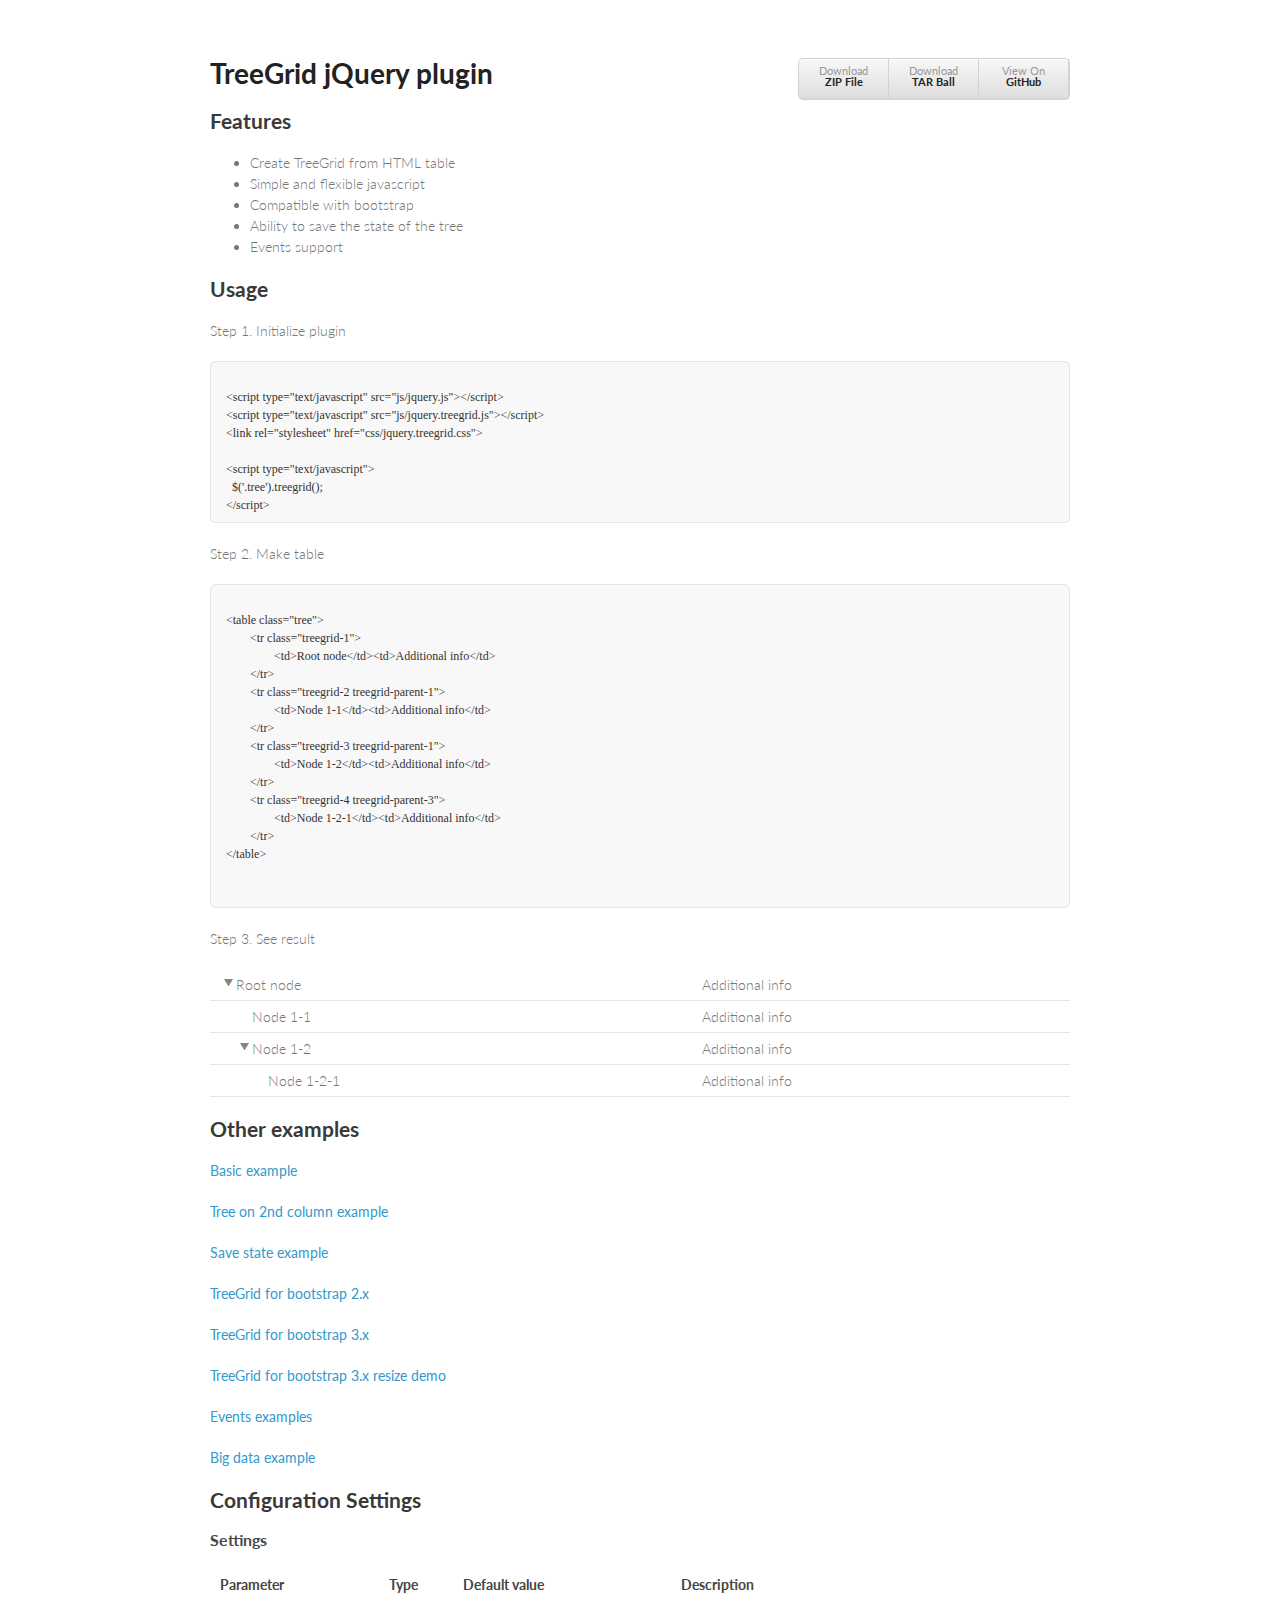
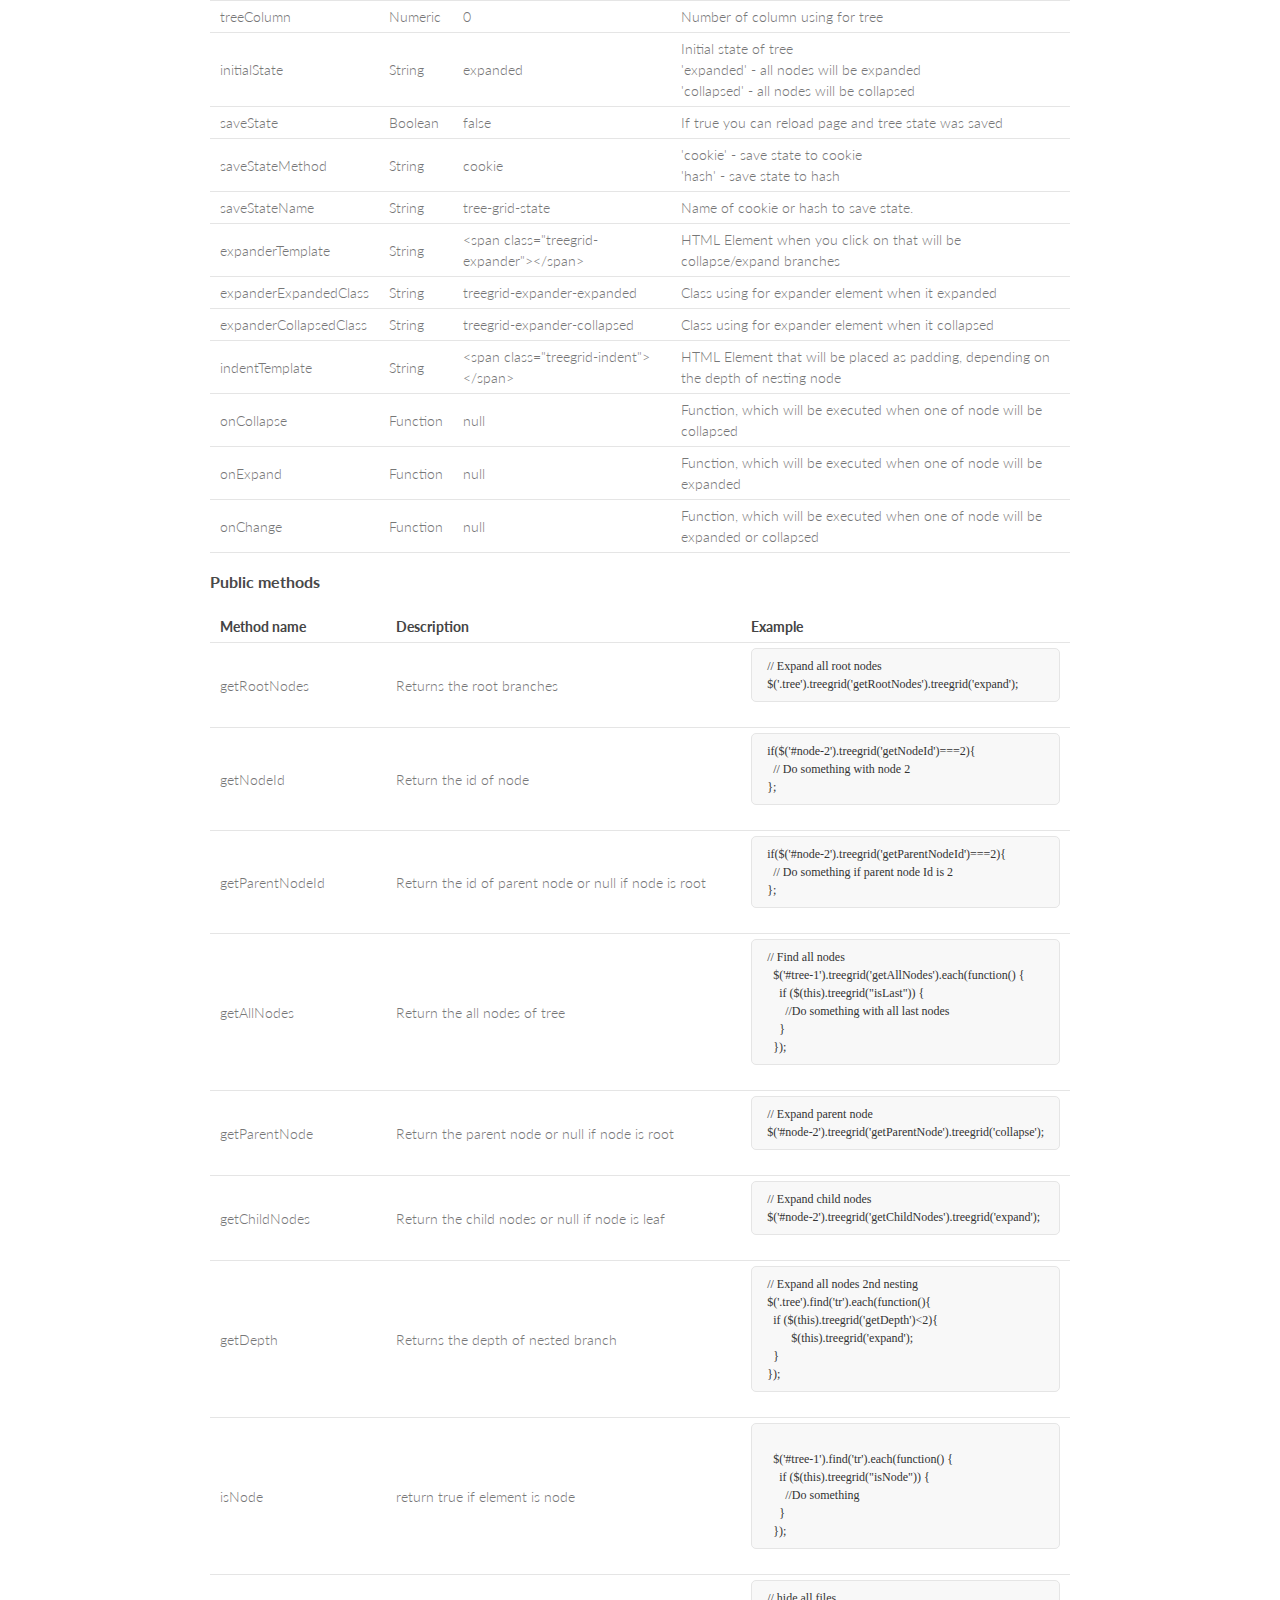
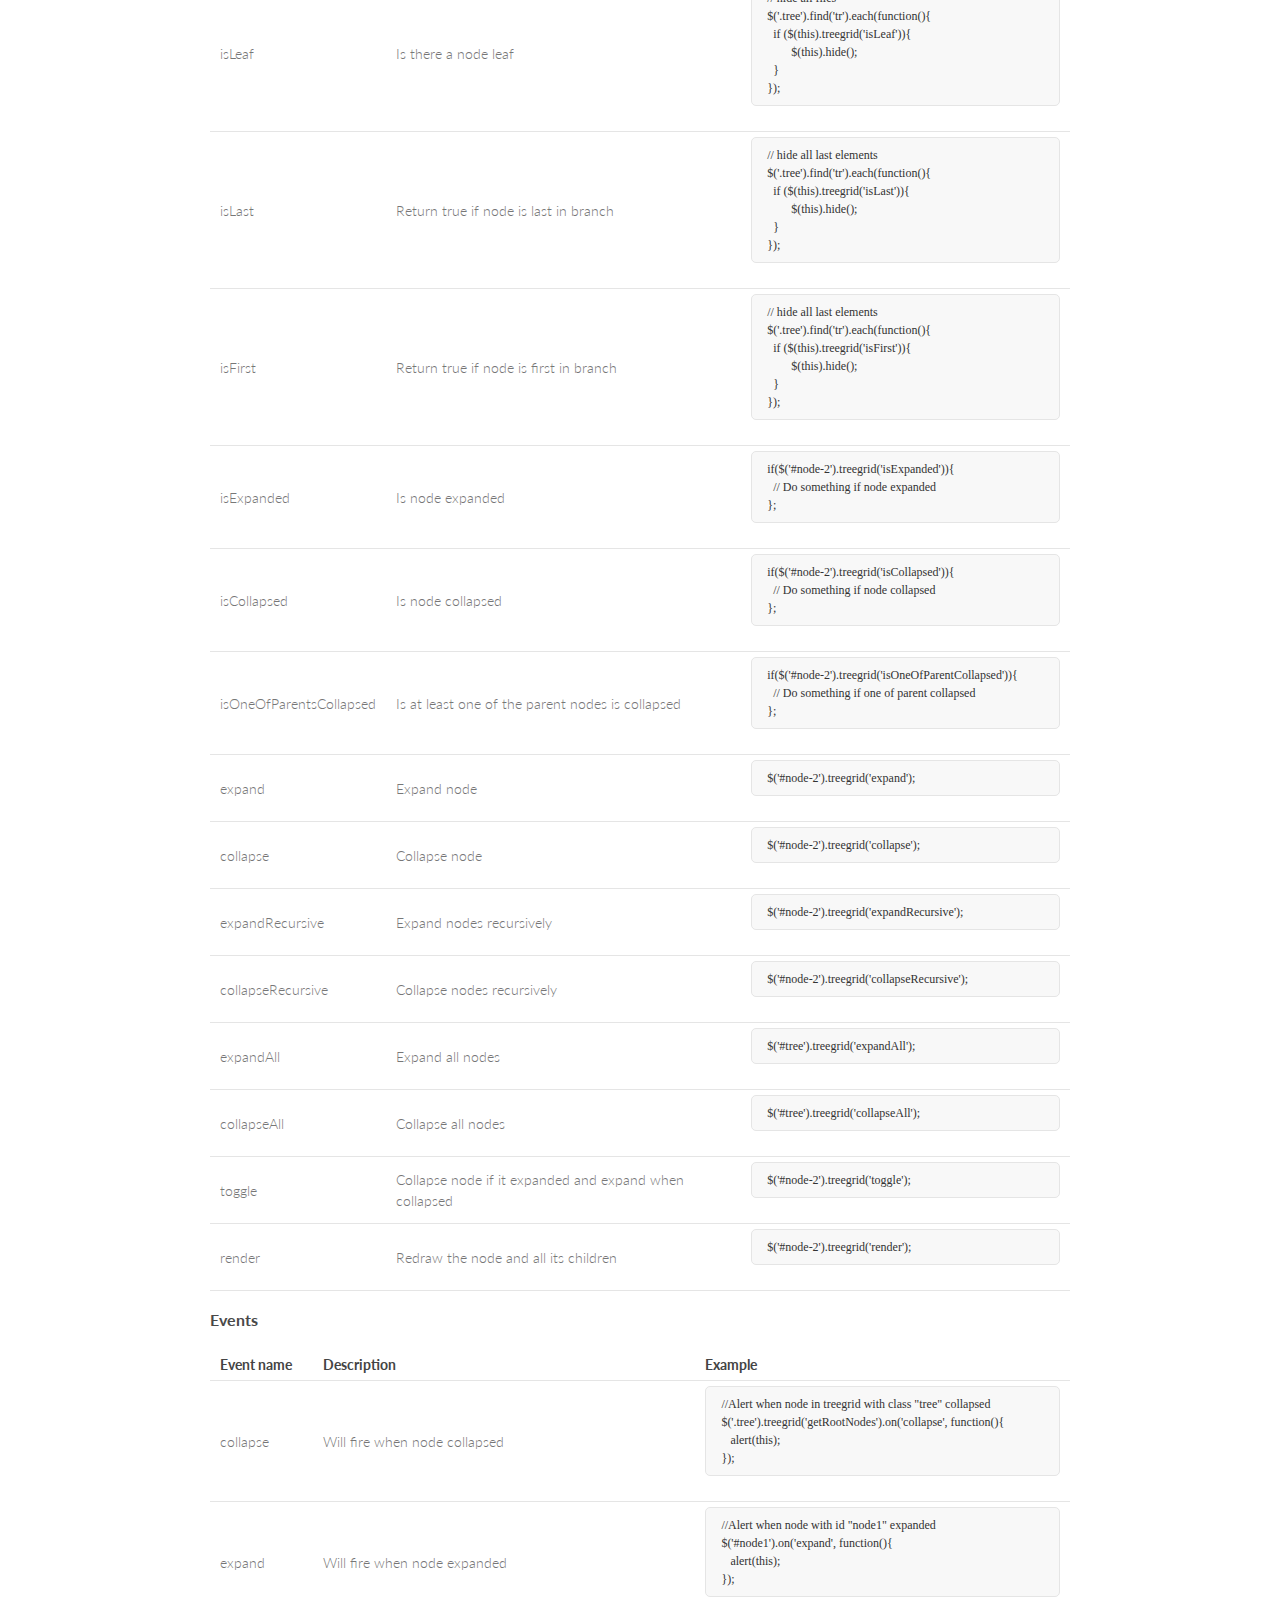
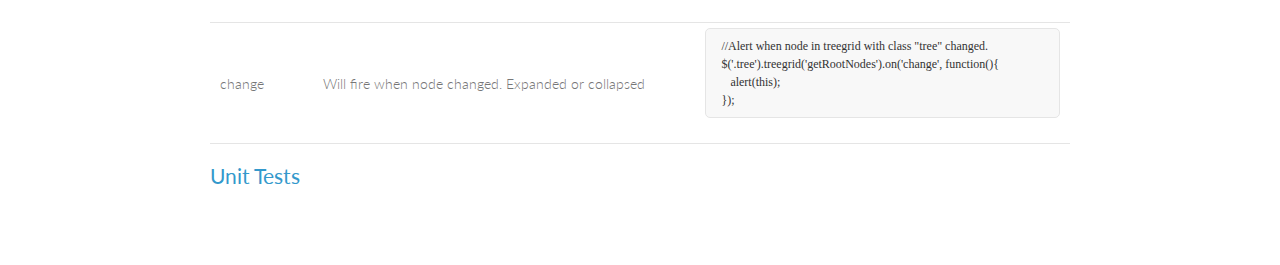
<file: boostrap3-treegrid/index.html>
<!doctype html>
<html>
    <head>
        <meta charset="utf-8">
        <meta http-equiv="X-UA-Compatible" content="chrome=1">
        <meta name="google-site-verification" content="Qsvvve1CBtl2_PikToO7CdVGsY7bwLrjc_9AgZtt_bk" />
        <title>Treegrid jquery plugin</title>

        <link rel="stylesheet" href="styles.css">
        <link rel="stylesheet" href="http://yandex.st/highlightjs/7.3/styles/default.min.css">
        <link rel="stylesheet" href="css/jquery.treegrid.css">
        <script src="http://yandex.st/highlightjs/7.3/highlight.min.js"></script>
        <script>hljs.initHighlightingOnLoad();</script>
        <script>
            (function(i, s, o, g, r, a, m) {
                i['GoogleAnalyticsObject'] = r;
                i[r] = i[r] || function() {
                    (i[r].q = i[r].q || []).push(arguments)
                }, i[r].l = 1 * new Date();
                a = s.createElement(o),
                        m = s.getElementsByTagName(o)[0];
                a.async = 1;
                a.src = g;
                m.parentNode.insertBefore(a, m)
            })(window, document, 'script', '//www.google-analytics.com/analytics.js', 'ga');

            ga('create', 'UA-43342702-1', 'maxazan.github.io');
            ga('send', 'pageview');

        </script>
        <meta name="viewport" content="width=device-width, initial-scale=1, user-scalable=no">
        <!--[if lt IE 9]>
        <script src="//html5shiv.googlecode.com/svn/trunk/html5.js"></script>
        <![endif]-->
    </head>
    <body>
        <div class="wrapper">

            <ul class="download" style="float:right;">
                <li><a href="https://github.com/maxazan/jquery-treegrid/zipball/master">Download <br><strong>ZIP File</strong></a></li>
                <li><a href="https://github.com/maxazan/jquery-treegrid/tarball/master">Download <br><strong>TAR Ball</strong></a></li>
                <li><a href="https://github.com/maxazan/jquery-treegrid">View On <br><strong>GitHub</strong></a></li>
            </ul>

            <h1>TreeGrid jQuery plugin</h1>
            <h2>Features</h2>
            <ul>
                <li>Create TreeGrid from HTML table</li>
                <li>Simple and flexible javascript</li>
                <li>Compatible with bootstrap</li>
                <li>Ability to save the state of the tree</li>
                <li>Events support</li>

            </ul>            
            <h2>Usage</h2>
            <p>Step 1. Initialize plugin</p>
            <pre><code>
&lt;script type="text/javascript" src="js/jquery.js"&gt;&lt;/script&gt;
&lt;script type="text/javascript" src="js/jquery.treegrid.js"&gt;&lt;/script&gt;
&lt;link rel="stylesheet" href="css/jquery.treegrid.css"&gt;

&lt;script type="text/javascript"&gt;
  $('.tree').treegrid();
&lt;/script&gt;</code></pre>
            <p>Step 2. Make table</p>
            <pre><code class="html">
&lt;table class="tree"&gt;
	&lt;tr class="treegrid-1"&gt;
		&lt;td&gt;Root node&lt;/td&gt;&lt;td&gt;Additional info&lt;/td&gt;
	&lt;/tr&gt;
	&lt;tr class="treegrid-2 treegrid-parent-1"&gt;
		&lt;td&gt;Node 1-1&lt;/td&gt;&lt;td&gt;Additional info&lt;/td&gt;
	&lt;/tr&gt;
	&lt;tr class="treegrid-3 treegrid-parent-1"&gt;
		&lt;td&gt;Node 1-2&lt;/td&gt;&lt;td&gt;Additional info&lt;/td&gt;
	&lt;/tr&gt;
	&lt;tr class="treegrid-4 treegrid-parent-3"&gt;
		&lt;td&gt;Node 1-2-1&lt;/td&gt;&lt;td&gt;Additional info&lt;/td&gt;
	&lt;/tr&gt;
&lt;/table&gt;

	  </code></pre>
            <p>Step 3. See result</p>

            <table class="tree">
                <tr class="treegrid-1">
                    <td>Root node</td><td>Additional info</td>
                </tr>
                <tr class="treegrid-2 treegrid-parent-1">
                    <td>Node 1-1</td><td>Additional info</td>
                </tr>
                <tr class="treegrid-3 treegrid-parent-1">
                    <td>Node 1-2</td><td>Additional info</td>
                </tr>
                <tr class="treegrid-4 treegrid-parent-3">
                    <td>Node 1-2-1</td><td>Additional info</td>
                </tr>
            </table>            

            <h2>Other examples</h2>
            <p><a href="examples/example-basic.html" target="_blank">Basic example</a></p>
            <p><a href="examples/example-column.html" target="_blank">Tree on 2nd column example</a></p>
            <p><a href="examples/example-save-state.html" target="_blank">Save state example</a></p>
            <p><a href="examples/example-bootstrap-2.html" target="_blank">TreeGrid for bootstrap 2.x</a></p>
            <p><a href="examples/example-bootstrap-3.html" target="_blank">TreeGrid for bootstrap 3.x</a></p>
            <p><a href="examples/example-bootstrap-resize.html" target="_blank">TreeGrid for bootstrap 3.x resize demo</a></p>
            <p><a href="examples/example-events.html" target="_blank">Events examples</a></p>
            <p><a href="examples/example-huge.html" target="_blank">Big data example</a></p>


            <h2>Configuration Settings</h2>
            <h3>Settings</h3>
            <table>
                <tr><th>Parameter</th><th>Type</th><th>Default value</th><th>Description</th></tr>
                <tr>
                    <td>treeColumn</td>
                    <td>Numeric</td>
                    <td>0</td>
                    <td>Number of column using for tree</td>
                </tr>

                <tr>
                    <td>initialState</td>
                    <td>String</td>
                    <td>expanded</td>
                    <td>Initial state of tree<br>
                        'expanded' - all nodes will be expanded<br>
                        'collapsed' - all nodes will be collapsed<br>
                    </td>
                </tr>
                <tr>
                    <td>saveState</td>
                    <td>Boolean</td>
                    <td>false</td>
                    <td>If true you can reload page and tree state was saved</td>
                </tr>
                <tr>
                    <td>saveStateMethod</td>
                    <td>String</td>
                    <td>cookie</td>
                    <td>
                        'cookie' - save state to cookie<br>
                        'hash' - save state to hash<br>
                    </td>
                </tr>
                <tr>
                    <td>saveStateName</td>
                    <td>String</td>
                    <td>tree-grid-state</td>
                    <td>
                        Name of cookie or hash to save state.
                    </td>
                </tr>

                <tr>
                    <td>expanderTemplate</td>
                    <td>String</td>
                    <td>&lt;span class="treegrid-expander"&gt;&lt;/span&gt;</td>
                    <td>HTML Element when you click on that will be collapse/expand branches</td>
                </tr>
                <tr>
                    <td>expanderExpandedClass</td>
                    <td>String</td>
                    <td>treegrid-expander-expanded</td>
                    <td>Class using for expander element when it expanded</td>
                </tr>
                <tr>
                    <td>expanderCollapsedClass</td>
                    <td>String</td>
                    <td>treegrid-expander-collapsed</td>
                    <td>Class using for expander element when it collapsed</td>
                </tr>
                <tr>
                    <td>indentTemplate</td>
                    <td>String</td>
                    <td>&lt;span class="treegrid-indent"&gt;&lt;/span&gt;</td>
                    <td>HTML Element that will be placed as padding, depending on the depth of nesting node</td>
                </tr>

                <tr>
                    <td>onCollapse</td>
                    <td>Function</td>
                    <td>null</td>
                    <td>Function, which will be executed when one of node will be collapsed</td>
                </tr>
                <tr>
                    <td>onExpand</td>
                    <td>Function</td>
                    <td>null</td>
                    <td>Function, which will be executed when one of node will be expanded</td>
                </tr>
                <tr>
                    <td>onChange</td>
                    <td>Function</td>
                    <td>null</td>
                    <td>Function, which will be executed when one of node will be expanded or collapsed</td>
                </tr>
            </table>

            <h3>Public methods</h3>

            <table>
                <tr>
                    <th>Method name</th>
                    <th>Description</th>
                    <th>Example</th>
                </tr>
                <tr>
                    <td>getRootNodes</td>
                    <td>Returns the root branches</td>
                    <td>
                        <pre><code class="javascript">// Expand all root nodes
$('.tree').treegrid('getRootNodes').treegrid('expand');</code></pre>
                    </td>
                </tr>
                <tr>
                    <td>getNodeId</td>
                    <td>Return the id of node</td>
                    <td>
                        <pre><code class="javascript">if($('#node-2').treegrid('getNodeId')===2){
  // Do something with node 2
};</code></pre>
                    </td>
                </tr>
                <tr>
                    <td>getParentNodeId</td>
                    <td>Return the id of parent node or null if node is root</td>
                    <td>
                        <pre><code class="javascript">if($('#node-2').treegrid('getParentNodeId')===2){
  // Do something if parent node Id is 2
};</code></pre>
                    </td>
                </tr>
                <tr>
                    <td>getAllNodes</td>
                    <td>Return the all nodes of tree</td>
                    <td>
                        <pre><code class="javascript">// Find all nodes
  $('#tree-1').treegrid('getAllNodes').each(function() {
    if ($(this).treegrid("isLast")) {
      //Do something with all last nodes
    }
  });
</code></pre>		  
                    </td>
                </tr>                 
                <tr>
                    <td>getParentNode</td>
                    <td>Return the parent node or null if node is root</td>
                    <td>
                        <pre><code class="javascript">// Expand parent node
$('#node-2').treegrid('getParentNode').treegrid('collapse');
</code></pre>		  
                    </td>
                </tr>    
                <tr>
                    <td>getChildNodes</td>
                    <td>Return the child nodes or null if node is leaf</td>
                    <td>
                        <pre><code class="javascript">// Expand child nodes
$('#node-2').treegrid('getChildNodes').treegrid('expand');
</code></pre>		  
                    </td>
                </tr>  
                <tr>
                    <td>getDepth</td>
                    <td>Returns the depth of nested branch</td>
                    <td>
                        <pre><code class="javascript">// Expand all nodes 2nd nesting
$('.tree').find('tr').each(function(){
  if ($(this).treegrid('getDepth')<2){
	$(this).treegrid('expand');
  }
});</code></pre>
                    </td>
                <tr>
                    <td>isNode</td>
                    <td>return true if element is node</td>
                    <td>
                        <pre><code class="javascript">
  $('#tree-1').find('tr').each(function() {
    if ($(this).treegrid("isNode")) {
      //Do something
    }
  });
</code></pre>
                    </td>
                </tr>                    
                <tr>
                    <td>isLeaf</td>
                    <td>Is there a node leaf</td>
                    <td>
                        <pre><code class="javascript">// hide all files
$('.tree').find('tr').each(function(){
  if ($(this).treegrid('isLeaf')){
	$(this).hide();
  }
});</code></pre>
                    </td>

                </tr>          
                <tr>
                    <td>isLast</td>
                    <td>Return true if node is last in branch</td>
                    <td>
                        <pre><code class="javascript">// hide all last elements
$('.tree').find('tr').each(function(){
  if ($(this).treegrid('isLast')){
	$(this).hide();
  }
});</code></pre>
                    </td>
                </tr>
                <tr>
                    <td>isFirst</td>
                    <td>Return true if node is first in branch</td>
                    <td>
                        <pre><code class="javascript">// hide all last elements
$('.tree').find('tr').each(function(){
  if ($(this).treegrid('isFirst')){
	$(this).hide();
  }
});</code></pre>
                    </td>
                </tr>                
                <tr>
                    <td>isExpanded</td>
                    <td>Is node expanded</td>
                    <td>
                        <pre><code class="javascript">if($('#node-2').treegrid('isExpanded')){
  // Do something if node expanded
};</code></pre>
                    </td>
                </tr>
                <tr>
                    <td>isCollapsed</td>
                    <td>Is node collapsed</td>
                    <td>
                        <pre><code class="javascript">if($('#node-2').treegrid('isCollapsed')){
  // Do something if node collapsed
};</code></pre>
                    </td>
                </tr>
                <tr>
                    <td>isOneOfParentsCollapsed</td>
                    <td>Is at least one of the parent nodes is collapsed</td>
                    <td>
                        <pre><code class="javascript">if($('#node-2').treegrid('isOneOfParentCollapsed')){
  // Do something if one of parent collapsed
};</code></pre>
                    </td>
                </tr>
                <tr>
                    <td>expand</td>
                    <td>Expand node</td>
                    <td>
                        <pre><code class="javascript">$('#node-2').treegrid('expand');</code></pre>
                    </td>
                </tr>        
                <tr>
                    <td>collapse</td>
                    <td>Collapse node</td>
                    <td>
                        <pre><code class="javascript">$('#node-2').treegrid('collapse');</code></pre>
                    </td>
                </tr>
                <tr>
                    <td>expandRecursive</td>
                    <td>Expand nodes recursively</td>
                    <td>
                        <pre><code class="javascript">$('#node-2').treegrid('expandRecursive');</code></pre>
                    </td>
                </tr>        
                <tr>
                    <td>collapseRecursive</td>
                    <td>Collapse nodes recursively</td>
                    <td>
                        <pre><code class="javascript">$('#node-2').treegrid('collapseRecursive');</code></pre>
                    </td>
                </tr>
                <tr>
                    <td>expandAll</td>
                    <td>Expand all nodes</td>
                    <td>
                        <pre><code class="javascript">$('#tree').treegrid('expandAll');</code></pre>
                    </td>
                </tr>        
                <tr>
                    <td>collapseAll</td>
                    <td>Collapse all nodes</td>
                    <td>
                        <pre><code class="javascript">$('#tree').treegrid('collapseAll');</code></pre>
                    </td>
                </tr>        
                <tr>
                    <td>toggle</td>
                    <td>Collapse node if it expanded and expand when collapsed</td>
                    <td>
                        <pre><code class="javascript">$('#node-2').treegrid('toggle');</code></pre>
                    </td>
                </tr> 
                <tr>
                    <td>render</td>
                    <td>Redraw the node and all its children</td>
                    <td>
                        <pre><code class="javascript">$('#node-2').treegrid('render');</code></pre>
                    </td>
                </tr> 


            </table>
            <h3>Events</h3>
            <table>
                <tr>
                    <th>Event name</th>
                    <th>Description</th>
                    <th>Example</th>
                </tr>
                <tr>
                    <td>collapse</td>
                    <td>Will fire when node collapsed</td>
                    <td>
                        <pre><code class="javascript">//Alert when node in treegrid with class "tree" collapsed
$('.tree').treegrid('getRootNodes').on('collapse', function(){
   alert(this);
});</code></pre>
                    </td>
                </tr>
                <tr>
                    <td>expand</td>
                    <td>Will fire when node expanded</td>
                    <td>
                        <pre><code class="javascript">//Alert when node with id "node1" expanded
$('#node1').on('expand', function(){
   alert(this);
});</code></pre>
                    </td>
                </tr>
                <tr>
                    <td>change</td>
                    <td>Will fire when node changed. Expanded or collapsed</td>
                    <td>
                        <pre><code class="javascript">//Alert when node in treegrid with class "tree" changed. 
$('.tree').treegrid('getRootNodes').on('change', function(){
   alert(this);
});</code></pre>
                    </td>
                </tr>                
            </table>
            <h2><a href="test.html">Unit Tests</a></h2>

        </div>
        <script src="http://ajax.googleapis.com/ajax/libs/jquery/1.10.2/jquery.min.js"></script>
        <script type="text/javascript" src="js/jquery.treegrid.min.js"></script>
        <script type="text/javascript">
            $('.tree').treegrid();
        </script>    
        <script type="text/javascript">
            var metas = document.getElementsByTagName('meta');
            var i;
            if (navigator.userAgent.match(/iPhone/i)) {
                for (i = 0; i < metas.length; i++) {
                    if (metas[i].name == "viewport") {
                        metas[i].content = "width=device-width, minimum-scale=1.0, maximum-scale=1.0";
                    }
                }
                document.addEventListener("gesturestart", gestureStart, false);
            }
            function gestureStart() {
                for (i = 0; i < metas.length; i++) {
                    if (metas[i].name == "viewport") {
                        metas[i].content = "width=device-width, minimum-scale=0.25, maximum-scale=1.6";
                    }
                }
            }</script>

    </body>
</html>
</file>
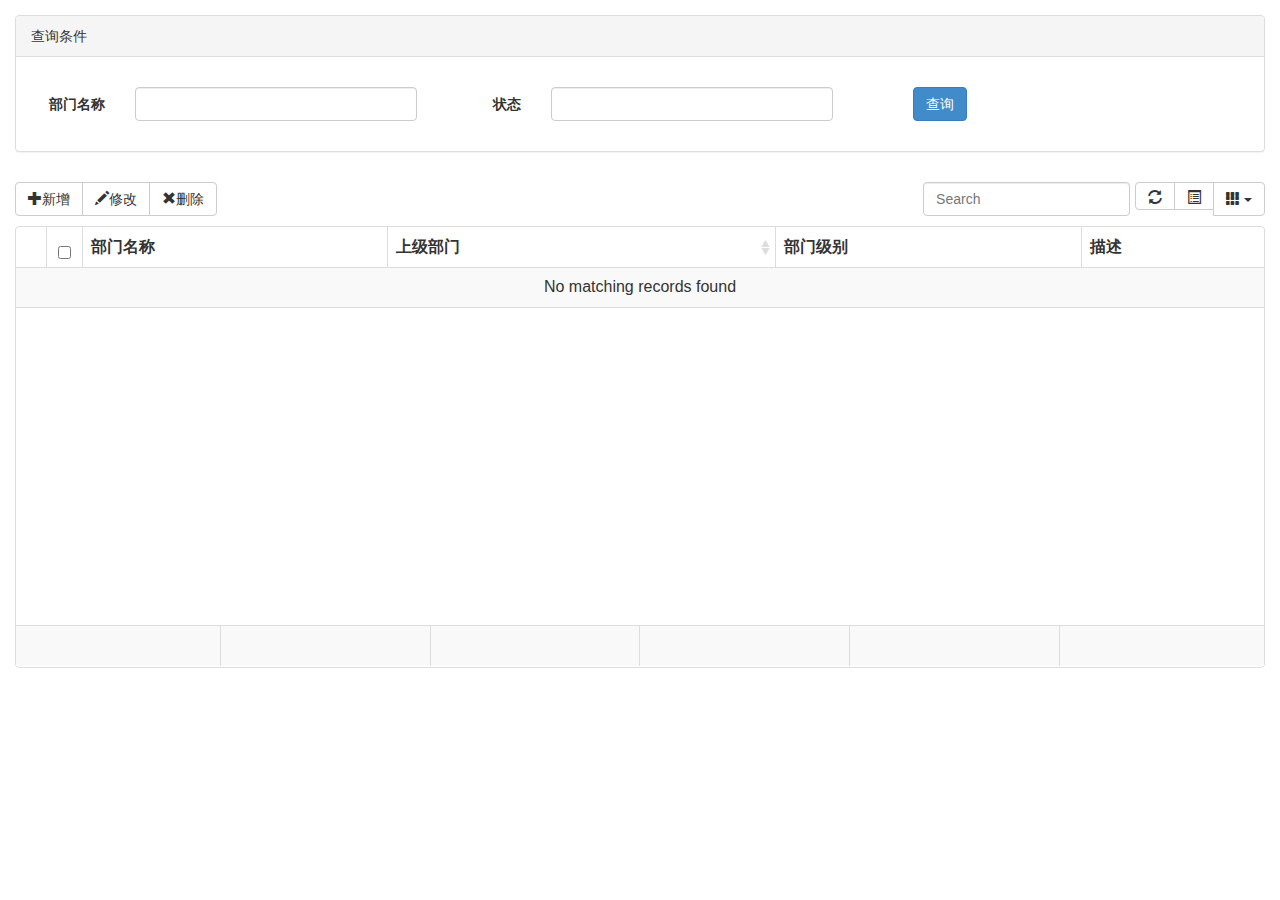
<file: bootstrap-table/index.html>
<html>
<head>
	<meta charset="utf-8">
	<title>Index</title>
	<!--css样式-->
	<link href="css/bootstrap.css" rel="stylesheet">
	<link href="css/bootstrap-table.css" rel="stylesheet">
	<!--js-->
	<script src="js/jquery.min.js" type="text/javascript"></script>
	<script src="js/bootstrap.js"></script>
	<script src="js/bootstrap-table.js"></script>
    <script src="js/bootstrap-table-toolbar.js"></script>
</head>
<body>
 	<div class="panel-body" style="padding-bottom:0px;">
        <div class="panel panel-default">
            <div class="panel-heading">查询条件</div>
            <div class="panel-body">
                <form id="formSearch" class="form-horizontal">
                    <div class="form-group" style="margin-top:15px">
                        <label class="control-label col-sm-1" for="txt_search_departmentname">部门名称</label>
                        <div class="col-sm-3">
                            <input type="text" class="form-control" id="txt_search_departmentname">
                        </div>
                        <label class="control-label col-sm-1" for="txt_search_statu">状态</label>
                        <div class="col-sm-3">
                            <input type="text" class="form-control" id="txt_search_statu">
                        </div>
                        <div class="col-sm-4" style="text-align:left;">
                            <button type="button" style="margin-left:50px" id="btn_query" class="btn btn-primary">查询</button>
                        </div>
                    </div>
                </form>
            </div>
        </div>       

        <div id="toolbar" class="btn-group">
            <button id="btn_add" type="button" class="btn btn-default">
                <span class="glyphicon glyphicon-plus" aria-hidden="true"></span>新增
            </button>
            <button id="btn_edit" type="button" class="btn btn-default">
                <span class="glyphicon glyphicon-pencil" aria-hidden="true"></span>修改
            </button>
            <button id="btn_delete" type="button" class="btn btn-default">
                <span class="glyphicon glyphicon-remove" aria-hidden="true"></span>删除
            </button>
        </div>
        <table id="tb_departments"></table>
    </div>
</body>
<script type="text/javascript" src="index.js"></script>
</html>
</file>
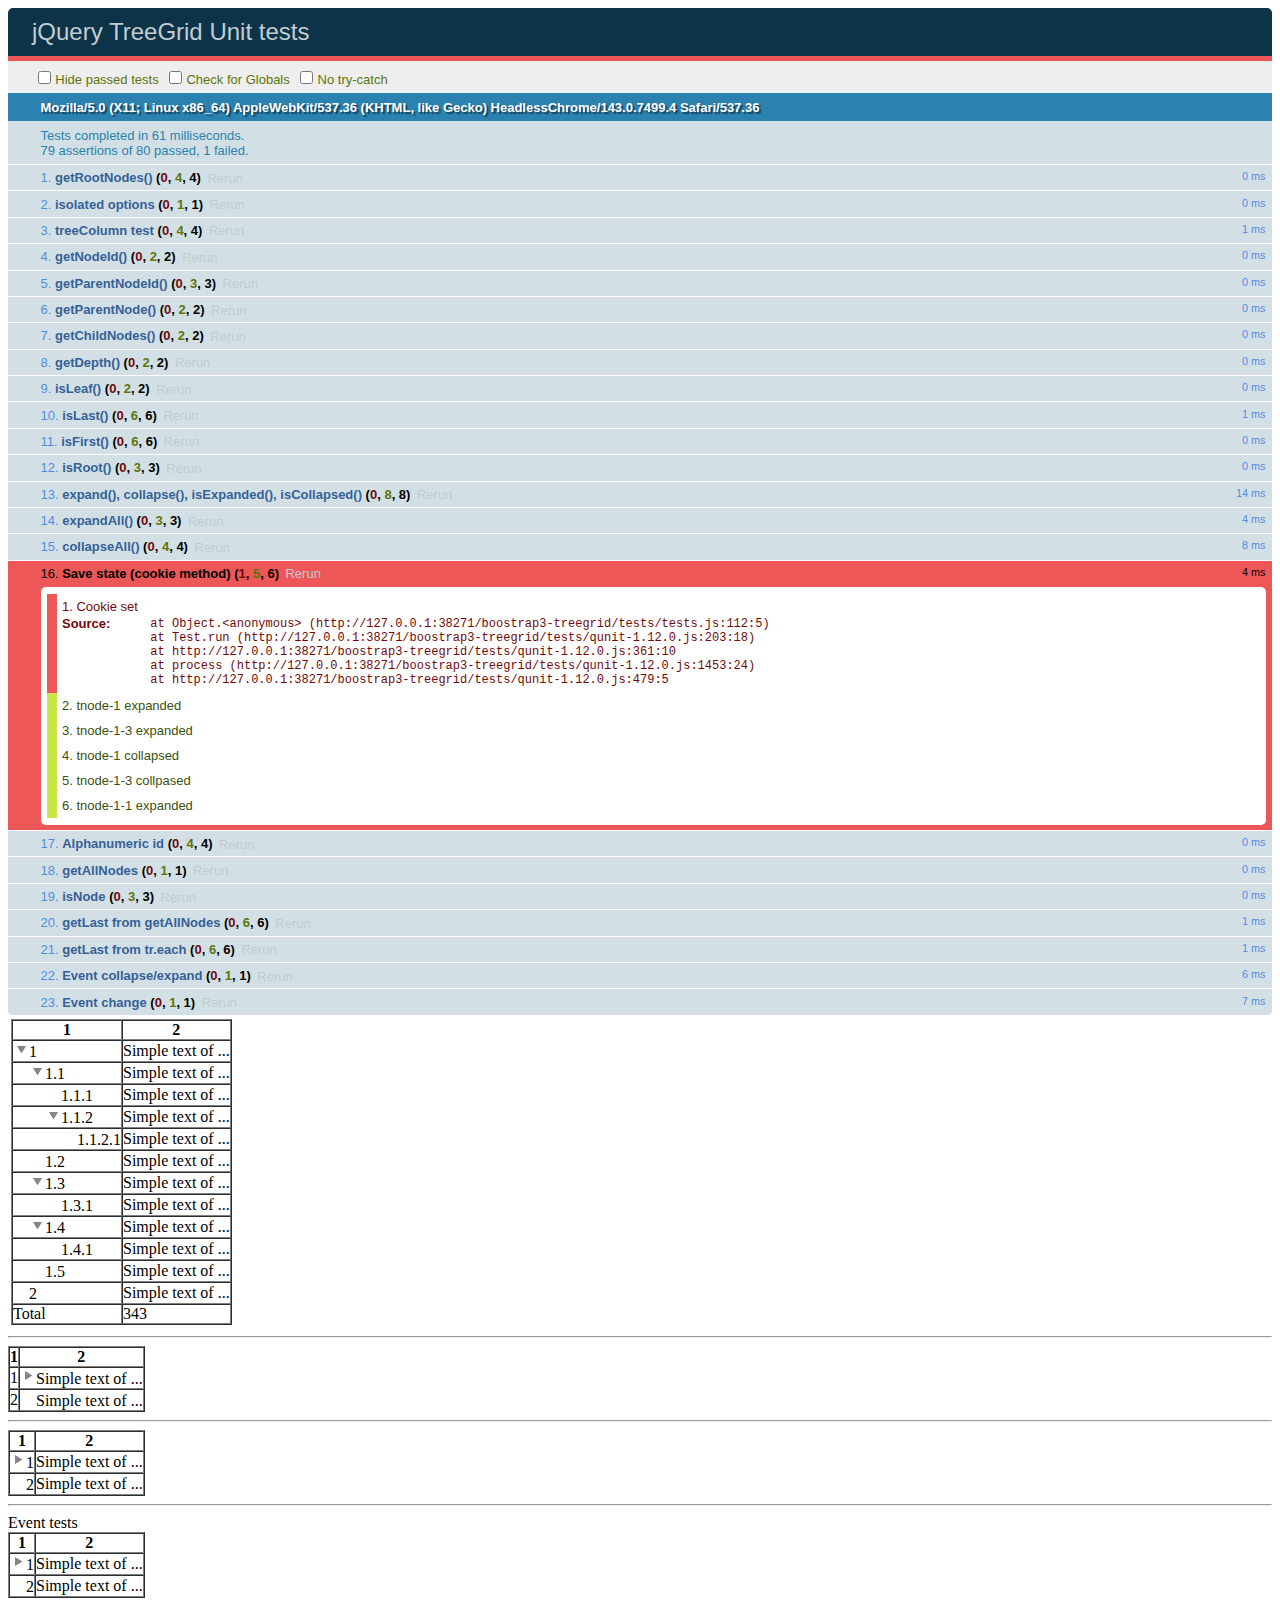
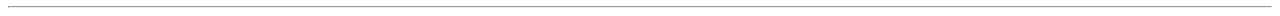
<file: boostrap3-treegrid/test.html>
<!DOCTYPE html>
<html>
    <head>
        <meta charset="utf-8">
        <title>jQuery TreeGrid Unit tests</title>
        <link rel="stylesheet" href="tests/qunit-1.12.0.css">
        <link rel="stylesheet" href="css/jquery.treegrid.css">
    </head>
    <body>
        <div id="qunit"></div>
        <div id="qunit-fixture"></div>
        <table>
            <tr>
                <td>
                    <table id='tree-1' border="1" cellpadding="0" cellspacing="0">
                        <tr id="tree-head-1">
                            <th>1</th><th>2</th>
                        </tr>
                        <tr class="treegrid-1" id="node-1">
                            <td>1</td><td>Simple text of ...</td>
                        </tr>
                        <tr class="treegrid-2 treegrid-parent-1" id="node-1-1">
                            <td>1.1</td><td>Simple text of ...</td>
                        </tr>
                        <tr class='treegrid-3 treegrid-parent-2' id="node-1-1-1">
                            <td>1.1.1</td><td>Simple text of ...</td>
                        </tr>
                        <tr class='treegrid-9 treegrid-parent-2' id="node-1-1-2">
                            <td>1.1.2</td><td>Simple text of ...</td>
                        </tr>
                        <tr class='treegrid-10 treegrid-parent-9' id="node-1-1-2-1">
                            <td>1.1.2.1</td><td>Simple text of ...</td>
                        </tr>
                        <tr class='treegrid-4 treegrid-parent-1' id="node-1-2">
                            <td>1.2</td><td>Simple text of ...</td>
                        </tr>
                        <tr class='treegrid-5 treegrid-parent-1' id="node-1-3">
                            <td>1.3</td><td>Simple text of ...</td>
                        </tr>
                        <tr class='treegrid-6 treegrid-parent-5' id="node-1-3-1">
                            <td>1.3.1</td><td>Simple text of ...</td>
                        </tr>
                        <tr class='treegrid-7 treegrid-parent-1' id="node-1-4">
                            <td>1.4</td><td>Simple text of ...</td>
                        </tr>
                        <tr class='treegrid-8 treegrid-parent-7' id="node-1-4-1">
                            <td>1.4.1</td><td>Simple text of ...</td>
                        </tr>
                        <tr class='treegrid-12 treegrid-parent-1' id="node-1-5">
                            <td>1.5</td><td>Simple text of ...</td>
                        </tr>

                        <tr class="treegrid-11" id="node-2">
                            <td>2</td><td>Simple text of ...</td>
                        </tr>
                        <tr id="tree-summary-1">
                            <td>Total</td><td>343</td>
                        </tr>

                    </table>
                </td>
            </tr>
        </table>	  
        <hr>
        <table id='tree-2' border="1" cellpadding="0" cellspacing="0">
            <tr>
                <th>1</th><th>2</th>
            </tr>
            <tr class="treegrid-1" id="tnode-1">
                <td>1</td><td>Simple text of ...</td>
            </tr>
            <tr class="treegrid-2 treegrid-parent-1" id="tnode-1-1">
                <td>1.1</td><td>Simple text of ...</td>
            </tr>
            <tr class='treegrid-3 treegrid-parent-2' id="tnode-1-1-1">
                <td>1.1.1</td><td>Simple text of ...</td>
            </tr>
            <tr class='treegrid-9 treegrid-parent-2' id="tnode-1-1-2">
                <td>1.1.2</td><td>Simple text of ...</td>
            </tr>
            <tr class='treegrid-10 treegrid-parent-9' id="tnode-1-1-2-1">
                <td>1.1.2.1</td><td>Simple text of ...</td>
            </tr>
            <tr class='treegrid-4 treegrid-parent-1' id="tnode-1-2">
                <td>1.2</td><td>Simple text of ...</td>
            </tr>
            <tr class='treegrid-5 treegrid-parent-1' id="tnode-1-3">
                <td>1.3</td><td>Simple text of ...</td>
            </tr>
            <tr class='treegrid-6 treegrid-parent-5' id="tnode-1-3-1">
                <td>1.3.1</td><td>Simple text of ...</td>
            </tr>
            <tr class='treegrid-7 treegrid-parent-1' id="tnode-1-4">
                <td>1.4</td><td>Simple text of ...</td>
            </tr>
            <tr class='treegrid-8 treegrid-parent-7' id="tnode-1-4-1">
                <td>1.4.1</td><td>Simple text of ...</td>
            </tr>
            <tr class="treegrid-11" id="tnode-2">
                <td>2</td><td>Simple text of ...</td>
            </tr>
        </table>
        <hr>

        <table id='tree-3' border="1" cellpadding="0" cellspacing="0">
            <tr>
                <th>1</th><th>2</th>
            </tr>
            <tr class="treegrid-alfa1" id="anode-1">
                <td>1</td><td>Simple text of ...</td>
            </tr>
            <tr class="treegrid-alfa2 treegrid-parent-alfa1" id="anode-1-1">
                <td>1.1</td><td>Simple text of ...</td>
            </tr>
            <tr class='treegrid-alfa3 treegrid-parent-alfa2' id="anode-1-1-1">
                <td>1.1.1</td><td>Simple text of ...</td>
            </tr>
            <tr class='treegrid-alfa9 treegrid-parent-alfa2' id="anode-1-1-2">
                <td>1.1.2</td><td>Simple text of ...</td>
            </tr>
            <tr class='treegrid-alfa10 treegrid-parent-alfa9' id="anode-1-1-2-1">
                <td>1.1.2.1</td><td>Simple text of ...</td>
            </tr>
            <tr class='treegrid-alfa4 treegrid-parent-alfa1' id="anode-1-2">
                <td>1.2</td><td>Simple text of ...</td>
            </tr>
            <tr class='treegrid-alfa5 treegrid-parent-alfa1' id="anode-1-3">
                <td>1.3</td><td>Simple text of ...</td>
            </tr>
            <tr class='treegrid-alfa6 treegrid-parent-alfa5' id="anode-1-3-1">
                <td>1.3.1</td><td>Simple text of ...</td>
            </tr>
            <tr class='treegrid-alfa7 treegrid-parent-alfa1' id="anode-1-4">
                <td>1.4</td><td>Simple text of ...</td>
            </tr>
            <tr class='treegrid-alfa8 treegrid-parent-alfa7' id="anode-1-4-1">
                <td>1.4.1</td><td>Simple text of ...</td>
            </tr>
            <tr class="treegrid-alfa11" id="anode-2">
                <td>2</td><td>Simple text of ...</td>
            </tr>
        </table>

        <hr>
        Event tests
        <table id='tree-4' border="1" cellpadding="0" cellspacing="0">
            <tr>
                <th>1</th><th>2</th>
            </tr>
            <tr class="treegrid-alfa1" id="anode-1">
                <td>1</td><td>Simple text of ...</td>
            </tr>
            <tr class="treegrid-alfa2 treegrid-parent-alfa1" id="anode-1-1">
                <td>1.1</td><td>Simple text of ...</td>
            </tr>
            <tr class='treegrid-alfa3 treegrid-parent-alfa2' id="anode-1-1-1">
                <td>1.1.1</td><td>Simple text of ...</td>
            </tr>
            <tr class='treegrid-alfa9 treegrid-parent-alfa2' id="anode-1-1-2">
                <td>1.1.2</td><td>Simple text of ...</td>
            </tr>
            <tr class='treegrid-alfa10 treegrid-parent-alfa9' id="anode-1-1-2-1">
                <td>1.1.2.1</td><td>Simple text of ...</td>
            </tr>
            <tr class='treegrid-alfa4 treegrid-parent-alfa1' id="anode-1-2">
                <td>1.2</td><td>Simple text of ...</td>
            </tr>
            <tr class='treegrid-alfa5 treegrid-parent-alfa1' id="anode-1-3">
                <td>1.3</td><td>Simple text of ...</td>
            </tr>
            <tr class='treegrid-alfa6 treegrid-parent-alfa5' id="anode-1-3-1">
                <td>1.3.1</td><td>Simple text of ...</td>
            </tr>
            <tr class='treegrid-alfa7 treegrid-parent-alfa1' id="anode-1-4">
                <td>1.4</td><td>Simple text of ...</td>
            </tr>
            <tr class='treegrid-alfa8 treegrid-parent-alfa7' id="anode-1-4-1">
                <td>1.4.1</td><td>Simple text of ...</td>
            </tr>
            <tr class="treegrid-alfa11" id="anode-2">
                <td>2</td><td>Simple text of ...</td>
            </tr>
        </table>

        <hr>
        <script src="http://ajax.googleapis.com/ajax/libs/jquery/1.10.2/jquery.min.js"></script>
        <script src="js/jquery.treegrid.min.js"></script>
        <script src="js/jquery.cookie.js"></script>
        <script>
            var globalCounter = 0;
            var saveStateName = 'state-save-4';
            $("#tree-1").treegrid({initialState: 'collapsed'});
            $("#tree-2").treegrid({treeColumn: 1, initialState: 'expanded', 'saveState': true, 'saveStateName': saveStateName});
            $("#tree-3").treegrid({initialState: 'collapsed'});
            $("#tree-4").treegrid({onChange: function() {
                    globalCounter++;
                }, onCollapse: function() {
                    globalCounter++;
                }, onExpand: function() {
                    globalCounter++;
                }});
        </script>
        <script src="tests/qunit-1.12.0.js"></script>
        <script src="tests/tests.js"></script>

    </body>
</html>
</file>
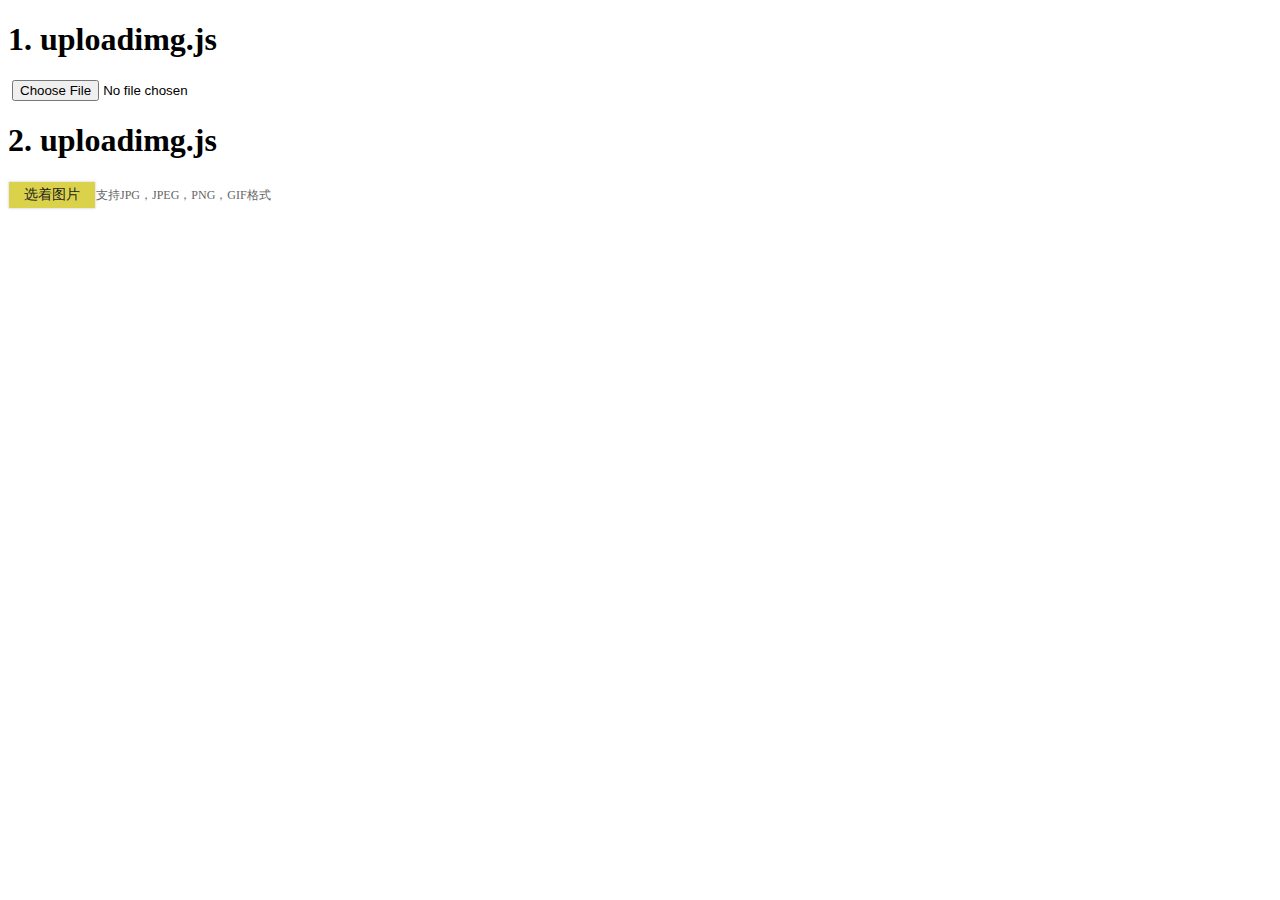
<file: upload-image/demo.html>
<!DOCTYPE html>
<html>
<head>
	<meta charset="utf-8">
	<title>Upload Image</title>
	<link rel="stylesheet" type="text/css" href="preview.css">
	<script type="text/javascript" src="uploadimg.js"></script>
	<script type="text/javascript" src="preview.js"></script>
</head>
<body>
    <h1>1. uploadimg.js</h1>
    <p>
    	<img id="uploadimg">
    	<input type="file" id='upload'>
    </p>

    <h1>2. uploadimg.js</h1>
    <p><input type="file" id="preview"></p>
<script type="text/javascript">
new PreviewImage({
	id: 'preview',
	multiple: true,
});
new UploadImg({
	file  : "upload",              // input标签的ID
  img   : "uploadimg",               // img标签的ID
  error : "error",
});
</script>
</body>
</html>
</file>
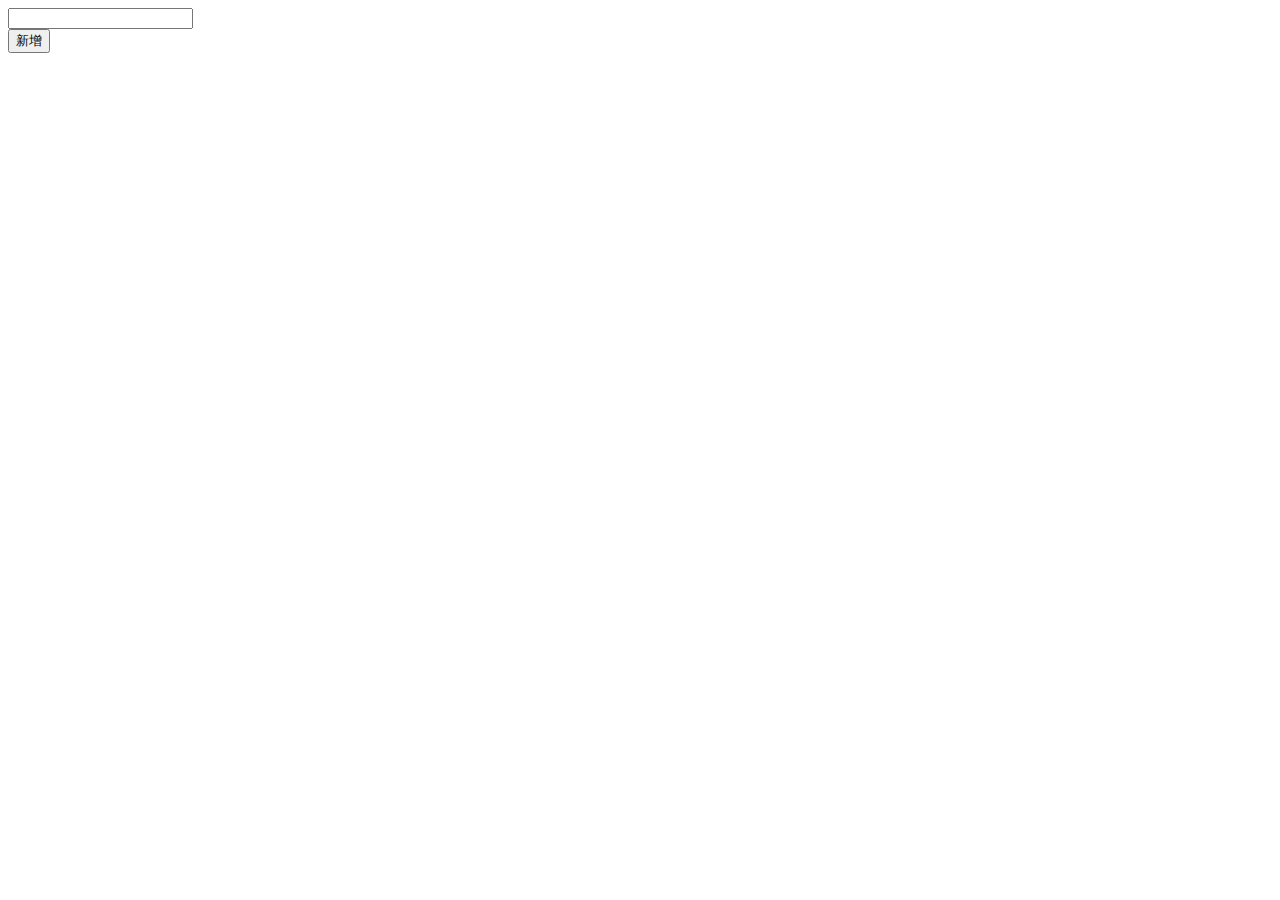
<file: backbone.js/code/1-helloworld.html>
<!DOCTYPE html>
<html>
<head>
    <title>入门实例</title>

    <script src="lib/jquery-3.2.1.js"></script>
    <script src="lib/underscore.js?v=1.8.2"></script>
    <script src="lib/backbone.js?v=1.1.2"></script>
</head>
<body>
	<input id="name" type="text"><br>
	<button id="check">新增</button>
    <ul id="world-list"></ul>

<script type="text/javascript">
	$(function ($) {
		// 创建People的model对象
		// 即,People只拥有name属性
		People = Backbone.Model.extend ({
			name: null
		});
		
		// 创建People的Collection(集合)对象
		Peoples = Backbone.Collection.extend({
			initialize: function (models, options) {
				// 绑定Collection事件触发函数
				this.on("add", options.view.addPeople)
			}
		});

		// 视图创建
		AppView = Backbone.View.extend({
			el: $('body'),
			// 构造函数
			initialize: function () {
				// 构建一个Peoples集合对象
				// 并且,以字典方式存入到appView中
				this.peoples = new Peoples(null, {view: this});
			},
			// 事件监听
			events: {
				"click #check":  "checkIn",
			},
			// 事件执行函数
			checkIn: function () {
              	var name = document.getElementById('name').value;
                var people = new People({name: name});
                // 触发collection的事件
                this.peoples.add(people);
            },
            addPeople: function(model) {
                $("#world-list").append("<li>欢迎：<b>" + model.get('name') + "</b> 加入我们");
            }
		})
		//实例化AppView
        var appview = new AppView;
	})
</script>

</body>
</html>
</file>
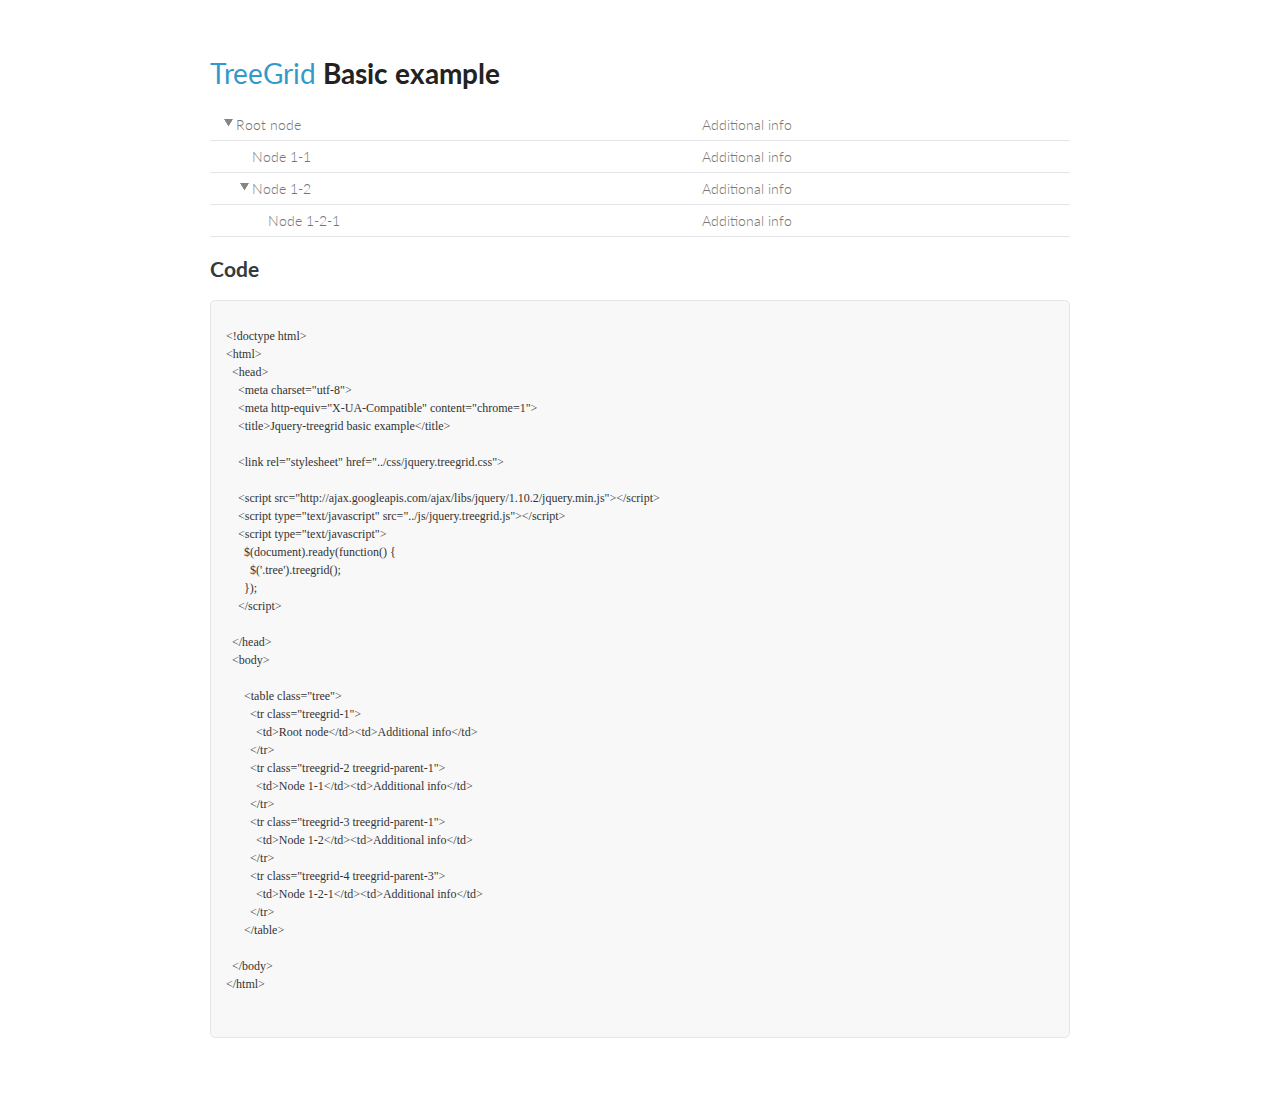
<file: boostrap3-treegrid/examples/example-basic.html>
<!doctype html>
<html>
  <head>
    <meta charset="utf-8">
    <meta http-equiv="X-UA-Compatible" content="chrome=1">
    <title>Jquery-treegrid basic example</title>

    <link rel="stylesheet" href="../styles.css">
    <link rel="stylesheet" href="http://yandex.st/highlightjs/7.3/styles/default.min.css">
    <link rel="stylesheet" href="../css/jquery.treegrid.css">

    <script src="http://ajax.googleapis.com/ajax/libs/jquery/1.10.2/jquery.min.js"></script>
    <script type="text/javascript" src="../js/jquery.treegrid.js"></script>
    <script type="text/javascript">
      $(document).ready(function() {
        $('.tree').treegrid();
      });
    </script>


    <script src="http://yandex.st/highlightjs/7.3/highlight.min.js"></script>
    <script>hljs.initHighlightingOnLoad();</script>
    <script>
      (function(i, s, o, g, r, a, m) {
        i['GoogleAnalyticsObject'] = r;
        i[r] = i[r] || function() {
          (i[r].q = i[r].q || []).push(arguments)
        }, i[r].l = 1 * new Date();
        a = s.createElement(o),
                m = s.getElementsByTagName(o)[0];
        a.async = 1;
        a.src = g;
        m.parentNode.insertBefore(a, m)
      })(window, document, 'script', '//www.google-analytics.com/analytics.js', 'ga');

      ga('create', 'UA-43342702-1', 'maxazan.github.io');
      ga('send', 'pageview');

    </script>
    <meta name="viewport" content="width=device-width, initial-scale=1, user-scalable=no">
    <!--[if lt IE 9]>
    <script src="//html5shiv.googlecode.com/svn/trunk/html5.js"></script>
    <![endif]-->
  </head>
  <body>
    <div class="wrapper">
	  

      <h1><a href="http://maxazan.github.io/jquery-treegrid/">TreeGrid</a> Basic example</h1>

      <table class="tree">
        <tr class="treegrid-1">
          <td>Root node</td><td>Additional info</td>
        </tr>
        <tr class="treegrid-2 treegrid-parent-1">
          <td>Node 1-1</td><td>Additional info</td>
        </tr>
        <tr class="treegrid-3 treegrid-parent-1">
          <td>Node 1-2</td><td>Additional info</td>
        </tr>
        <tr class="treegrid-4 treegrid-parent-3">
          <td>Node 1-2-1</td><td>Additional info</td>
        </tr>
      </table>	  

      <h2>Code</h2>
        
      <pre>
<code class='html'>
&lt;!doctype html&gt;
&lt;html&gt;
  &lt;head&gt;
    &lt;meta charset=&quot;utf-8&quot;&gt;
    &lt;meta http-equiv=&quot;X-UA-Compatible&quot; content=&quot;chrome=1&quot;&gt;
    &lt;title&gt;Jquery-treegrid basic example&lt;/title&gt;

    &lt;link rel=&quot;stylesheet&quot; href=&quot;../css/jquery.treegrid.css&quot;&gt;

    &lt;script src=&quot;http://ajax.googleapis.com/ajax/libs/jquery/1.10.2/jquery.min.js&quot;&gt;&lt;/script&gt;
    &lt;script type=&quot;text/javascript&quot; src=&quot;../js/jquery.treegrid.js&quot;&gt;&lt;/script&gt;
    &lt;script type=&quot;text/javascript&quot;&gt;
      $(document).ready(function() {
        $('.tree').treegrid();
      });
    &lt;/script&gt;

  &lt;/head&gt;
  &lt;body&gt;

      &lt;table class=&quot;tree&quot;&gt;
        &lt;tr class=&quot;treegrid-1&quot;&gt;
          &lt;td&gt;Root node&lt;/td&gt;&lt;td&gt;Additional info&lt;/td&gt;
        &lt;/tr&gt;
        &lt;tr class=&quot;treegrid-2 treegrid-parent-1&quot;&gt;
          &lt;td&gt;Node 1-1&lt;/td&gt;&lt;td&gt;Additional info&lt;/td&gt;
        &lt;/tr&gt;
        &lt;tr class=&quot;treegrid-3 treegrid-parent-1&quot;&gt;
          &lt;td&gt;Node 1-2&lt;/td&gt;&lt;td&gt;Additional info&lt;/td&gt;
        &lt;/tr&gt;
        &lt;tr class=&quot;treegrid-4 treegrid-parent-3&quot;&gt;
          &lt;td&gt;Node 1-2-1&lt;/td&gt;&lt;td&gt;Additional info&lt;/td&gt;
        &lt;/tr&gt;
      &lt;/table&gt;	  

  &lt;/body&gt;
&lt;/html&gt;
</code>
      </pre>
    </div>

    <script type="text/javascript">
      var metas = document.getElementsByTagName('meta');
      var i;
      if (navigator.userAgent.match(/iPhone/i)) {
        for (i = 0; i < metas.length; i++) {
          if (metas[i].name == "viewport") {
            metas[i].content = "width=device-width, minimum-scale=1.0, maximum-scale=1.0";
          }
        }
        document.addEventListener("gesturestart", gestureStart, false);
      }
      function gestureStart() {
        for (i = 0; i < metas.length; i++) {
          if (metas[i].name == "viewport") {
            metas[i].content = "width=device-width, minimum-scale=0.25, maximum-scale=1.6";
          }
        }
      }</script>

  </body>
</html>
</file>
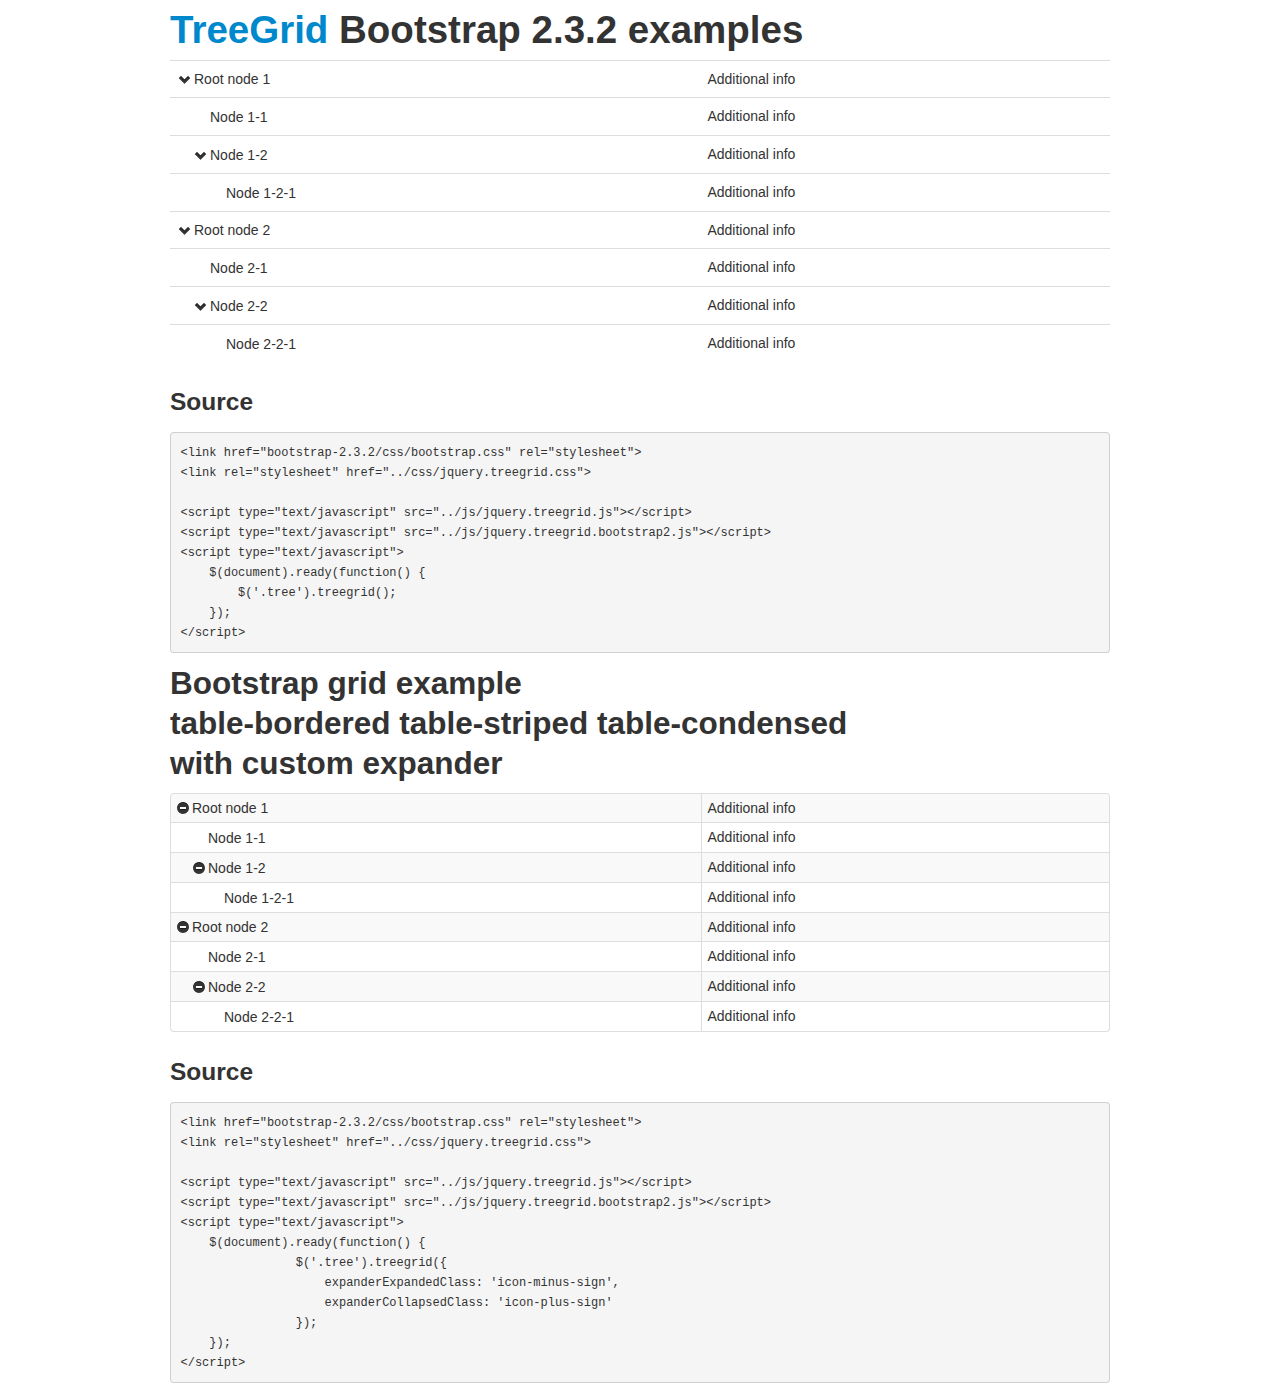
<file: boostrap3-treegrid/examples/example-bootstrap-2.html>
<!DOCTYPE html>
<html lang="en">
    <head>
        <meta charset="utf-8">
        <meta name="viewport" content="width=device-width, initial-scale=1.0">
        <meta name="description" content="">
        <meta name="author" content="">
        <link rel="shortcut icon" href="../../assets/ico/favicon.png">

        <title>TreeGrid for Bootstrap 2.3.x</title>

        <!-- Bootstrap core CSS -->
        <link href="bootstrap-2.3.2/css/bootstrap.css" rel="stylesheet">
        <link rel="stylesheet" href="../css/jquery.treegrid.css">
        <link rel="stylesheet" href="http://yandex.st/highlightjs/7.3/styles/default.min.css">
        <script src="http://yandex.st/highlightjs/7.3/highlight.min.js"></script>
		<script>hljs.initHighlightingOnLoad();</script>

        <script src="http://ajax.googleapis.com/ajax/libs/jquery/1.10.2/jquery.min.js"></script>
        <script type="text/javascript" src="../js/jquery.treegrid.js"></script>
        <script type="text/javascript" src="../js/jquery.treegrid.bootstrap2.js"></script>
        <script type="text/javascript">
            $(document).ready(function() {
                $('.tree').treegrid();
                $('.tree2').treegrid({
                    expanderExpandedClass: 'icon-minus-sign',
                    expanderCollapsedClass: 'icon-plus-sign'
                });
            });
        </script>
    <script>
      (function(i, s, o, g, r, a, m) {
        i['GoogleAnalyticsObject'] = r;
        i[r] = i[r] || function() {
          (i[r].q = i[r].q || []).push(arguments)
        }, i[r].l = 1 * new Date();
        a = s.createElement(o),
                m = s.getElementsByTagName(o)[0];
        a.async = 1;
        a.src = g;
        m.parentNode.insertBefore(a, m)
      })(window, document, 'script', '//www.google-analytics.com/analytics.js', 'ga');

      ga('create', 'UA-43342702-1', 'maxazan.github.io');
      ga('send', 'pageview');

    </script>
    </head>

    <body>
        <div class="container">

            <h1><a href="http://maxazan.github.io/jquery-treegrid/">TreeGrid</a> Bootstrap 2.3.2 examples</h1>

            <table class="table tree">
                <tr class="treegrid-1">
                    <td>Root node 1</td><td>Additional info</td>
                </tr>
                <tr class="treegrid-2 treegrid-parent-1">
                    <td>Node 1-1</td><td>Additional info</td>
                </tr>
                <tr class="treegrid-3 treegrid-parent-1">
                    <td>Node 1-2</td><td>Additional info</td>
                </tr>
                <tr class="treegrid-4 treegrid-parent-3">
                    <td>Node 1-2-1</td><td>Additional info</td>
                </tr>
                <tr class="treegrid-5">
                    <td>Root node 2</td><td>Additional info</td>
                </tr>
                <tr class="treegrid-6 treegrid-parent-5">
                    <td>Node 2-1</td><td>Additional info</td>
                </tr>
                <tr class="treegrid-7 treegrid-parent-5">
                    <td>Node 2-2</td><td>Additional info</td>
                </tr>
                <tr class="treegrid-8 treegrid-parent-7">
                    <td>Node 2-2-1</td><td>Additional info</td>
                </tr>        
            </table>
            <h3>Source</h3>

            <pre><code class="html">&lt;link href=&quot;bootstrap-2.3.2/css/bootstrap.css&quot; rel=&quot;stylesheet&quot;&gt;
&lt;link rel=&quot;stylesheet&quot; href=&quot;../css/jquery.treegrid.css&quot;&gt;

&lt;script type=&quot;text/javascript&quot; src=&quot;../js/jquery.treegrid.js&quot;&gt;&lt;/script&gt;
&lt;script type=&quot;text/javascript&quot; src=&quot;../js/jquery.treegrid.bootstrap2.js&quot;&gt;&lt;/script&gt;
&lt;script type=&quot;text/javascript&quot;&gt;
    $(document).ready(function() {
        $(&#39;.tree&#39;).treegrid();
    });
&lt;/script&gt;</code></pre>            
            <h2>Bootstrap grid example<br>
                table-bordered table-striped table-condensed<br>
                with custom expander</h2>
            <table class="table tree2 table-bordered table-striped table-condensed">
                <tr class="treegrid-1">
                    <td>Root node 1</td><td>Additional info</td>
                </tr>
                <tr class="treegrid-2 treegrid-parent-1">
                    <td>Node 1-1</td><td>Additional info</td>
                </tr>
                <tr class="treegrid-3 treegrid-parent-1">
                    <td>Node 1-2</td><td>Additional info</td>
                </tr>
                <tr class="treegrid-4 treegrid-parent-3">
                    <td>Node 1-2-1</td><td>Additional info</td>
                </tr>
                <tr class="treegrid-5">
                    <td>Root node 2</td><td>Additional info</td>
                </tr>
                <tr class="treegrid-6 treegrid-parent-5">
                    <td>Node 2-1</td><td>Additional info</td>
                </tr>
                <tr class="treegrid-7 treegrid-parent-5">
                    <td>Node 2-2</td><td>Additional info</td>
                </tr>
                <tr class="treegrid-8 treegrid-parent-7">
                    <td>Node 2-2-1</td><td>Additional info</td>
                </tr>        
            </table>	
            <h3>Source</h3>

            <pre><code class="html">&lt;link href=&quot;bootstrap-2.3.2/css/bootstrap.css&quot; rel=&quot;stylesheet&quot;&gt;
&lt;link rel=&quot;stylesheet&quot; href=&quot;../css/jquery.treegrid.css&quot;&gt;

&lt;script type=&quot;text/javascript&quot; src=&quot;../js/jquery.treegrid.js&quot;&gt;&lt;/script&gt;
&lt;script type=&quot;text/javascript&quot; src=&quot;../js/jquery.treegrid.bootstrap2.js&quot;&gt;&lt;/script&gt;
&lt;script type=&quot;text/javascript&quot;&gt;
    $(document).ready(function() {
                $('.tree').treegrid({
                    expanderExpandedClass: 'icon-minus-sign',
                    expanderCollapsedClass: 'icon-plus-sign'
                });
    });
&lt;/script&gt;</code></pre>             
        </div> <!-- /container -->


        <!-- Bootstrap core JavaScript
        ================================================== -->
        <!-- Placed at the end of the document so the pages load faster -->
    </body>
</html>
</file>
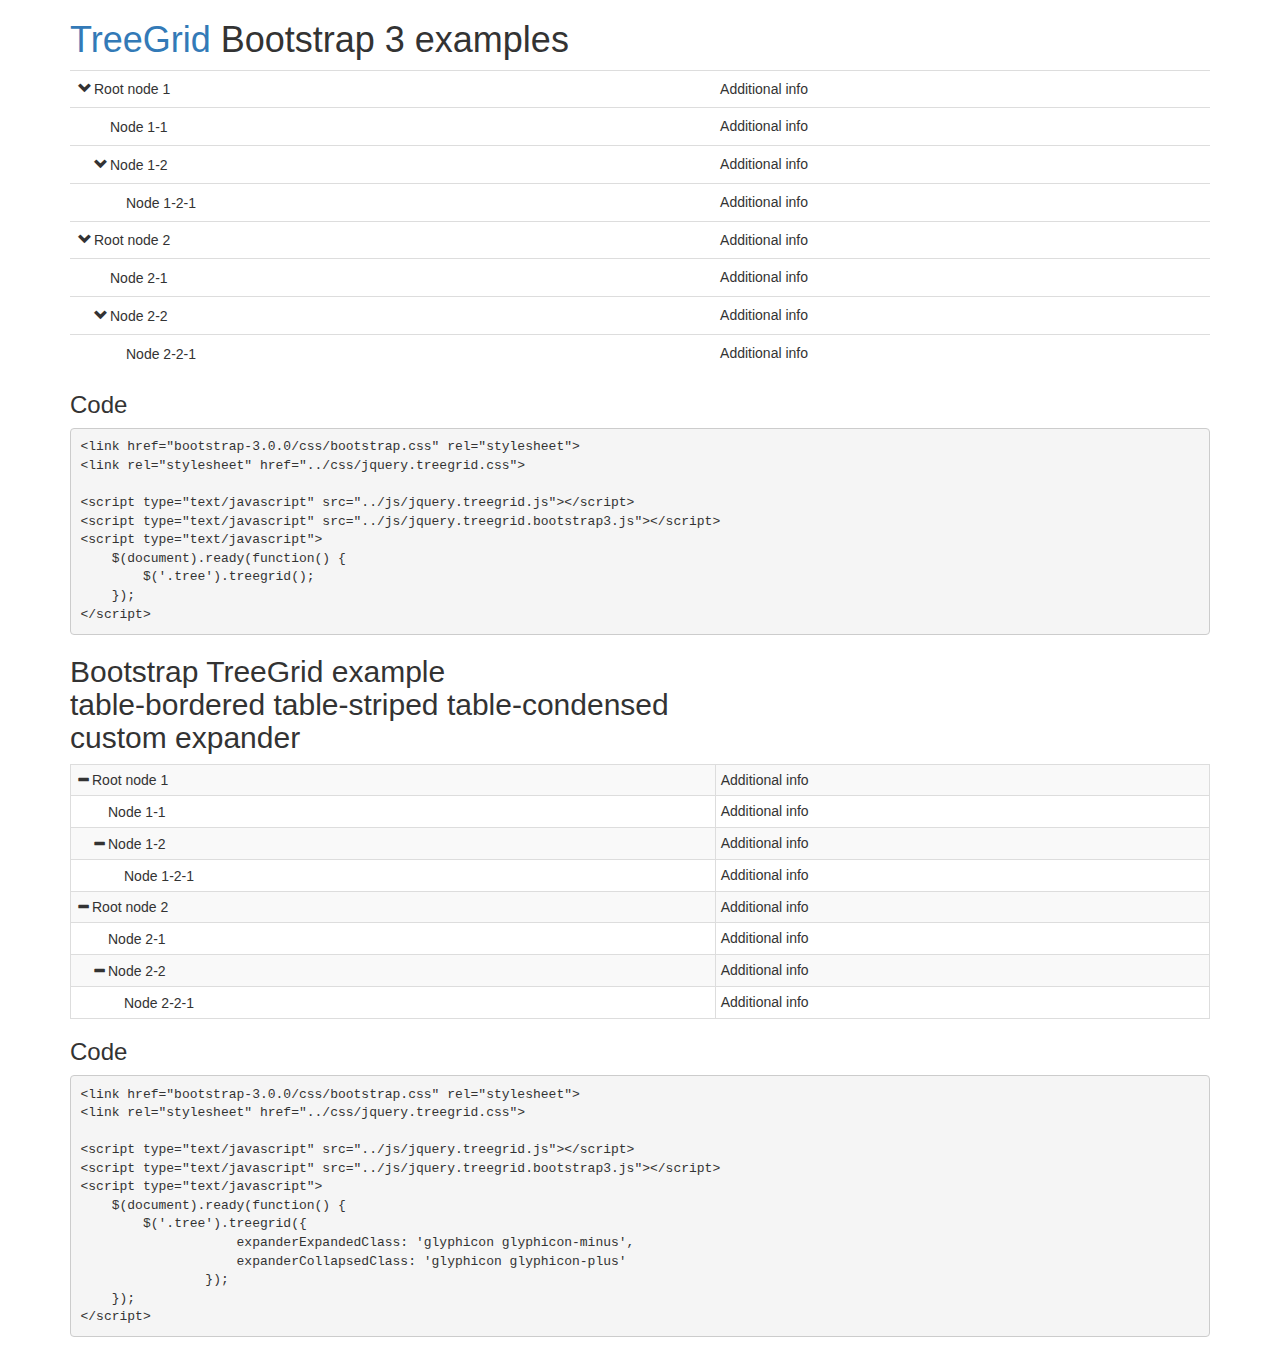
<file: boostrap3-treegrid/examples/example-bootstrap-3.html>
<!DOCTYPE html>
<html lang="en">
    <head>
        <meta charset="utf-8">
        <meta name="viewport" content="width=device-width, initial-scale=1.0">
        <meta name="description" content="">
        <meta name="author" content="">
        <link rel="shortcut icon" href="../../assets/ico/favicon.png">

        <title>TreeGrid for Bootstrap 3.0.x</title>

        <!-- Bootstrap core CSS -->
        <link rel="stylesheet" href="https://maxcdn.bootstrapcdn.com/bootstrap/3.3.2/css/bootstrap.min.css">
        <link rel="stylesheet" href="../css/jquery.treegrid.css">
        <link rel="stylesheet" href="http://yandex.st/highlightjs/7.3/styles/default.min.css">
        <script src="http://yandex.st/highlightjs/7.3/highlight.min.js"></script>
		<script>hljs.initHighlightingOnLoad();</script>

        <script src="http://ajax.googleapis.com/ajax/libs/jquery/1.10.2/jquery.min.js"></script>
        <script type="text/javascript" src="../js/jquery.treegrid.js"></script>
        <script type="text/javascript" src="../js/jquery.treegrid.bootstrap3.js"></script>
        <script type="text/javascript">

            $(document).ready(function() {
                $('.tree').treegrid();
                $('.tree-2').treegrid({
                    expanderExpandedClass: 'glyphicon glyphicon-minus',
                    expanderCollapsedClass: 'glyphicon glyphicon-plus'
                });

            });
        </script>   
    <script>
      (function(i, s, o, g, r, a, m) {
        i['GoogleAnalyticsObject'] = r;
        i[r] = i[r] || function() {
          (i[r].q = i[r].q || []).push(arguments)
        }, i[r].l = 1 * new Date();
        a = s.createElement(o),
                m = s.getElementsByTagName(o)[0];
        a.async = 1;
        a.src = g;
        m.parentNode.insertBefore(a, m)
      })(window, document, 'script', '//www.google-analytics.com/analytics.js', 'ga');

      ga('create', 'UA-43342702-1', 'maxazan.github.io');
      ga('send', 'pageview');

    </script>
    </head>

    <body>
        <div class="container">

            <h1><a href="http://maxazan.github.io/jquery-treegrid/">TreeGrid</a> Bootstrap 3 examples</h1>

            <table class="table tree">
                <tr class="treegrid-1">
                    <td>Root node 1</td><td>Additional info</td>
                </tr>
                <tr class="treegrid-2 treegrid-parent-1">
                    <td>Node 1-1</td><td>Additional info</td>
                </tr>
                <tr class="treegrid-3 treegrid-parent-1">
                    <td>Node 1-2</td><td>Additional info</td>
                </tr>
                <tr class="treegrid-4 treegrid-parent-3">
                    <td>Node 1-2-1</td><td>Additional info</td>
                </tr>
                <tr class="treegrid-5">
                    <td>Root node 2</td><td>Additional info</td>
                </tr>
                <tr class="treegrid-6 treegrid-parent-5">
                    <td>Node 2-1</td><td>Additional info</td>
                </tr>
                <tr class="treegrid-7 treegrid-parent-5">
                    <td>Node 2-2</td><td>Additional info</td>
                </tr>
                <tr class="treegrid-8 treegrid-parent-7">
                    <td>Node 2-2-1</td><td>Additional info</td>
                </tr>        
            </table>	
            <h3>Code</h3>

            <pre><code class="html">&lt;link href=&quot;bootstrap-3.0.0/css/bootstrap.css&quot; rel=&quot;stylesheet&quot;&gt;
&lt;link rel=&quot;stylesheet&quot; href=&quot;../css/jquery.treegrid.css&quot;&gt;

&lt;script type=&quot;text/javascript&quot; src=&quot;../js/jquery.treegrid.js&quot;&gt;&lt;/script&gt;
&lt;script type=&quot;text/javascript&quot; src=&quot;../js/jquery.treegrid.bootstrap3.js&quot;&gt;&lt;/script&gt;
&lt;script type=&quot;text/javascript&quot;&gt;
    $(document).ready(function() {
        $(&#39;.tree&#39;).treegrid();
    });
&lt;/script&gt;</code></pre> 
            <h2>Bootstrap TreeGrid example<br>
                table-bordered table-striped table-condensed<br>
                custom expander</h2>
            <table class="table tree-2 table-bordered table-striped table-condensed">
                <tr class="treegrid-1">
                    <td>Root node 1</td><td>Additional info</td>
                </tr>
                <tr class="treegrid-2 treegrid-parent-1">
                    <td>Node 1-1</td><td>Additional info</td>
                </tr>
                <tr class="treegrid-3 treegrid-parent-1">
                    <td>Node 1-2</td><td>Additional info</td>
                </tr>
                <tr class="treegrid-4 treegrid-parent-3">
                    <td>Node 1-2-1</td><td>Additional info</td>
                </tr>
                <tr class="treegrid-5">
                    <td>Root node 2</td><td>Additional info</td>
                </tr>
                <tr class="treegrid-6 treegrid-parent-5">
                    <td>Node 2-1</td><td>Additional info</td>
                </tr>
                <tr class="treegrid-7 treegrid-parent-5">
                    <td>Node 2-2</td><td>Additional info</td>
                </tr>
                <tr class="treegrid-8 treegrid-parent-7">
                    <td>Node 2-2-1</td><td>Additional info</td>
                </tr>        
            </table>	

            <h3>Code</h3>
            <pre><code class="html">&lt;link href=&quot;bootstrap-3.0.0/css/bootstrap.css&quot; rel=&quot;stylesheet&quot;&gt;
&lt;link rel=&quot;stylesheet&quot; href=&quot;../css/jquery.treegrid.css&quot;&gt;

&lt;script type=&quot;text/javascript&quot; src=&quot;../js/jquery.treegrid.js&quot;&gt;&lt;/script&gt;
&lt;script type=&quot;text/javascript&quot; src=&quot;../js/jquery.treegrid.bootstrap3.js&quot;&gt;&lt;/script&gt;
&lt;script type=&quot;text/javascript&quot;&gt;
    $(document).ready(function() {
        $(&#39;.tree&#39;).treegrid({
                    expanderExpandedClass: &#39;glyphicon glyphicon-minus&#39;,
                    expanderCollapsedClass: &#39;glyphicon glyphicon-plus&#39;
                });
    });
&lt;/script&gt;</code></pre> 
        </div> <!-- /container -->


        <!-- Bootstrap core JavaScript
        ================================================== -->
        <!-- Placed at the end of the document so the pages load faster -->
    </body>
</html>
</file>
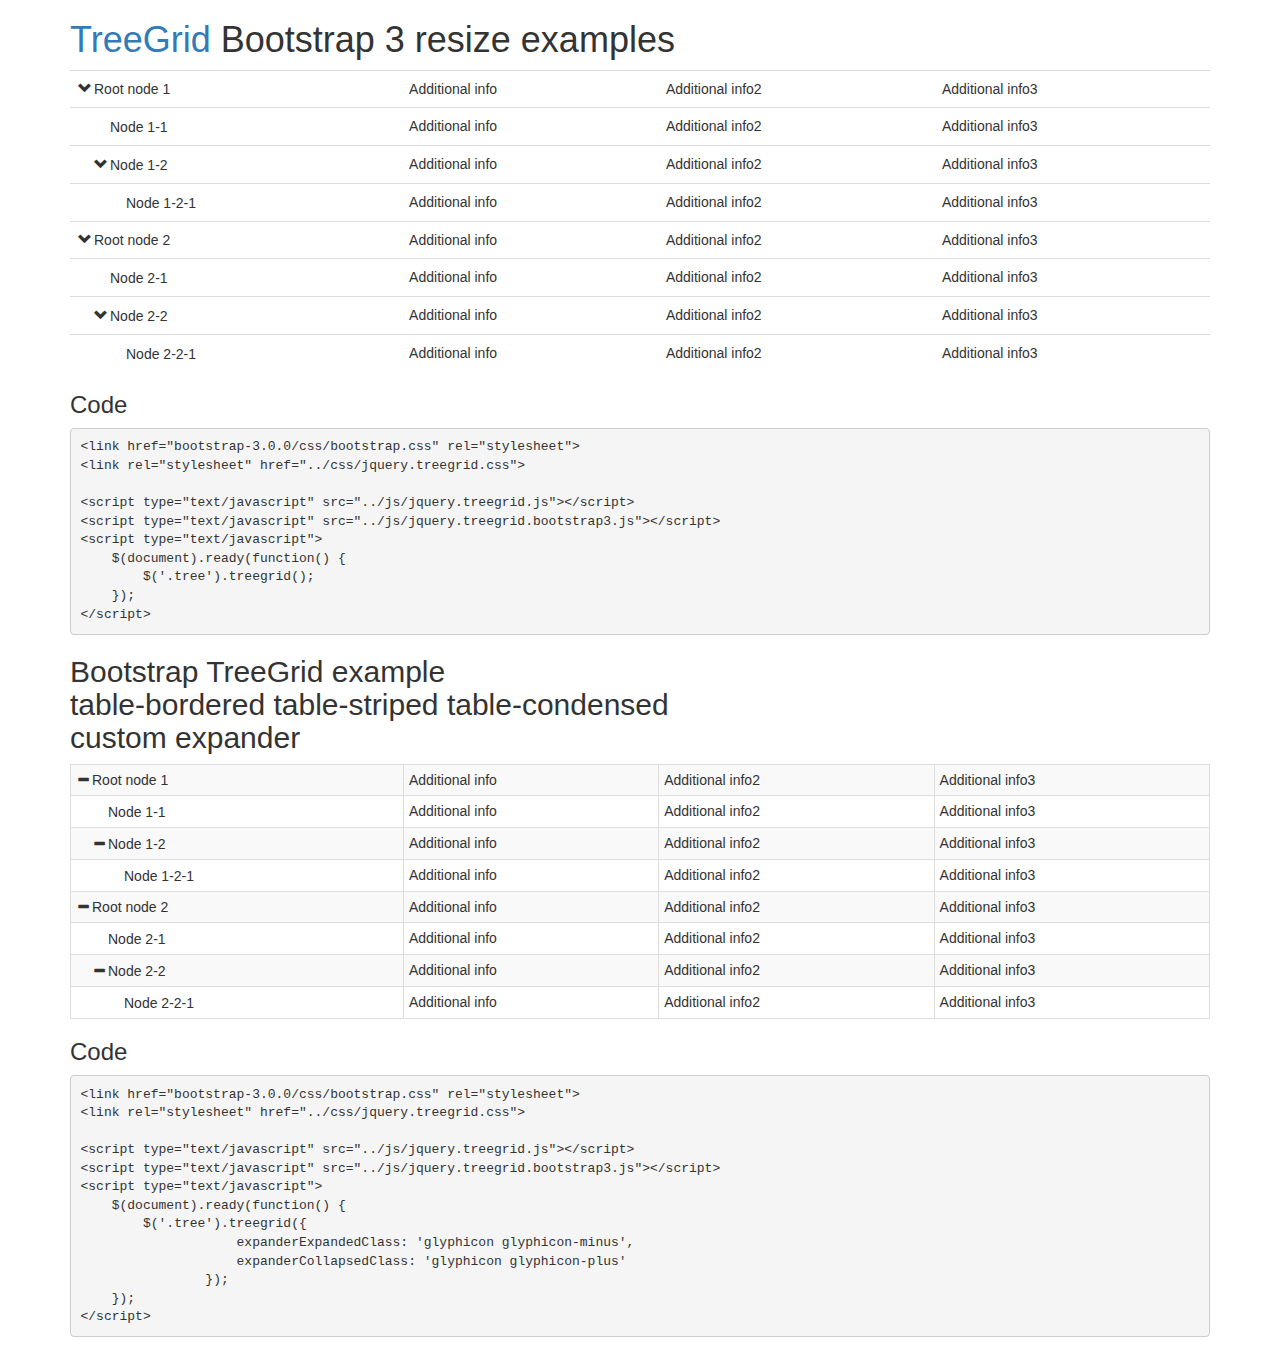
<file: boostrap3-treegrid/examples/example-bootstrap-resize.html>
<!DOCTYPE html>
<html lang="en">
    <head>
        <meta charset="utf-8">
        <meta name="viewport" content="width=device-width, initial-scale=1.0">
        <meta name="description" content="">
        <meta name="author" content="">
        <link rel="shortcut icon" href="../../assets/ico/favicon.png">

        <title>TreeGrid for Bootstrap 3.0.x</title>

        <!-- Bootstrap core CSS -->
        <link rel="stylesheet" href="https://maxcdn.bootstrapcdn.com/bootstrap/3.3.2/css/bootstrap.min.css">
        <link rel="stylesheet" href="../css/jquery.treegrid.css">
        <link rel="stylesheet" href="http://yandex.st/highlightjs/7.3/styles/default.min.css">
        <script src="http://yandex.st/highlightjs/7.3/highlight.min.js"></script>
		<script>hljs.initHighlightingOnLoad();</script>

        <script src="http://ajax.googleapis.com/ajax/libs/jquery/1.10.2/jquery.min.js"></script>
        <script type="text/javascript" src="../js/jquery.treegrid.js"></script>
        <script type="text/javascript" src="../js/jquery.treegrid.bootstrap3.js"></script>
        <script type="text/javascript">

            $(document).ready(function() {
                $('.tree').treegrid();
                $('.tree-2').treegrid({
                    expanderExpandedClass: 'glyphicon glyphicon-minus',
                    expanderCollapsedClass: 'glyphicon glyphicon-plus'
                });

            });
        </script>   
    <script>
      (function(i, s, o, g, r, a, m) {
        i['GoogleAnalyticsObject'] = r;
        i[r] = i[r] || function() {
          (i[r].q = i[r].q || []).push(arguments)
        }, i[r].l = 1 * new Date();
        a = s.createElement(o),
                m = s.getElementsByTagName(o)[0];
        a.async = 1;
        a.src = g;
        m.parentNode.insertBefore(a, m)
      })(window, document, 'script', '//www.google-analytics.com/analytics.js', 'ga');

      ga('create', 'UA-43342702-1', 'maxazan.github.io');
      ga('send', 'pageview');

    </script>
    </head>

    <body>
        <div class="container">

            <h1><a href="http://maxazan.github.io/jquery-treegrid/">TreeGrid</a> Bootstrap 3 resize examples</h1>

            <table class="table tree">
                <tr class="treegrid-1">
                    <td>Root node 1</td><td class="hidden-xs">Additional info</td><td class="hidden-xs hidden-sm">Additional info2</td><td class="hidden-xs hidden-sm hidden-md">Additional info3</td>
                </tr>
                <tr class="treegrid-2 treegrid-parent-1">
                    <td>Node 1-1</td><td class="hidden-xs">Additional info</td><td class="hidden-xs hidden-sm">Additional info2</td><td class="hidden-xs hidden-sm hidden-md">Additional info3</td>
                </tr>
                <tr class="treegrid-3 treegrid-parent-1">
                    <td>Node 1-2</td><td class="hidden-xs">Additional info</td><td class="hidden-xs hidden-sm">Additional info2</td><td class="hidden-xs hidden-sm hidden-md">Additional info3</td>
                </tr>
                <tr class="treegrid-4 treegrid-parent-3">
                    <td>Node 1-2-1</td><td class="hidden-xs">Additional info</td><td class="hidden-xs hidden-sm">Additional info2</td><td class="hidden-xs hidden-sm hidden-md">Additional info3</td>
                </tr>
                <tr class="treegrid-5">
                    <td>Root node 2</td><td class="hidden-xs">Additional info</td><td class="hidden-xs hidden-sm">Additional info2</td><td class="hidden-xs hidden-sm hidden-md">Additional info3</td>
                </tr>
                <tr class="treegrid-6 treegrid-parent-5">
                    <td>Node 2-1</td><td class="hidden-xs">Additional info</td><td class="hidden-xs hidden-sm">Additional info2</td><td class="hidden-xs hidden-sm hidden-md">Additional info3</td>
                </tr>
                <tr class="treegrid-7 treegrid-parent-5">
                    <td>Node 2-2</td><td class="hidden-xs">Additional info</td><td class="hidden-xs hidden-sm">Additional info2</td><td class="hidden-xs hidden-sm hidden-md">Additional info3</td>
                </tr>
                <tr class="treegrid-8 treegrid-parent-7">
                    <td>Node 2-2-1</td><td class="hidden-xs">Additional info</td><td class="hidden-xs hidden-sm">Additional info2</td><td class="hidden-xs hidden-sm hidden-md">Additional info3</td>
                </tr>        
            </table>	
            <h3>Code</h3>

            <pre><code class="html">&lt;link href=&quot;bootstrap-3.0.0/css/bootstrap.css&quot; rel=&quot;stylesheet&quot;&gt;
&lt;link rel=&quot;stylesheet&quot; href=&quot;../css/jquery.treegrid.css&quot;&gt;

&lt;script type=&quot;text/javascript&quot; src=&quot;../js/jquery.treegrid.js&quot;&gt;&lt;/script&gt;
&lt;script type=&quot;text/javascript&quot; src=&quot;../js/jquery.treegrid.bootstrap3.js&quot;&gt;&lt;/script&gt;
&lt;script type=&quot;text/javascript&quot;&gt;
    $(document).ready(function() {
        $(&#39;.tree&#39;).treegrid();
    });
&lt;/script&gt;</code></pre> 
            <h2>Bootstrap TreeGrid example<br>
                table-bordered table-striped table-condensed<br>
                custom expander</h2>
            <table class="table tree-2 table-bordered table-striped table-condensed">
                <tr class="treegrid-1">
                    <td>Root node 1</td><td class="hidden-xs">Additional info</td><td class="hidden-xs hidden-sm">Additional info2</td><td class="hidden-xs hidden-sm hidden-md">Additional info3</td>
                </tr>
                <tr class="treegrid-2 treegrid-parent-1">
                    <td>Node 1-1</td><td class="hidden-xs">Additional info</td><td class="hidden-xs hidden-sm">Additional info2</td><td class="hidden-xs hidden-sm hidden-md">Additional info3</td>
                </tr>
                <tr class="treegrid-3 treegrid-parent-1">
                    <td>Node 1-2</td><td class="hidden-xs">Additional info</td><td class="hidden-xs hidden-sm">Additional info2</td><td class="hidden-xs hidden-sm hidden-md">Additional info3</td>
                </tr>
                <tr class="treegrid-4 treegrid-parent-3">
                    <td>Node 1-2-1</td><td class="hidden-xs">Additional info</td><td class="hidden-xs hidden-sm">Additional info2</td><td class="hidden-xs hidden-sm hidden-md">Additional info3</td>
                </tr>
                <tr class="treegrid-5">
                    <td>Root node 2</td><td class="hidden-xs">Additional info</td><td class="hidden-xs hidden-sm">Additional info2</td><td class="hidden-xs hidden-sm hidden-md">Additional info3</td>
                </tr>
                <tr class="treegrid-6 treegrid-parent-5">
                    <td>Node 2-1</td><td class="hidden-xs">Additional info</td><td class="hidden-xs hidden-sm">Additional info2</td><td class="hidden-xs hidden-sm hidden-md">Additional info3</td>
                </tr>
                <tr class="treegrid-7 treegrid-parent-5">
                    <td>Node 2-2</td><td class="hidden-xs">Additional info</td><td class="hidden-xs hidden-sm">Additional info2</td><td class="hidden-xs hidden-sm hidden-md">Additional info3</td>
                </tr>
                <tr class="treegrid-8 treegrid-parent-7">
                    <td>Node 2-2-1</td><td class="hidden-xs">Additional info</td><td class="hidden-xs hidden-sm">Additional info2</td><td class="hidden-xs hidden-sm hidden-md">Additional info3</td>
                </tr>        
            </table>	

            <h3>Code</h3>
            <pre><code class="html">&lt;link href=&quot;bootstrap-3.0.0/css/bootstrap.css&quot; rel=&quot;stylesheet&quot;&gt;
&lt;link rel=&quot;stylesheet&quot; href=&quot;../css/jquery.treegrid.css&quot;&gt;

&lt;script type=&quot;text/javascript&quot; src=&quot;../js/jquery.treegrid.js&quot;&gt;&lt;/script&gt;
&lt;script type=&quot;text/javascript&quot; src=&quot;../js/jquery.treegrid.bootstrap3.js&quot;&gt;&lt;/script&gt;
&lt;script type=&quot;text/javascript&quot;&gt;
    $(document).ready(function() {
        $(&#39;.tree&#39;).treegrid({
                    expanderExpandedClass: &#39;glyphicon glyphicon-minus&#39;,
                    expanderCollapsedClass: &#39;glyphicon glyphicon-plus&#39;
                });
    });
&lt;/script&gt;</code></pre> 
        </div> <!-- /container -->


        <!-- Bootstrap core JavaScript
        ================================================== -->
        <!-- Placed at the end of the document so the pages load faster -->
    </body>
</html>
</file>
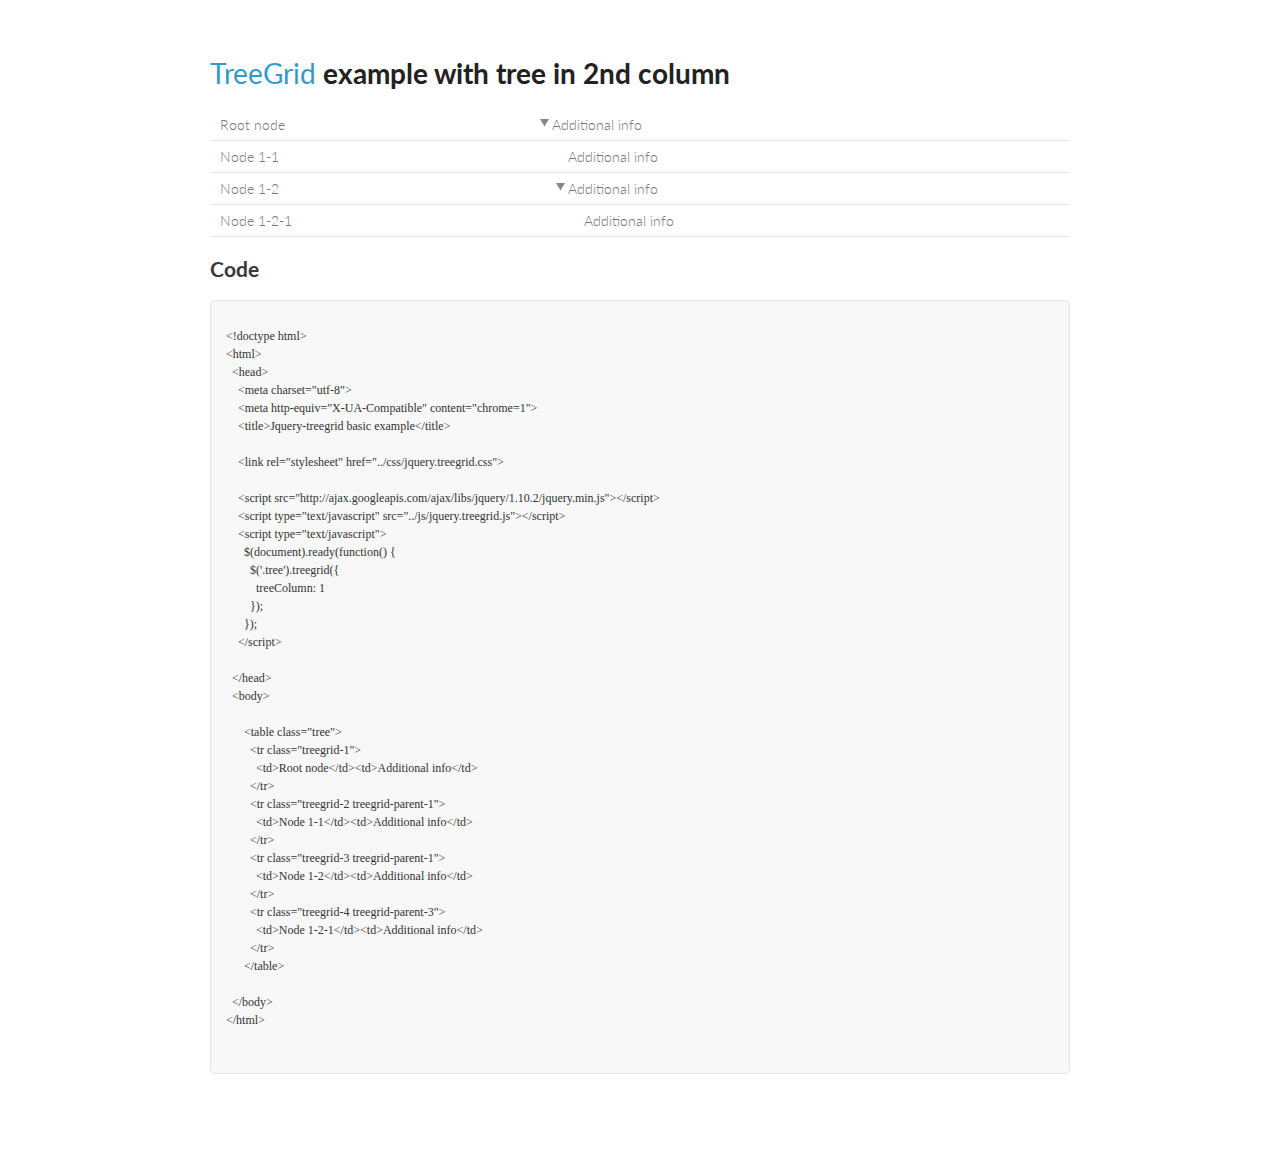
<file: boostrap3-treegrid/examples/example-column.html>
<!doctype html>
<html>
  <head>
    <meta charset="utf-8">
    <meta http-equiv="X-UA-Compatible" content="chrome=1">
    <title>TreeGrid example with tree in 2nd column</title>

    <link rel="stylesheet" href="../styles.css">
    <link rel="stylesheet" href="http://yandex.st/highlightjs/7.3/styles/default.min.css">
    <link rel="stylesheet" href="../css/jquery.treegrid.css">

    <script src="http://ajax.googleapis.com/ajax/libs/jquery/1.10.2/jquery.min.js"></script>
    <script type="text/javascript" src="../js/jquery.treegrid.js"></script>
    <script type="text/javascript">
      $(document).ready(function() {
        $('.tree').treegrid({
          treeColumn: 1
        });
      });
    </script>


    <script src="http://yandex.st/highlightjs/7.3/highlight.min.js"></script>
    <script>hljs.initHighlightingOnLoad();</script>
    <script>
      (function(i, s, o, g, r, a, m) {
        i['GoogleAnalyticsObject'] = r;
        i[r] = i[r] || function() {
          (i[r].q = i[r].q || []).push(arguments)
        }, i[r].l = 1 * new Date();
        a = s.createElement(o),
                m = s.getElementsByTagName(o)[0];
        a.async = 1;
        a.src = g;
        m.parentNode.insertBefore(a, m)
      })(window, document, 'script', '//www.google-analytics.com/analytics.js', 'ga');

      ga('create', 'UA-43342702-1', 'maxazan.github.io');
      ga('send', 'pageview');

    </script>
    <meta name="viewport" content="width=device-width, initial-scale=1, user-scalable=no">
    <!--[if lt IE 9]>
    <script src="//html5shiv.googlecode.com/svn/trunk/html5.js"></script>
    <![endif]-->
  </head>
  <body>
    <div class="wrapper">


      <h1><a href="http://maxazan.github.io/jquery-treegrid/">TreeGrid</a> example with tree in 2nd column</h1>

      <table class="tree">
        <tr class="treegrid-1">
          <td>Root node</td><td>Additional info</td>
        </tr>
        <tr class="treegrid-2 treegrid-parent-1">
          <td>Node 1-1</td><td>Additional info</td>
        </tr>
        <tr class="treegrid-3 treegrid-parent-1">
          <td>Node 1-2</td><td>Additional info</td>
        </tr>
        <tr class="treegrid-4 treegrid-parent-3">
          <td>Node 1-2-1</td><td>Additional info</td>
        </tr>
      </table>	  

      <h2>Code</h2>
        
      <pre>
<code class='html'>
&lt;!doctype html&gt;
&lt;html&gt;
  &lt;head&gt;
    &lt;meta charset=&quot;utf-8&quot;&gt;
    &lt;meta http-equiv=&quot;X-UA-Compatible&quot; content=&quot;chrome=1&quot;&gt;
    &lt;title&gt;Jquery-treegrid basic example&lt;/title&gt;

    &lt;link rel=&quot;stylesheet&quot; href=&quot;../css/jquery.treegrid.css&quot;&gt;

    &lt;script src=&quot;http://ajax.googleapis.com/ajax/libs/jquery/1.10.2/jquery.min.js&quot;&gt;&lt;/script&gt;
    &lt;script type=&quot;text/javascript&quot; src=&quot;../js/jquery.treegrid.js&quot;&gt;&lt;/script&gt;
    &lt;script type=&quot;text/javascript&quot;&gt;
      $(document).ready(function() {
        $('.tree').treegrid({
          treeColumn: 1
        });
      });
    &lt;/script&gt;

  &lt;/head&gt;
  &lt;body&gt;

      &lt;table class=&quot;tree&quot;&gt;
        &lt;tr class=&quot;treegrid-1&quot;&gt;
          &lt;td&gt;Root node&lt;/td&gt;&lt;td&gt;Additional info&lt;/td&gt;
        &lt;/tr&gt;
        &lt;tr class=&quot;treegrid-2 treegrid-parent-1&quot;&gt;
          &lt;td&gt;Node 1-1&lt;/td&gt;&lt;td&gt;Additional info&lt;/td&gt;
        &lt;/tr&gt;
        &lt;tr class=&quot;treegrid-3 treegrid-parent-1&quot;&gt;
          &lt;td&gt;Node 1-2&lt;/td&gt;&lt;td&gt;Additional info&lt;/td&gt;
        &lt;/tr&gt;
        &lt;tr class=&quot;treegrid-4 treegrid-parent-3&quot;&gt;
          &lt;td&gt;Node 1-2-1&lt;/td&gt;&lt;td&gt;Additional info&lt;/td&gt;
        &lt;/tr&gt;
      &lt;/table&gt;	  

  &lt;/body&gt;
&lt;/html&gt;
</code>
      </pre>
    </div>

    <script type="text/javascript">
      var metas = document.getElementsByTagName('meta');
      var i;
      if (navigator.userAgent.match(/iPhone/i)) {
        for (i = 0; i < metas.length; i++) {
          if (metas[i].name == "viewport") {
            metas[i].content = "width=device-width, minimum-scale=1.0, maximum-scale=1.0";
          }
        }
        document.addEventListener("gesturestart", gestureStart, false);
      }
      function gestureStart() {
        for (i = 0; i < metas.length; i++) {
          if (metas[i].name == "viewport") {
            metas[i].content = "width=device-width, minimum-scale=0.25, maximum-scale=1.6";
          }
        }
      }</script>

  </body>
</html>
</file>
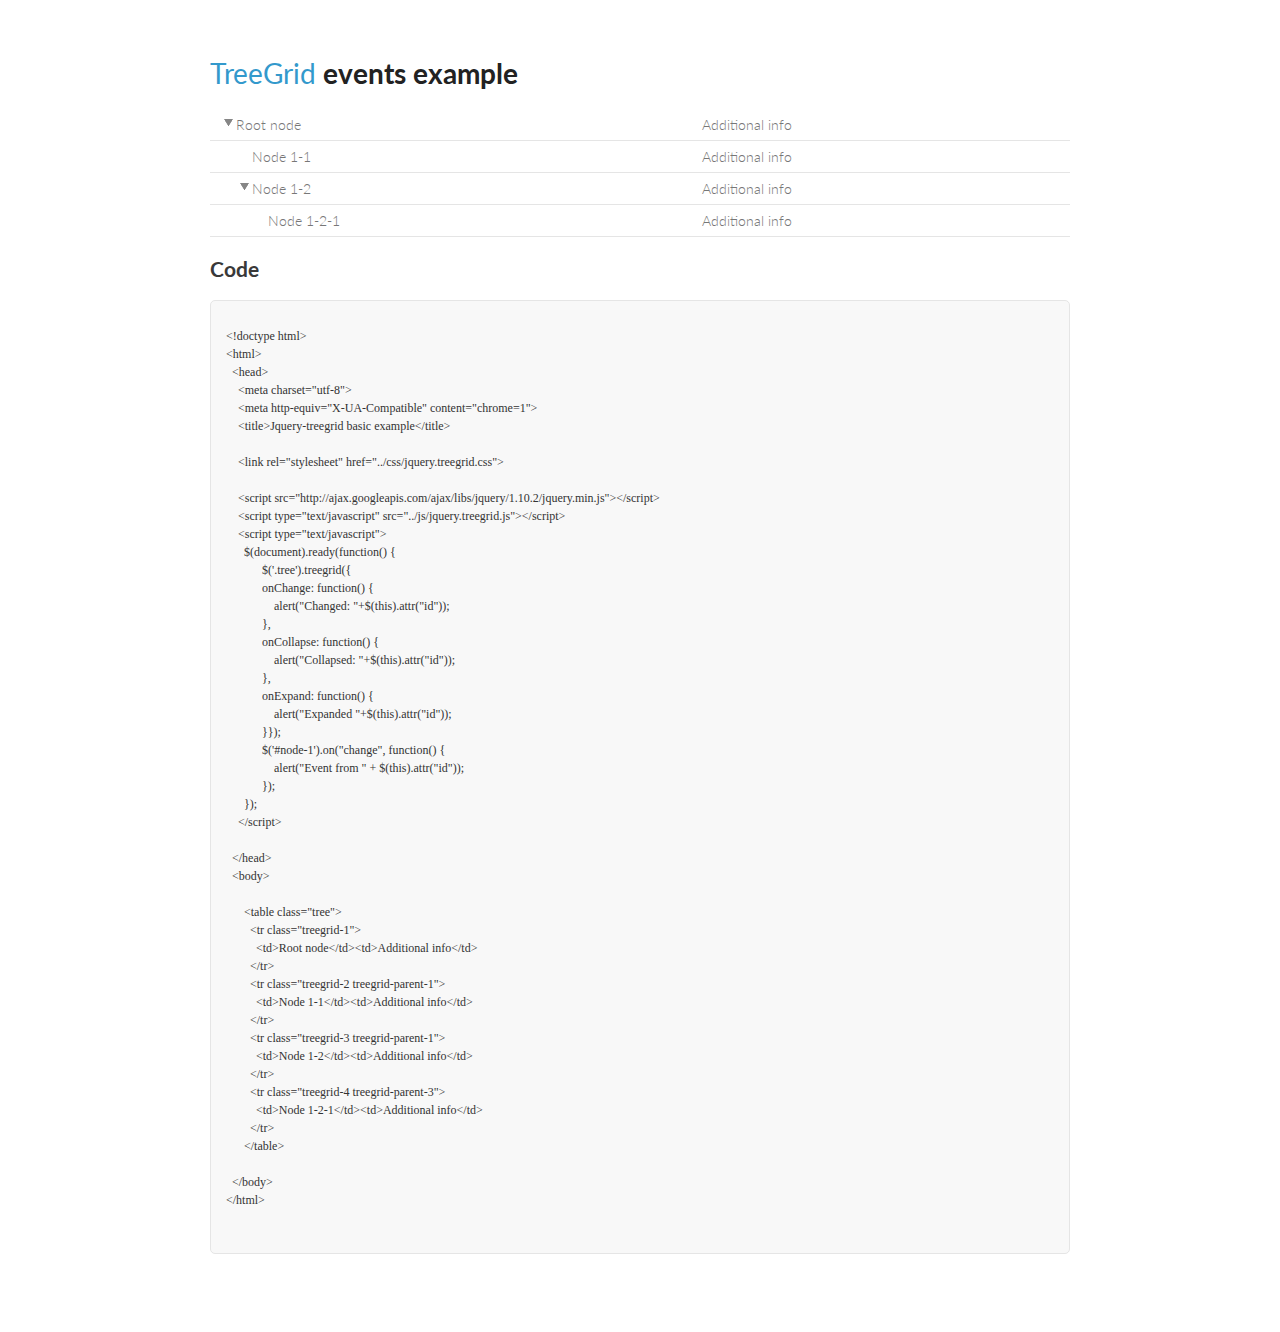
<file: boostrap3-treegrid/examples/example-events.html>
<!doctype html>
<html>
    <head>
        <meta charset="utf-8">
        <meta http-equiv="X-UA-Compatible" content="chrome=1">
        <title>TreeGrid events example</title>

        <link rel="stylesheet" href="../styles.css">
        <link rel="stylesheet" href="http://yandex.st/highlightjs/7.3/styles/default.min.css">
        <link rel="stylesheet" href="../css/jquery.treegrid.css">

        <script src="http://ajax.googleapis.com/ajax/libs/jquery/1.10.2/jquery.min.js"></script>
        <script type="text/javascript" src="../js/jquery.treegrid.js"></script>
        <script type="text/javascript">
            $(document).ready(function() {
                $('.tree').treegrid({
                    onChange: function() {
                        alert("Changed: " + $(this).attr("id"));
                    },
                    onCollapse: function() {
                        alert("Collapsed " + $(this).attr("id"));
                    },
                    onExpand: function() {
                        alert("Expanded: " + $(this).attr("id"));
                    }});
                $('#node-1').on("change", function() {
                    alert("Event from " + $(this).attr("id"));
                });
            });
        </script>


        <script src="http://yandex.st/highlightjs/7.3/highlight.min.js"></script>
        <script>hljs.initHighlightingOnLoad();</script>
        <script>
            (function(i, s, o, g, r, a, m) {
                i['GoogleAnalyticsObject'] = r;
                i[r] = i[r] || function() {
                    (i[r].q = i[r].q || []).push(arguments)
                }, i[r].l = 1 * new Date();
                a = s.createElement(o),
                        m = s.getElementsByTagName(o)[0];
                a.async = 1;
                a.src = g;
                m.parentNode.insertBefore(a, m)
            })(window, document, 'script', '//www.google-analytics.com/analytics.js', 'ga');

            ga('create', 'UA-43342702-1', 'maxazan.github.io');
            ga('send', 'pageview');

        </script>
        <meta name="viewport" content="width=device-width, initial-scale=1, user-scalable=no">
        <!--[if lt IE 9]>
        <script src="//html5shiv.googlecode.com/svn/trunk/html5.js"></script>
        <![endif]-->
    </head>
    <body>
        <div class="wrapper">


            <h1><a href="http://maxazan.github.io/jquery-treegrid/">TreeGrid</a> events example</h1>

            <table class="tree">
                <tr id="node-1" class="treegrid-1">
                    <td>Root node</td><td>Additional info</td>
                </tr>
                <tr id="node-1-1" class="treegrid-2 treegrid-parent-1">
                    <td>Node 1-1</td><td>Additional info</td>
                </tr>
                <tr id="node-1-2" class="treegrid-3 treegrid-parent-1">
                    <td>Node 1-2</td><td>Additional info</td>
                </tr>
                <tr id="node-1-2-1" class="treegrid-4 treegrid-parent-3">
                    <td>Node 1-2-1</td><td>Additional info</td>
                </tr>
            </table>	  

            <h2>Code</h2>

            <pre>
<code class='html'>
&lt;!doctype html&gt;
&lt;html&gt;
  &lt;head&gt;
    &lt;meta charset=&quot;utf-8&quot;&gt;
    &lt;meta http-equiv=&quot;X-UA-Compatible&quot; content=&quot;chrome=1&quot;&gt;
    &lt;title&gt;Jquery-treegrid basic example&lt;/title&gt;

    &lt;link rel=&quot;stylesheet&quot; href=&quot;../css/jquery.treegrid.css&quot;&gt;

    &lt;script src=&quot;http://ajax.googleapis.com/ajax/libs/jquery/1.10.2/jquery.min.js&quot;&gt;&lt;/script&gt;
    &lt;script type=&quot;text/javascript&quot; src=&quot;../js/jquery.treegrid.js&quot;&gt;&lt;/script&gt;
    &lt;script type=&quot;text/javascript&quot;&gt;
      $(document).ready(function() {
            $('.tree').treegrid({
            onChange: function() {
                alert("Changed: "+$(this).attr("id"));
            }, 
            onCollapse: function() {
                alert("Collapsed: "+$(this).attr("id"));
            }, 
            onExpand: function() {
                alert("Expanded "+$(this).attr("id"));
            }});
            $('#node-1').on("change", function() {
                alert("Event from " + $(this).attr("id"));
            });            
      });
    &lt;/script&gt;

  &lt;/head&gt;
  &lt;body&gt;

      &lt;table class=&quot;tree&quot;&gt;
        &lt;tr class=&quot;treegrid-1&quot;&gt;
          &lt;td&gt;Root node&lt;/td&gt;&lt;td&gt;Additional info&lt;/td&gt;
        &lt;/tr&gt;
        &lt;tr class=&quot;treegrid-2 treegrid-parent-1&quot;&gt;
          &lt;td&gt;Node 1-1&lt;/td&gt;&lt;td&gt;Additional info&lt;/td&gt;
        &lt;/tr&gt;
        &lt;tr class=&quot;treegrid-3 treegrid-parent-1&quot;&gt;
          &lt;td&gt;Node 1-2&lt;/td&gt;&lt;td&gt;Additional info&lt;/td&gt;
        &lt;/tr&gt;
        &lt;tr class=&quot;treegrid-4 treegrid-parent-3&quot;&gt;
          &lt;td&gt;Node 1-2-1&lt;/td&gt;&lt;td&gt;Additional info&lt;/td&gt;
        &lt;/tr&gt;
      &lt;/table&gt;	  

  &lt;/body&gt;
&lt;/html&gt;
</code>
            </pre>
        </div>

        <script type="text/javascript">
            var metas = document.getElementsByTagName('meta');
            var i;
            if (navigator.userAgent.match(/iPhone/i)) {
                for (i = 0; i < metas.length; i++) {
                    if (metas[i].name == "viewport") {
                        metas[i].content = "width=device-width, minimum-scale=1.0, maximum-scale=1.0";
                    }
                }
                document.addEventListener("gesturestart", gestureStart, false);
            }
            function gestureStart() {
                for (i = 0; i < metas.length; i++) {
                    if (metas[i].name == "viewport") {
                        metas[i].content = "width=device-width, minimum-scale=0.25, maximum-scale=1.6";
                    }
                }
            }</script>

    </body>
</html>
</file>
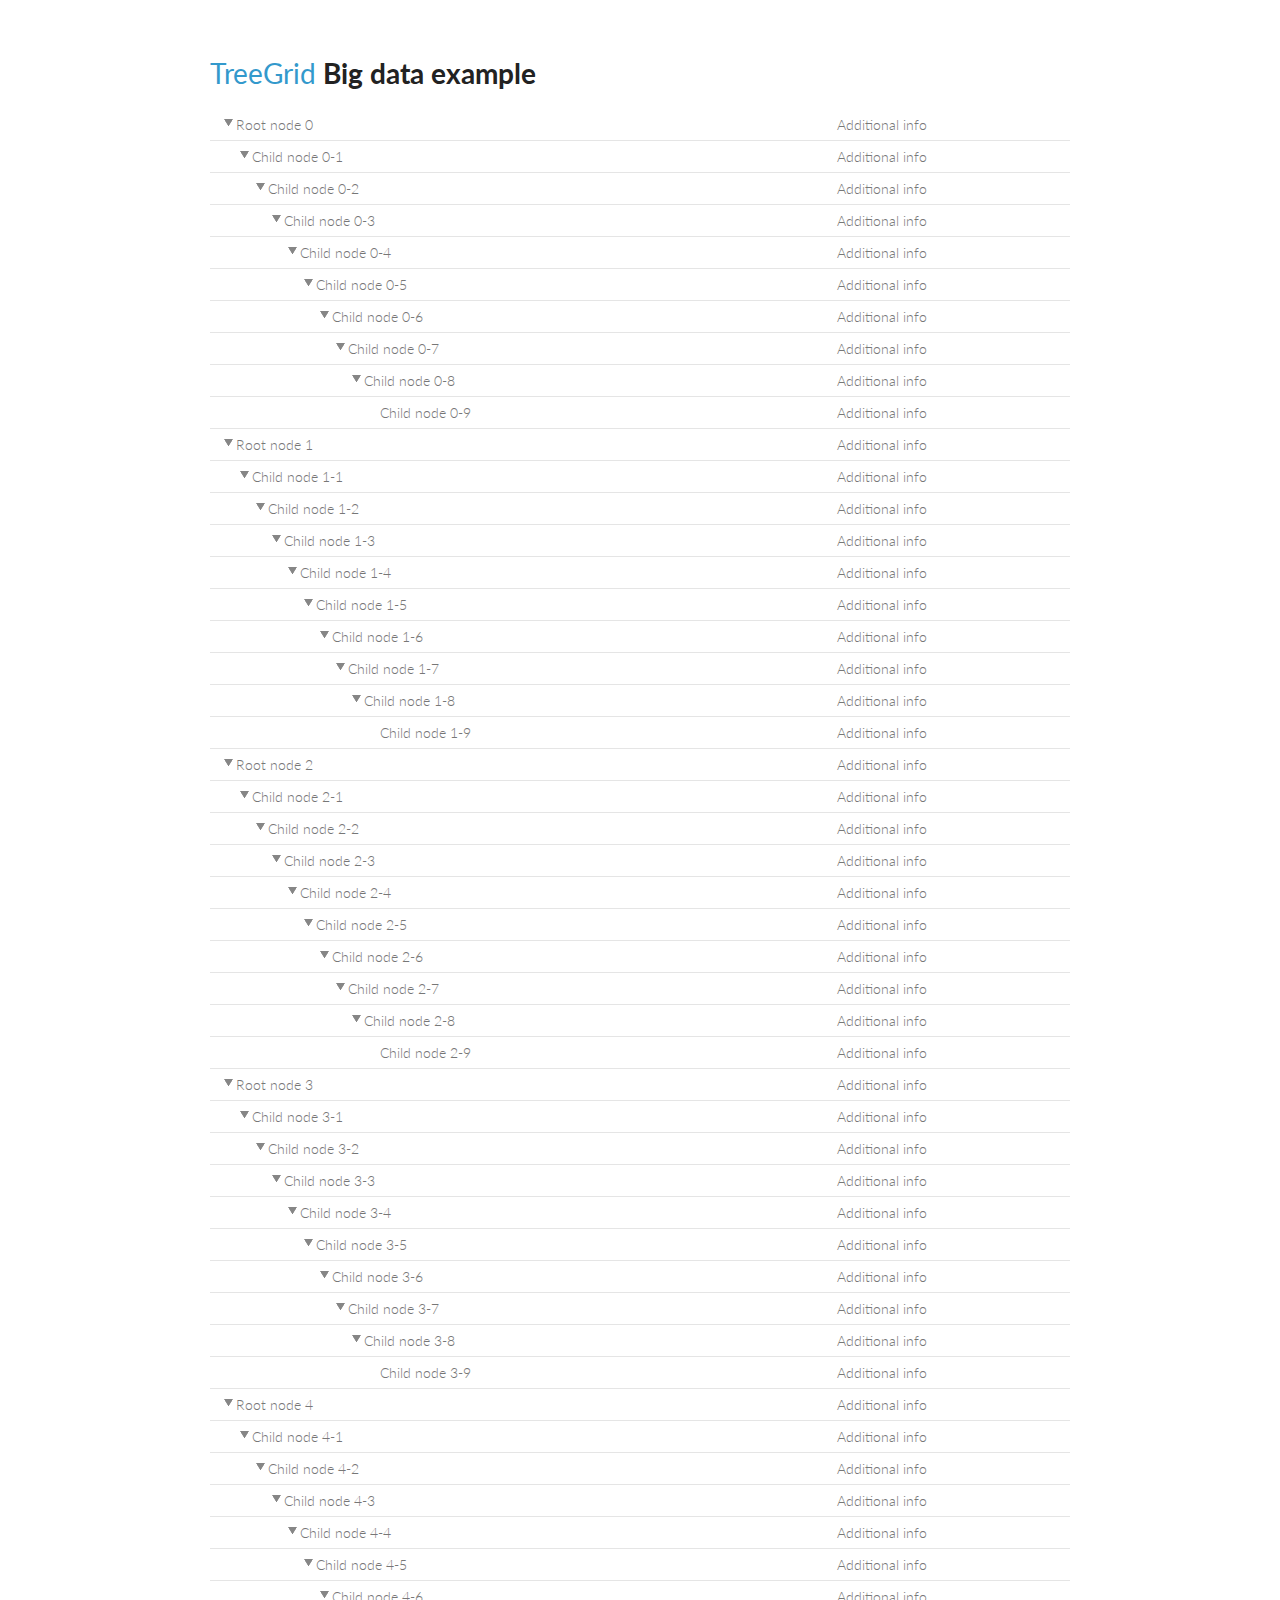
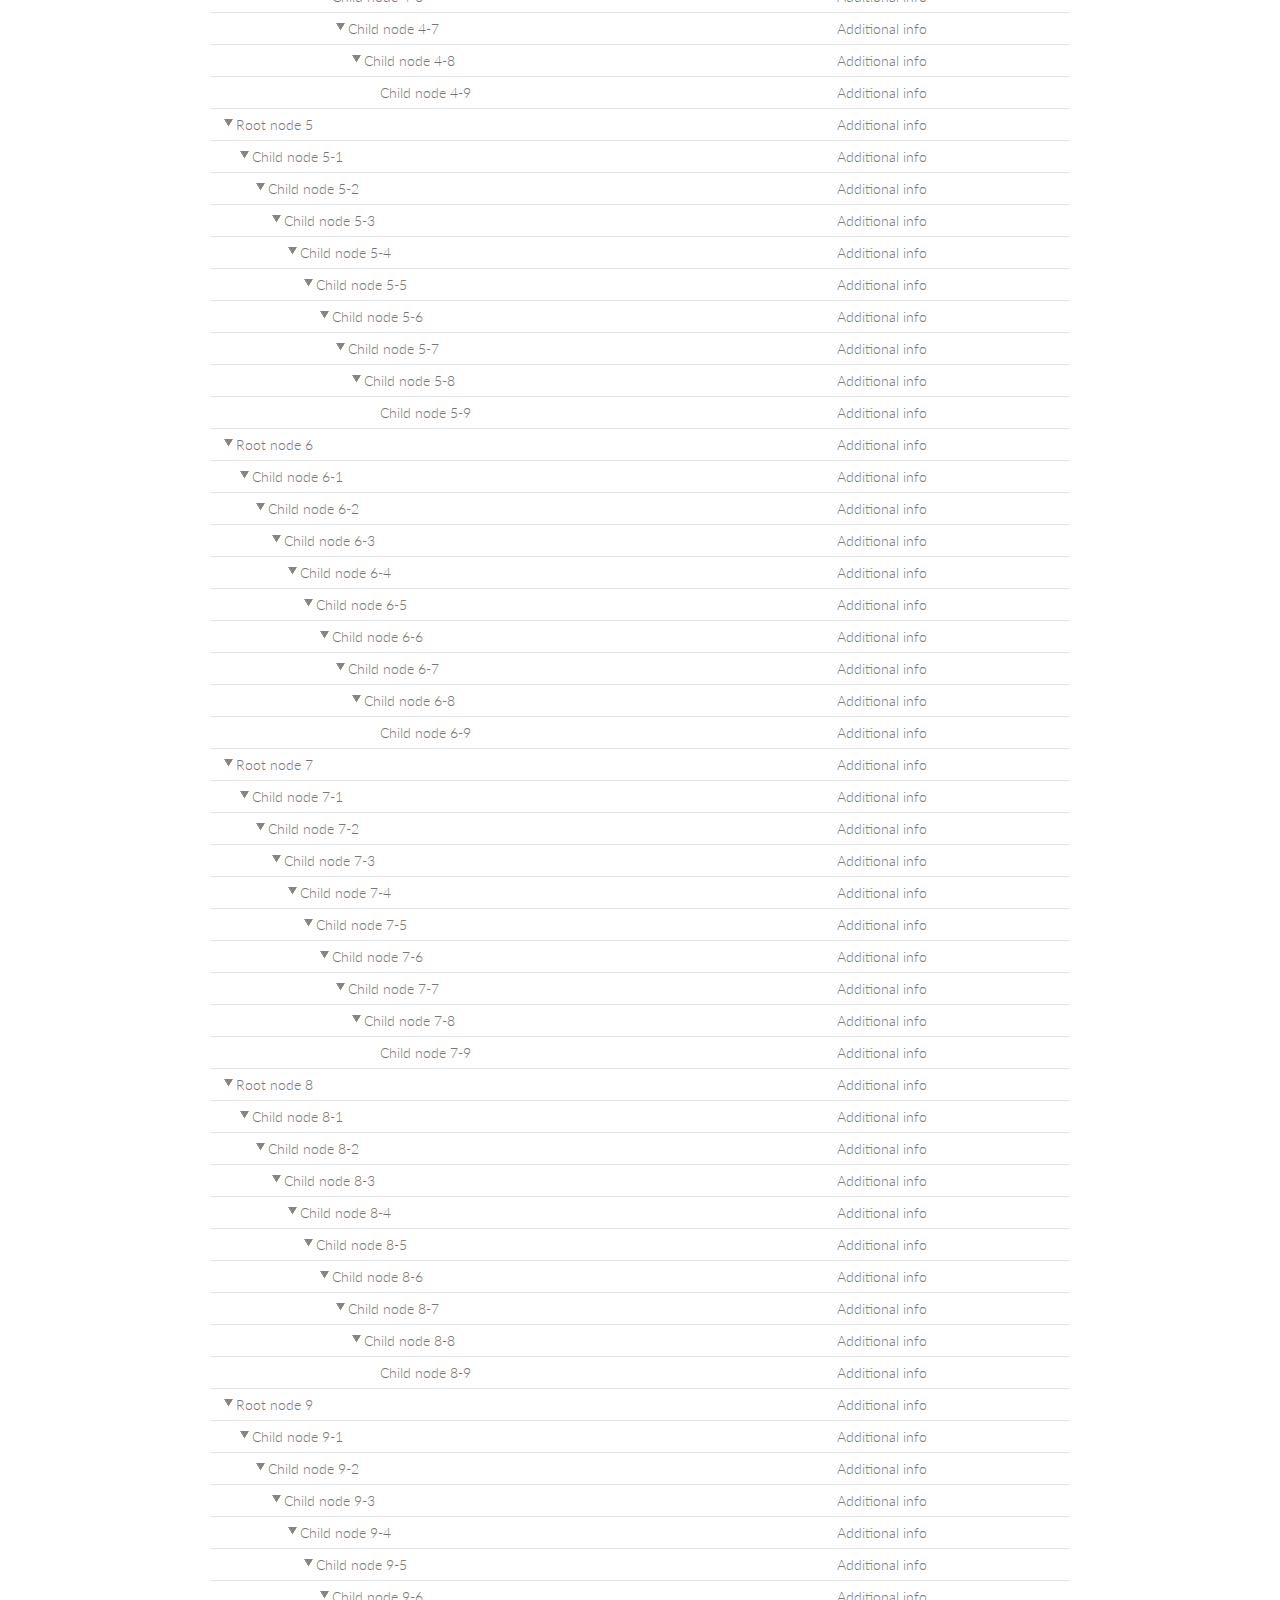
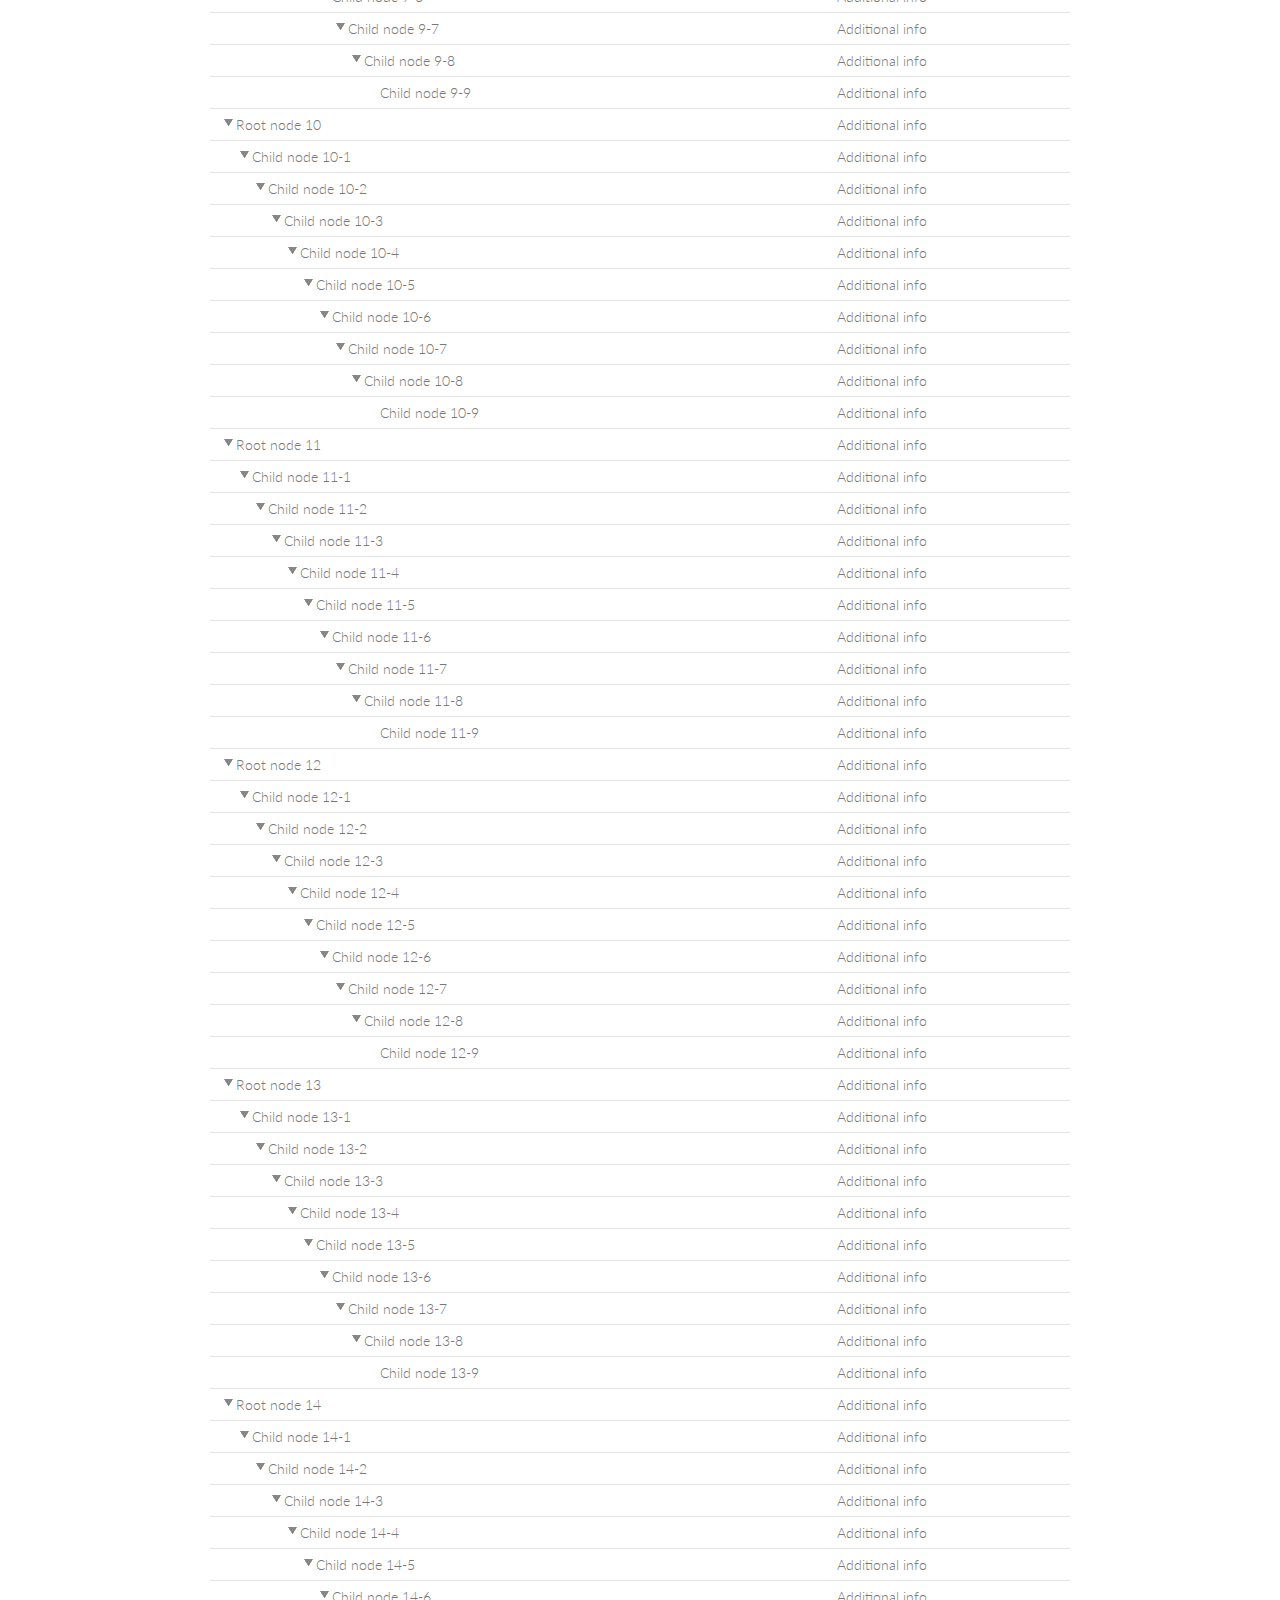
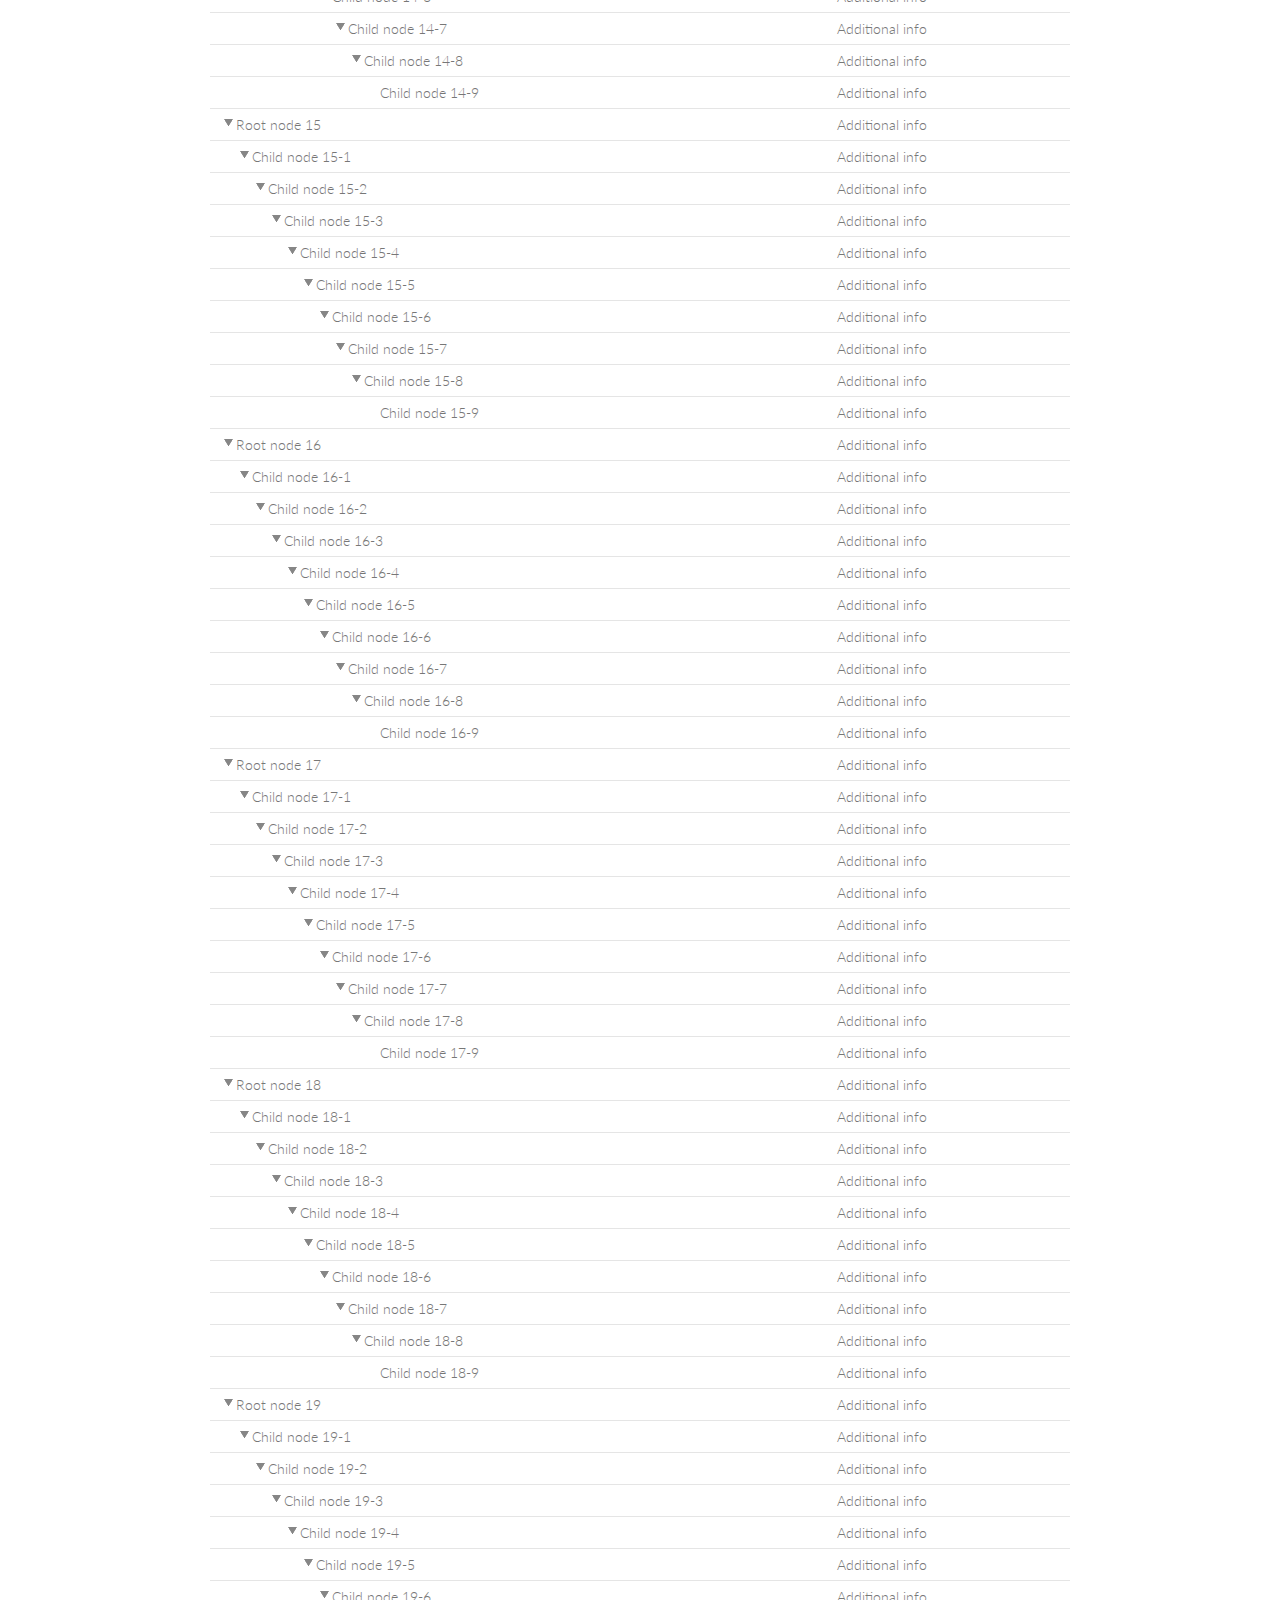
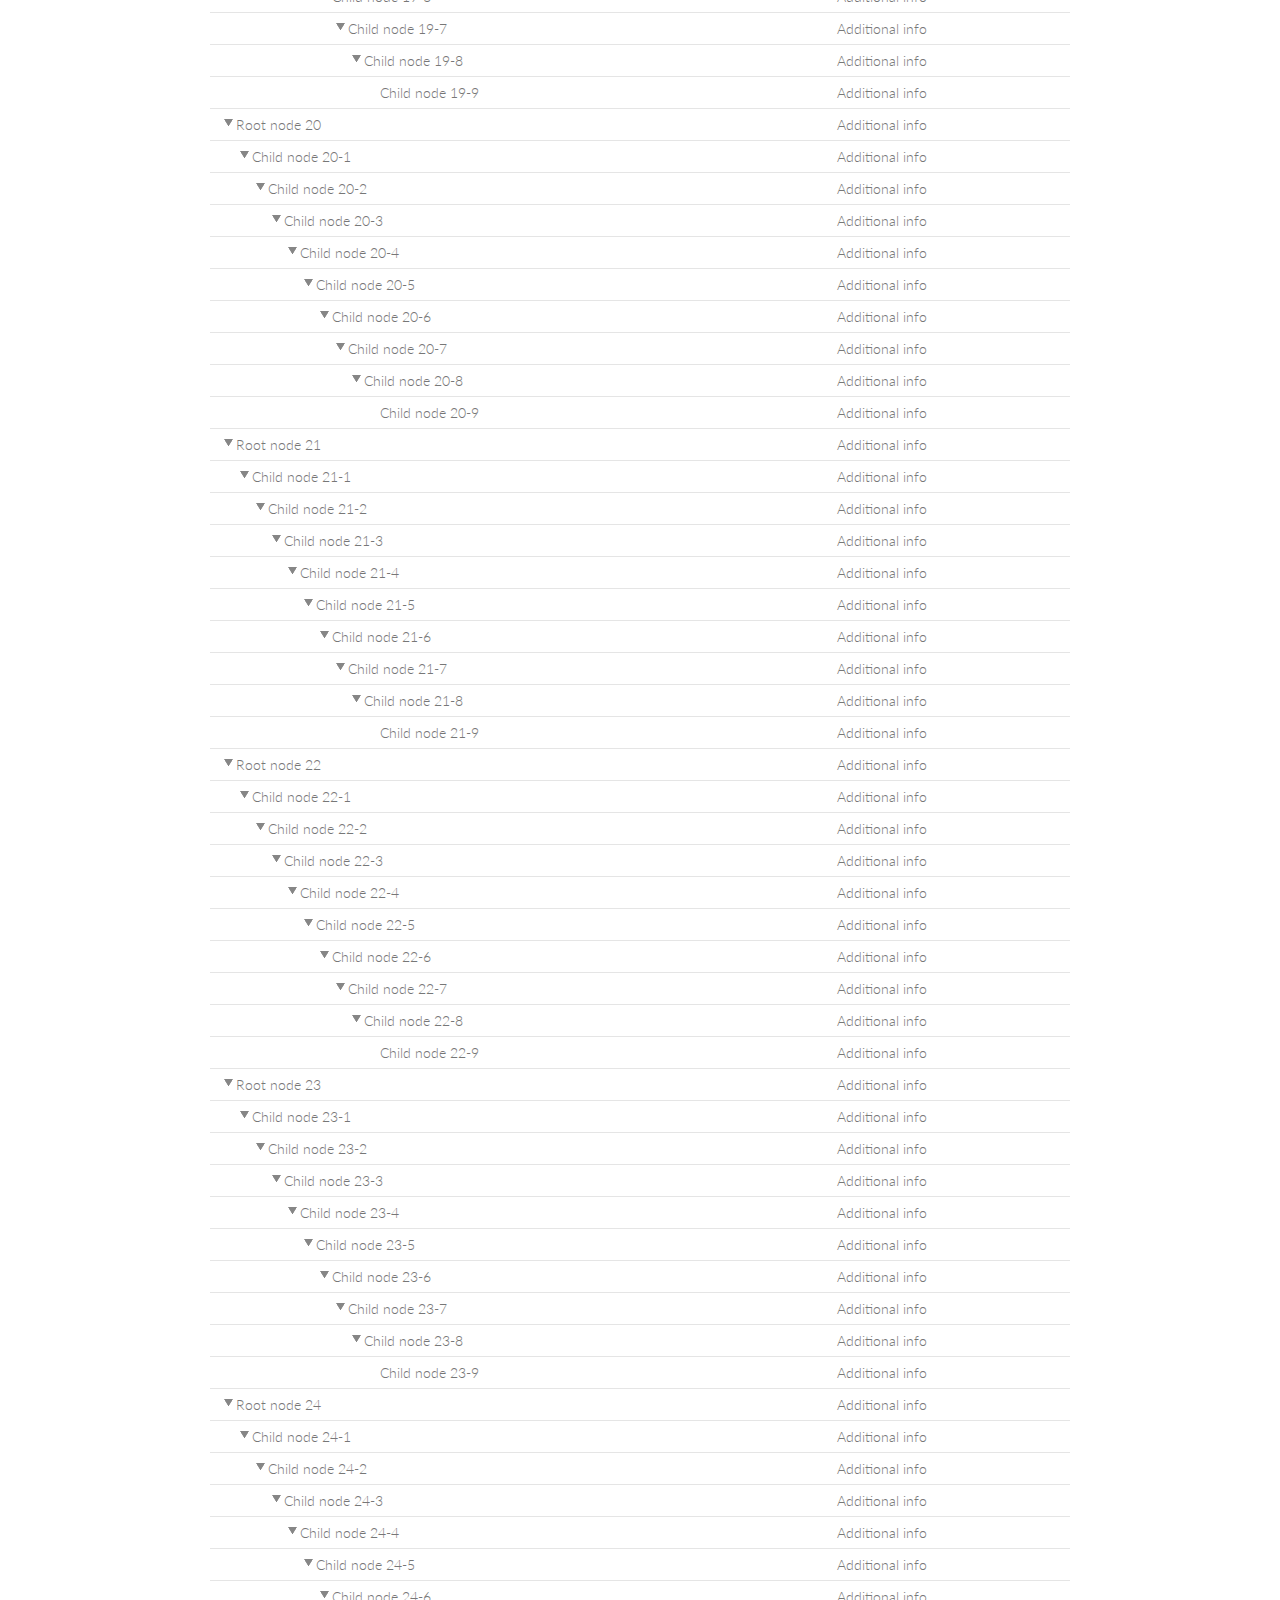
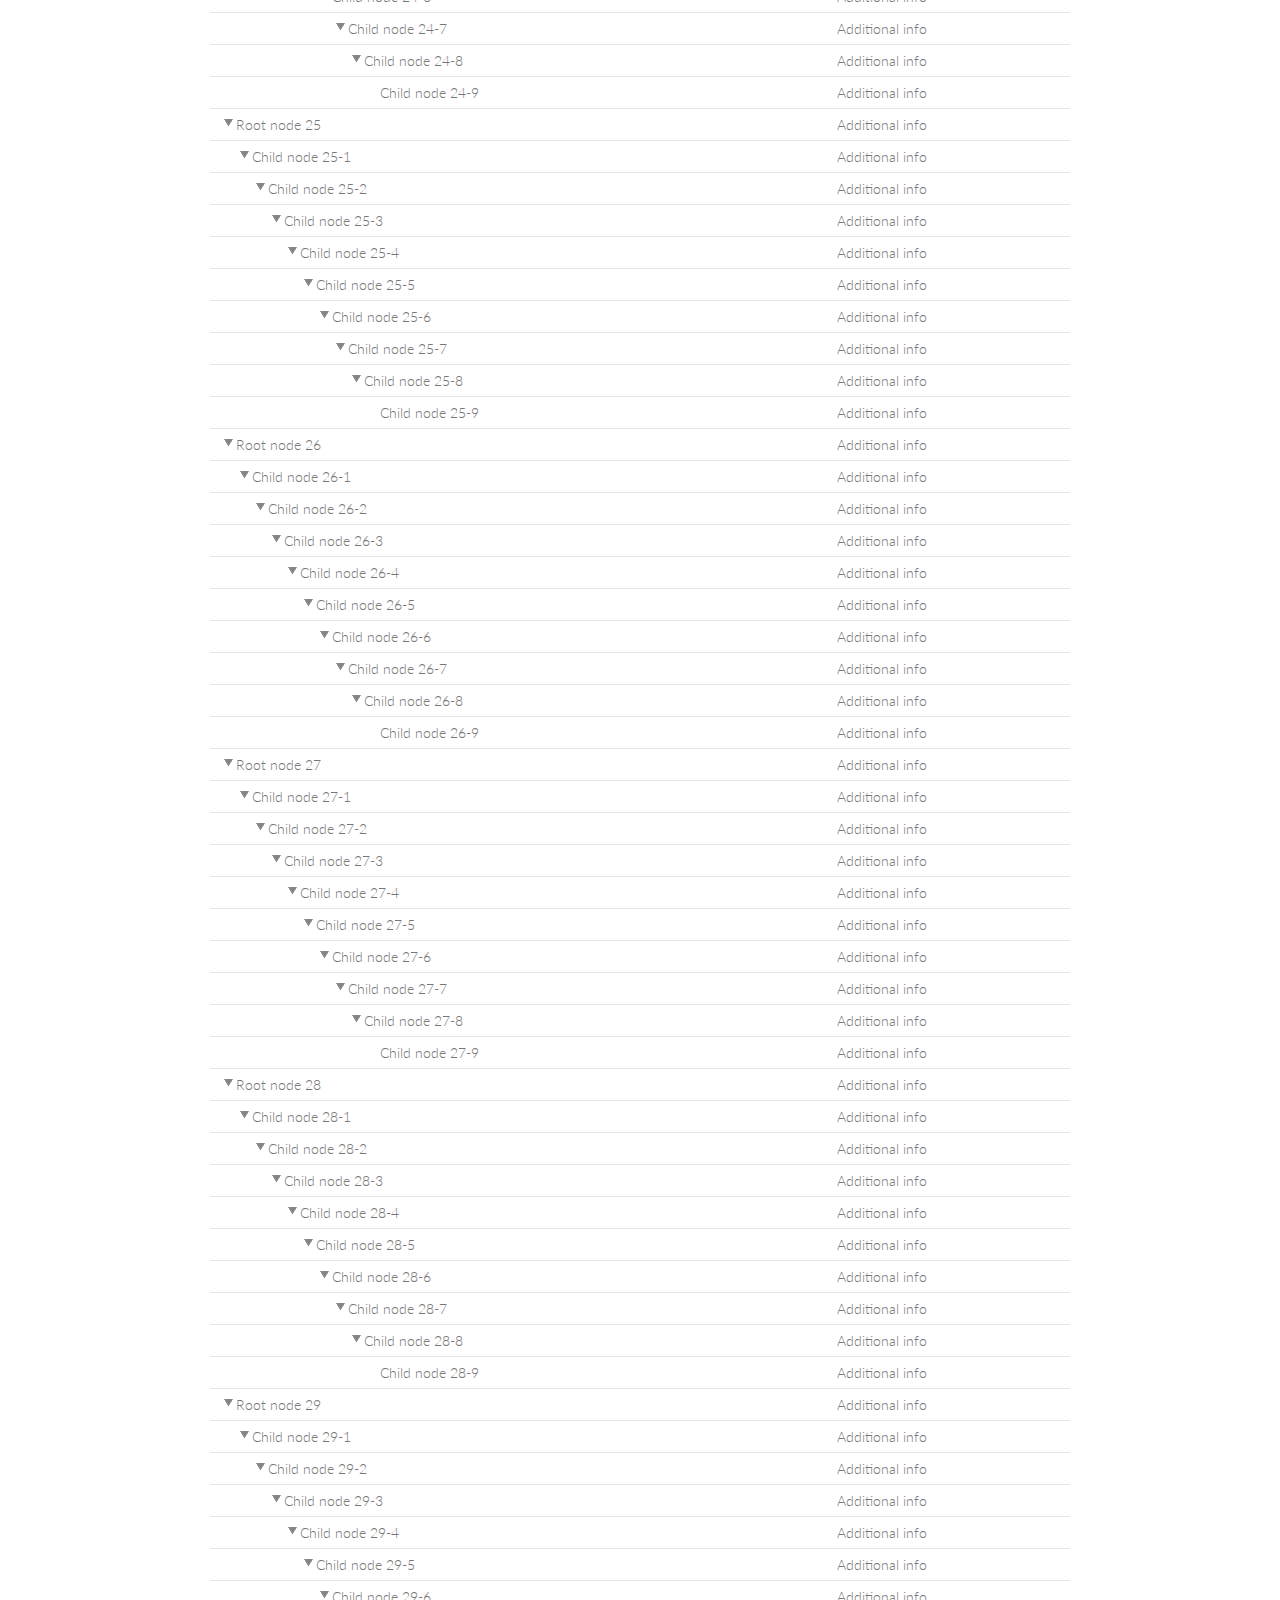
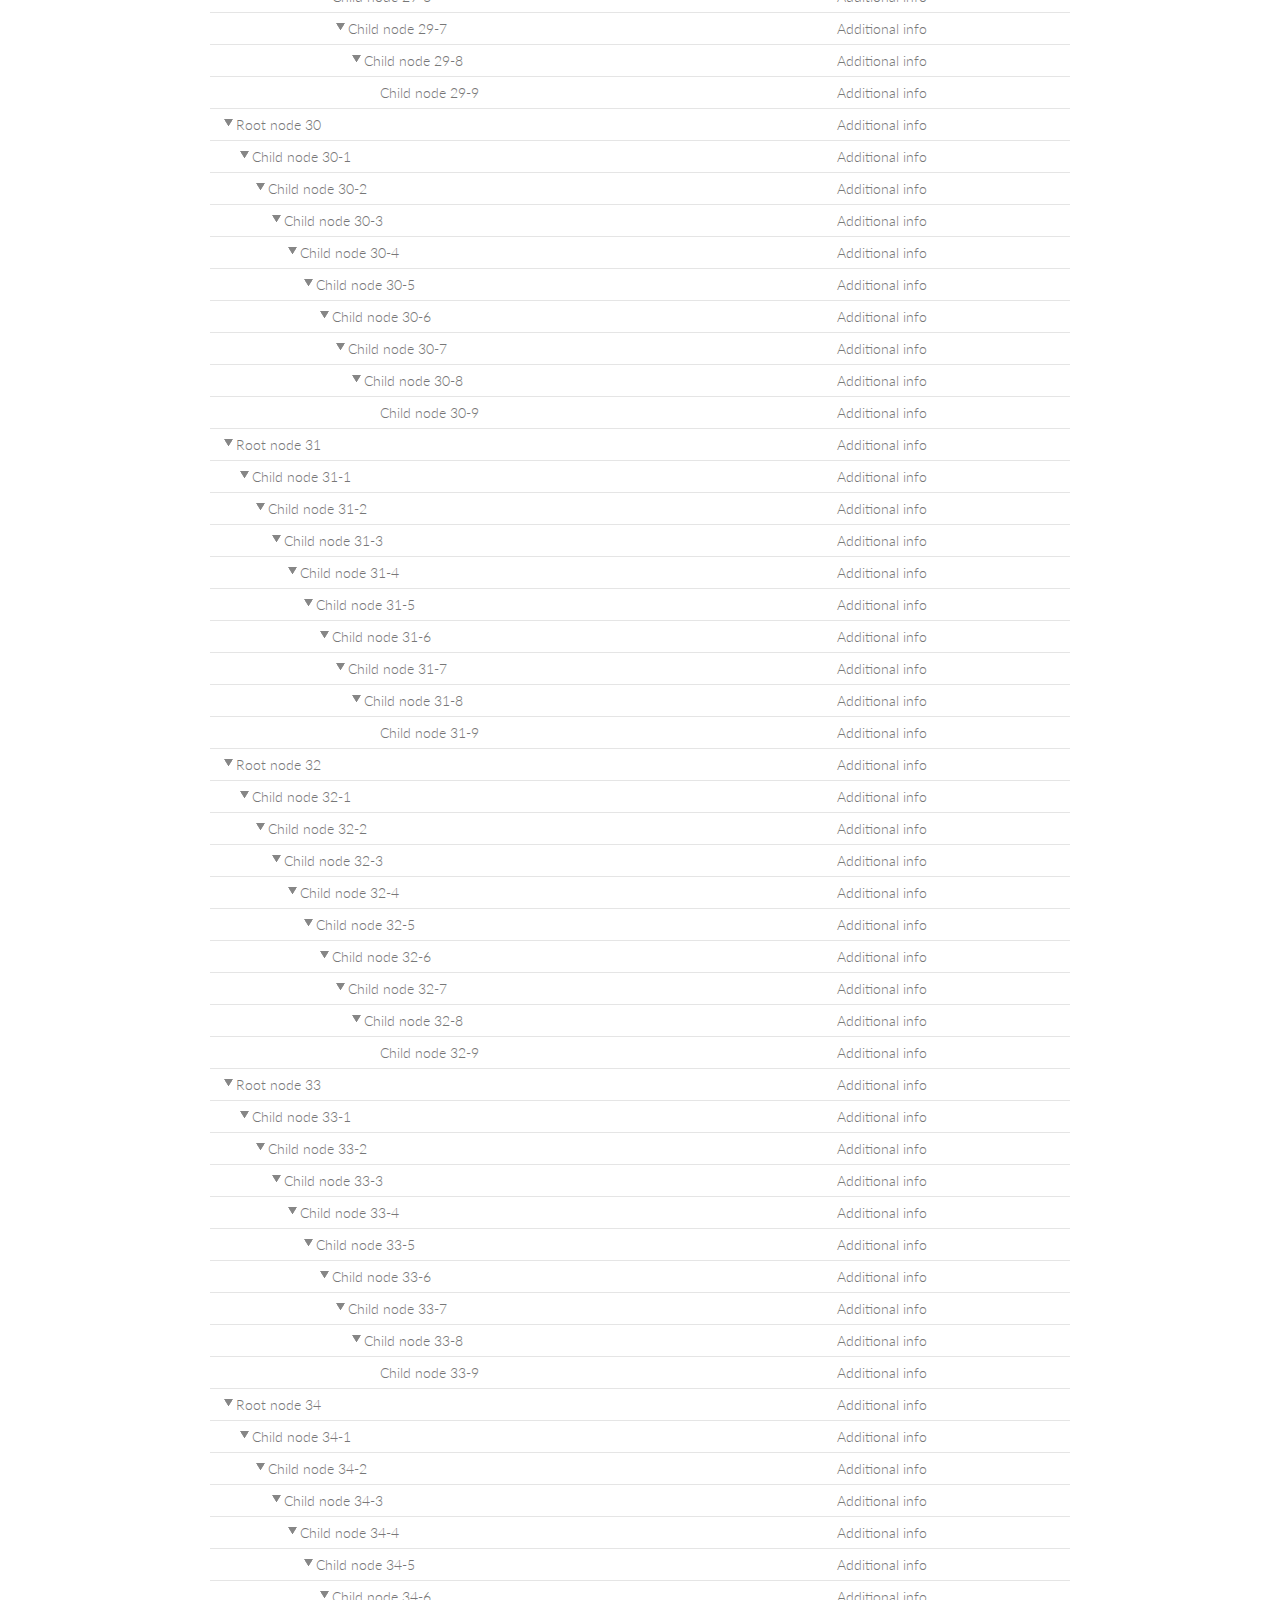
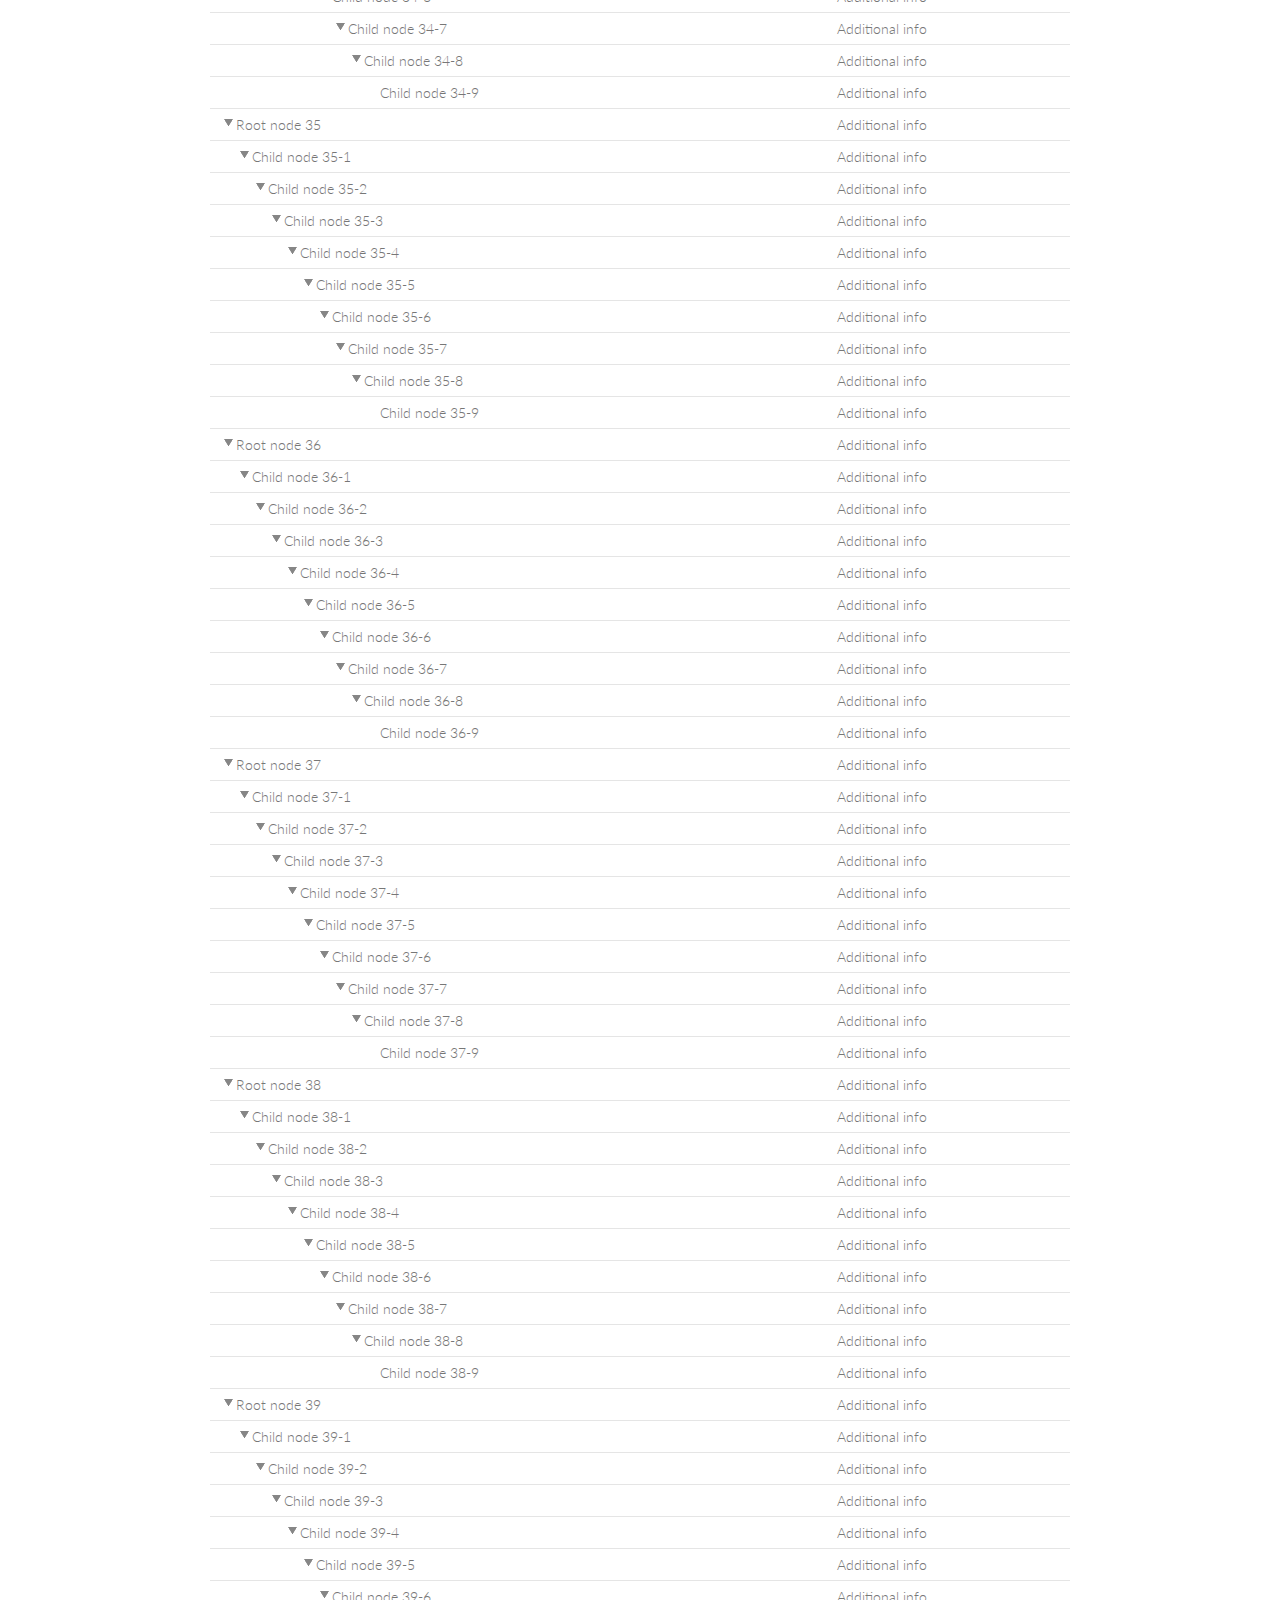
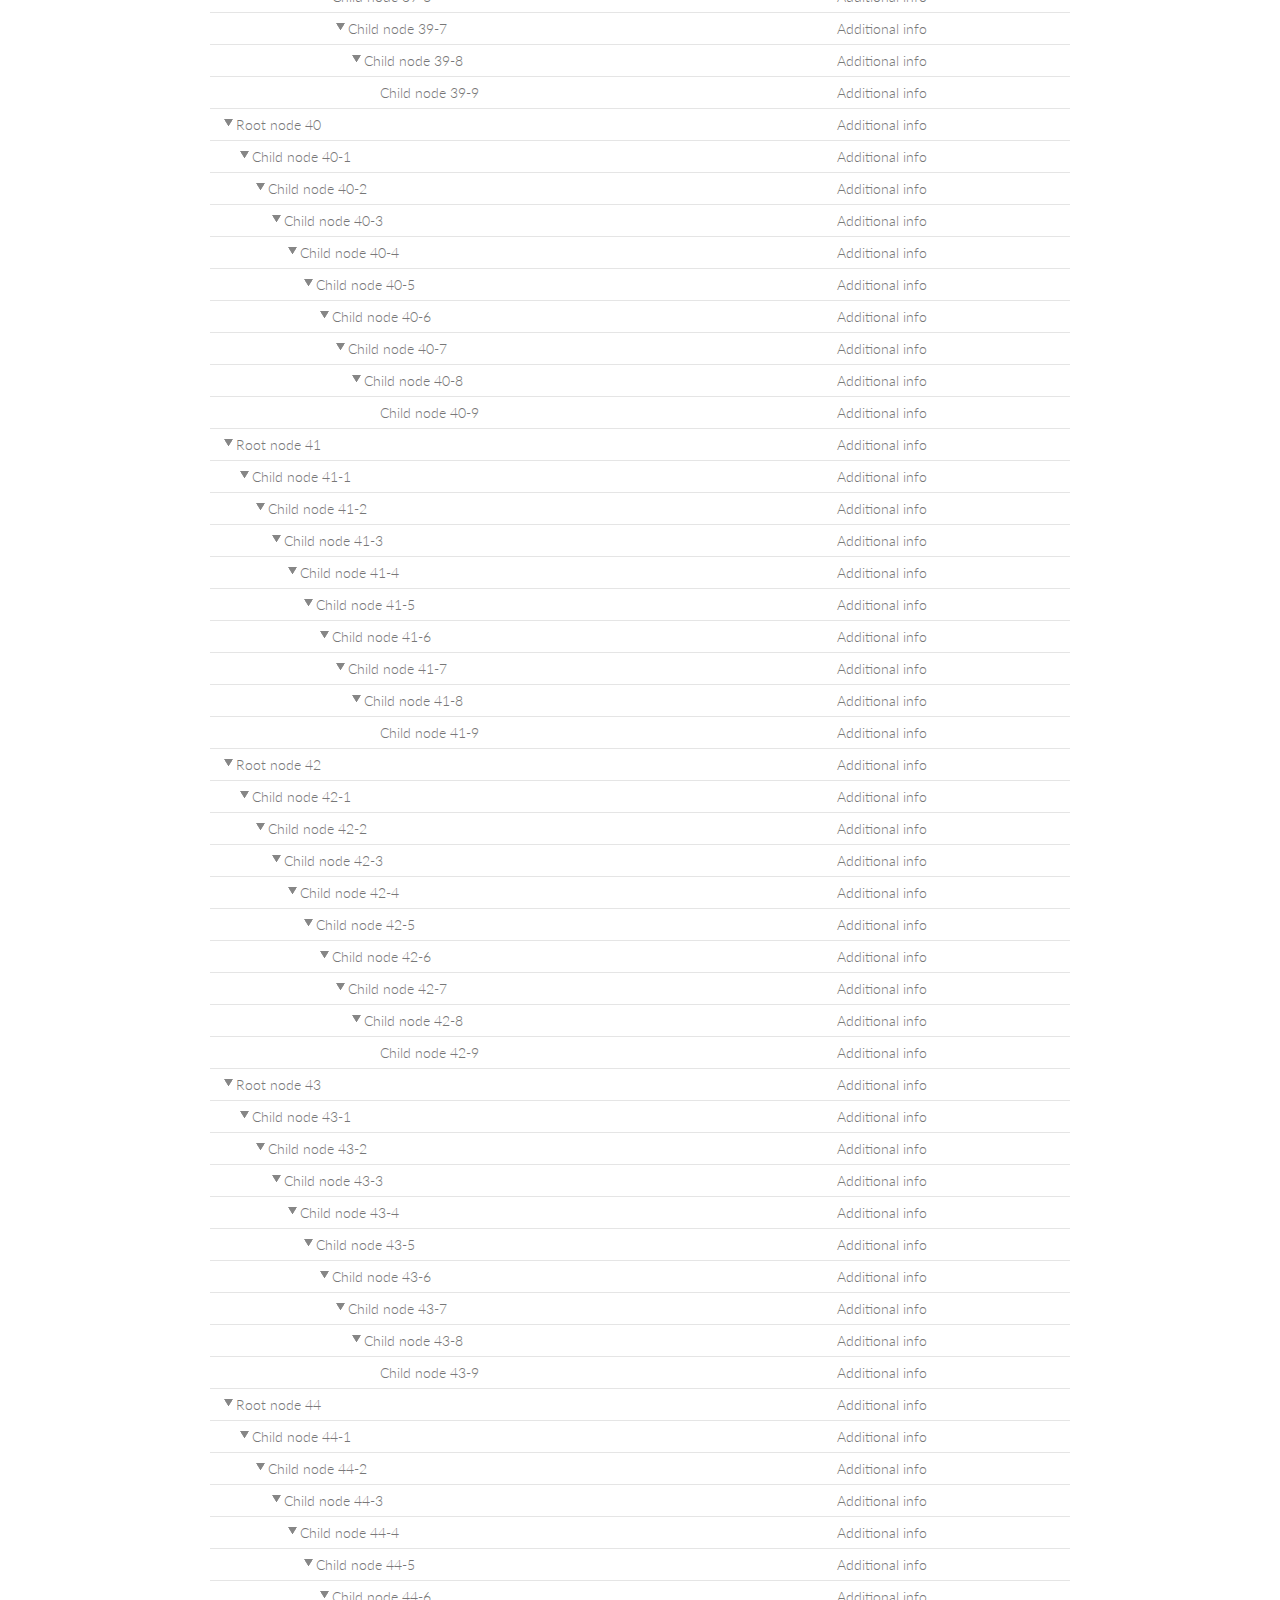
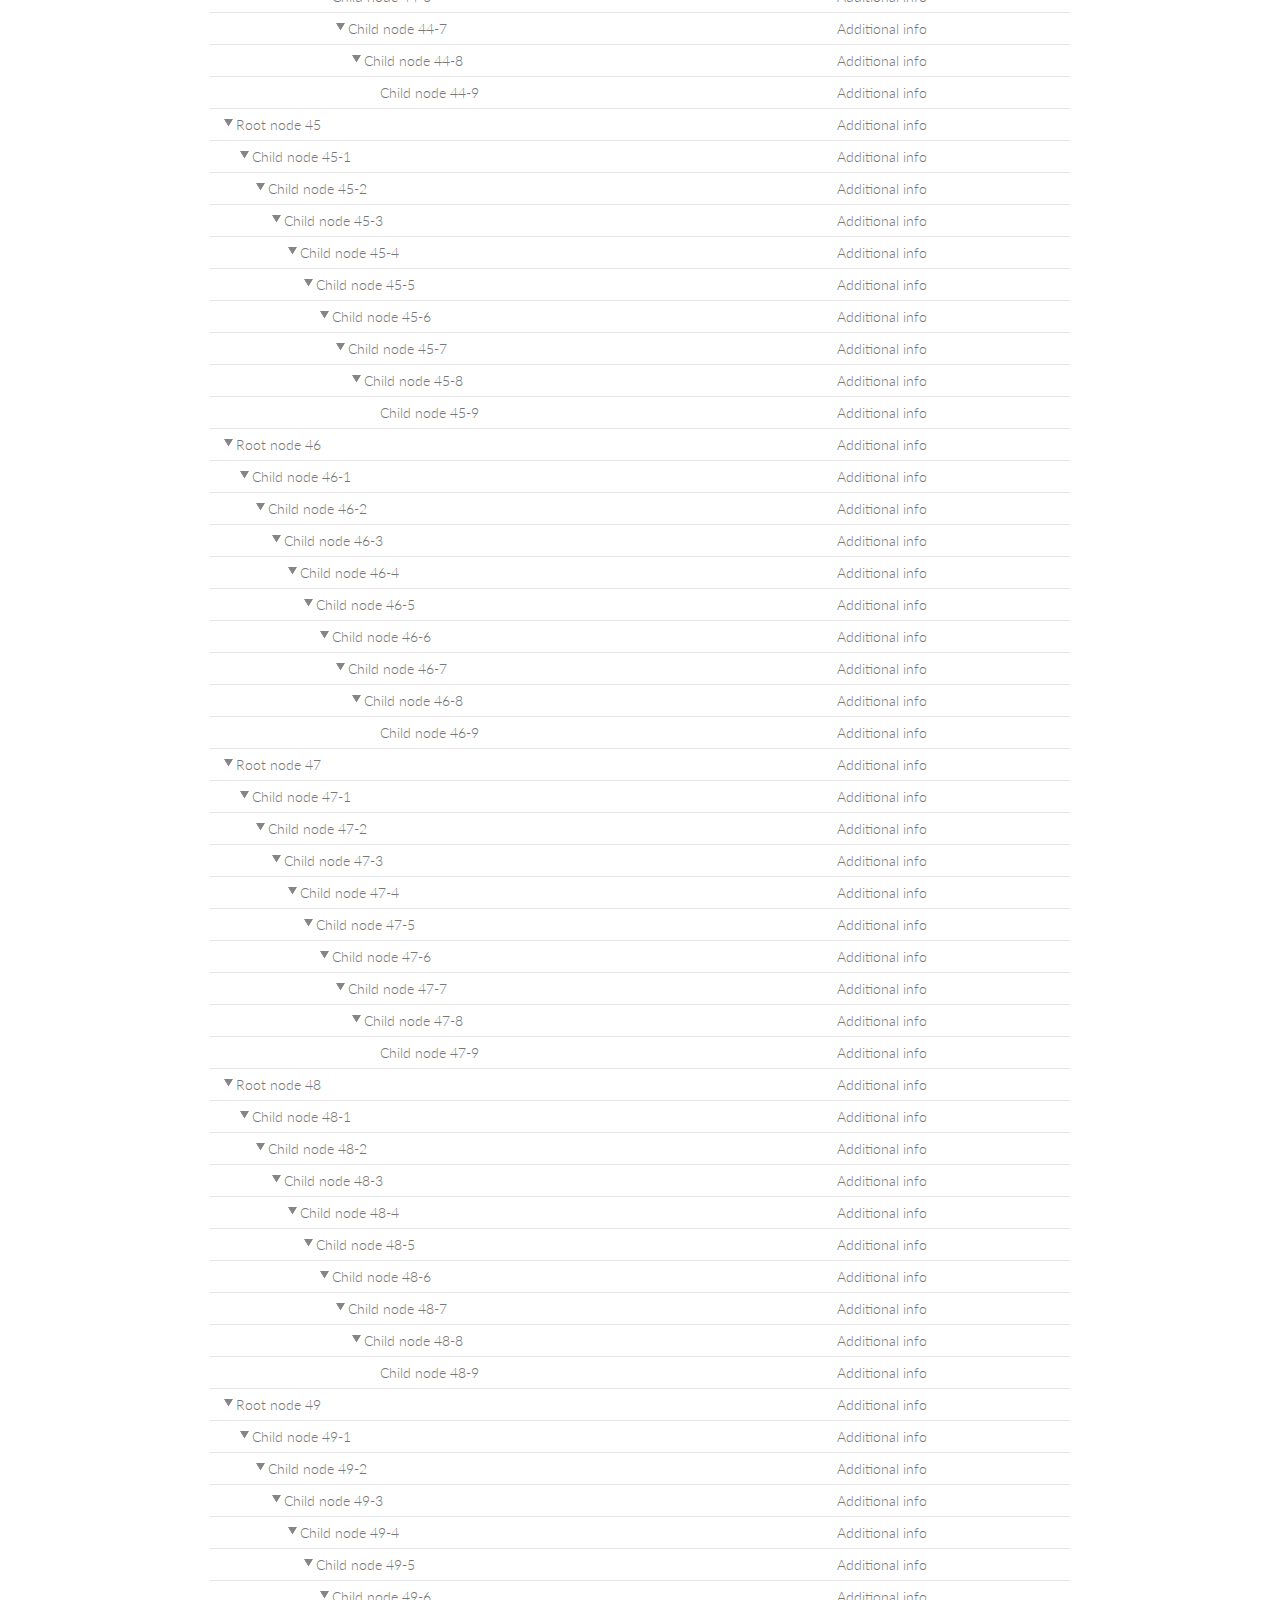
<file: boostrap3-treegrid/examples/example-huge.html>
<!doctype html>
<html>
  <head>
    <meta charset="utf-8">
    <meta http-equiv="X-UA-Compatible" content="chrome=1">
    <title>Jquery-treegrid basic example</title>

    <link rel="stylesheet" href="../styles.css">
    <link rel="stylesheet" href="../css/jquery.treegrid.css">

    <script src="http://ajax.googleapis.com/ajax/libs/jquery/1.10.2/jquery.min.js"></script>
    <script type="text/javascript" src="../js/jquery.treegrid.js"></script>
    <script type="text/javascript">
      $(document).ready(function() {
      	//create huge treetable
      	var count_root_elements=100;
      	var count_deep=10;
      	console.log('init');
      	for(var i=0; i<count_root_elements; i++){
      		console.log('add');
      		var tr=$("<tr></tr>").addClass("treegrid-"+i+"-0").appendTo($('.tree')).html("<td>Root node "+i+"</td><td>Additional info</td>");

	      	for(var j=1; j<count_deep; j++){
				$("<tr></tr>").addClass("treegrid-"+i+"-"+j).addClass("treegrid-parent-"+i+"-"+(j-1)).appendTo($('.tree')).html("<td>Child node "+i+"-"+j+"</td><td>Additional info</td>");
	      	}
      	}

        $('.tree').treegrid();
      });
    </script>


    
    <meta name="viewport" content="width=device-width, initial-scale=1, user-scalable=no">
    <!--[if lt IE 9]>
    <script src="//html5shiv.googlecode.com/svn/trunk/html5.js"></script>
    <![endif]-->
  </head>
  <body>
    <div class="wrapper">
	  

      <h1><a href="http://maxazan.github.io/jquery-treegrid/">TreeGrid</a> Big data example</h1>

      <table class="tree"></table>	  

      <h2>Code</h2>
        
      <pre>
<code class='html'>
&lt;!doctype html&gt;
&lt;html&gt;
  &lt;head&gt;
    &lt;meta charset=&quot;utf-8&quot;&gt;
    &lt;meta http-equiv=&quot;X-UA-Compatible&quot; content=&quot;chrome=1&quot;&gt;
    &lt;title&gt;Jquery-treegrid basic example&lt;/title&gt;

    &lt;link rel=&quot;stylesheet&quot; href=&quot;../css/jquery.treegrid.css&quot;&gt;

    &lt;script src=&quot;http://ajax.googleapis.com/ajax/libs/jquery/1.10.2/jquery.min.js&quot;&gt;&lt;/script&gt;
    &lt;script type=&quot;text/javascript&quot; src=&quot;../js/jquery.treegrid.js&quot;&gt;&lt;/script&gt;
    &lt;script type=&quot;text/javascript&quot;&gt;
      $(document).ready(function() {
        $('.tree').treegrid();
      });
    &lt;/script&gt;

  &lt;/head&gt;
  &lt;body&gt;

      &lt;table class=&quot;tree&quot;&gt;
        &lt;tr class=&quot;treegrid-1&quot;&gt;
          &lt;td&gt;Root node&lt;/td&gt;&lt;td&gt;Additional info&lt;/td&gt;
        &lt;/tr&gt;
        &lt;tr class=&quot;treegrid-2 treegrid-parent-1&quot;&gt;
          &lt;td&gt;Node 1-1&lt;/td&gt;&lt;td&gt;Additional info&lt;/td&gt;
        &lt;/tr&gt;
        &lt;tr class=&quot;treegrid-3 treegrid-parent-1&quot;&gt;
          &lt;td&gt;Node 1-2&lt;/td&gt;&lt;td&gt;Additional info&lt;/td&gt;
        &lt;/tr&gt;
        &lt;tr class=&quot;treegrid-4 treegrid-parent-3&quot;&gt;
          &lt;td&gt;Node 1-2-1&lt;/td&gt;&lt;td&gt;Additional info&lt;/td&gt;
        &lt;/tr&gt;
      &lt;/table&gt;	  

  &lt;/body&gt;
&lt;/html&gt;
</code>
      </pre>
    </div>

    <script type="text/javascript">
      var metas = document.getElementsByTagName('meta');
      var i;
      if (navigator.userAgent.match(/iPhone/i)) {
        for (i = 0; i < metas.length; i++) {
          if (metas[i].name == "viewport") {
            metas[i].content = "width=device-width, minimum-scale=1.0, maximum-scale=1.0";
          }
        }
        document.addEventListener("gesturestart", gestureStart, false);
      }
      function gestureStart() {
        for (i = 0; i < metas.length; i++) {
          if (metas[i].name == "viewport") {
            metas[i].content = "width=device-width, minimum-scale=0.25, maximum-scale=1.6";
          }
        }
      }
      </script>

  </body>
</html>
</file>
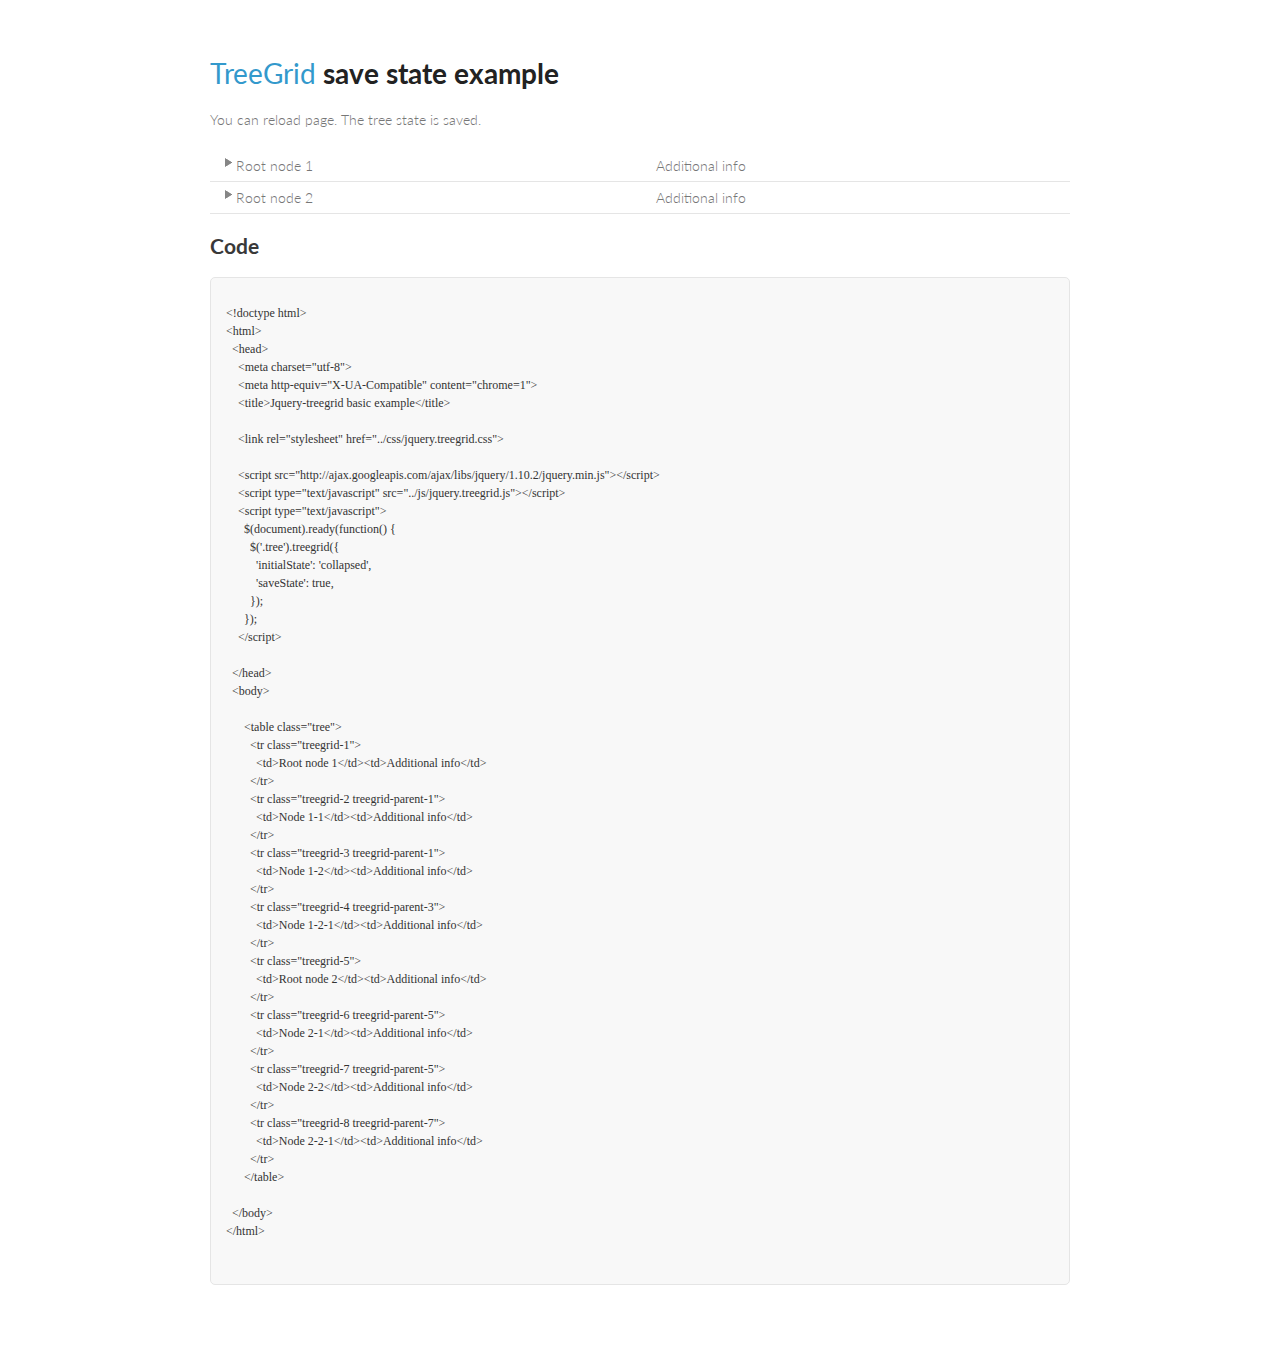
<file: boostrap3-treegrid/examples/example-save-state.html>
<!doctype html>
<html>
  <head>
    <meta charset="utf-8">
    <meta http-equiv="X-UA-Compatible" content="chrome=1">
    <title>Jquery-treegrid save state example</title>

    <link rel="stylesheet" href="../styles.css">
    <link rel="stylesheet" href="http://yandex.st/highlightjs/7.3/styles/default.min.css">
    <link rel="stylesheet" href="../css/jquery.treegrid.css">

    <script src="http://ajax.googleapis.com/ajax/libs/jquery/1.10.2/jquery.min.js"></script>
    <script type="text/javascript" src="../js/jquery.treegrid.js"></script>
    <script type="text/javascript" src="../js/jquery.cookie.js"></script>
    <script type="text/javascript">
      $(document).ready(function() {
        $('.tree').treegrid({
          'initialState': 'collapsed',
          'saveState': true,
        });
      });
    </script>


    <script src="http://yandex.st/highlightjs/7.3/highlight.min.js"></script>
    <script>hljs.initHighlightingOnLoad();</script>
    <script>
      (function(i, s, o, g, r, a, m) {
        i['GoogleAnalyticsObject'] = r;
        i[r] = i[r] || function() {
          (i[r].q = i[r].q || []).push(arguments)
        }, i[r].l = 1 * new Date();
        a = s.createElement(o),
                m = s.getElementsByTagName(o)[0];
        a.async = 1;
        a.src = g;
        m.parentNode.insertBefore(a, m)
      })(window, document, 'script', '//www.google-analytics.com/analytics.js', 'ga');

      ga('create', 'UA-43342702-1', 'maxazan.github.io');
      ga('send', 'pageview');

    </script>
    <meta name="viewport" content="width=device-width, initial-scale=1, user-scalable=no">
    <!--[if lt IE 9]>
    <script src="//html5shiv.googlecode.com/svn/trunk/html5.js"></script>
    <![endif]-->
  </head>
  <body>
    <div class="wrapper">


      <h1><a href="http://maxazan.github.io/jquery-treegrid/">TreeGrid</a> save state example</h1>
      <p>You can reload page. The tree state is saved.</p>
      <table class="tree">
        <tr class="treegrid-1">
          <td>Root node 1</td><td>Additional info</td>
        </tr>
        <tr class="treegrid-2 treegrid-parent-1">
          <td>Node 1-1</td><td>Additional info</td>
        </tr>
        <tr class="treegrid-3 treegrid-parent-1">
          <td>Node 1-2</td><td>Additional info</td>
        </tr>
        <tr class="treegrid-4 treegrid-parent-3">
          <td>Node 1-2-1</td><td>Additional info</td>
        </tr>
        <tr class="treegrid-5">
          <td>Root node 2</td><td>Additional info</td>
        </tr>
        <tr class="treegrid-6 treegrid-parent-5">
          <td>Node 2-1</td><td>Additional info</td>
        </tr>
        <tr class="treegrid-7 treegrid-parent-5">
          <td>Node 2-2</td><td>Additional info</td>
        </tr>
        <tr class="treegrid-8 treegrid-parent-7">
          <td>Node 2-2-1</td><td>Additional info</td>
        </tr>        
      </table>	  

      <h2>Code</h2>

      <pre>
<code class='html'>
&lt;!doctype html&gt;
&lt;html&gt;
  &lt;head&gt;
    &lt;meta charset=&quot;utf-8&quot;&gt;
    &lt;meta http-equiv=&quot;X-UA-Compatible&quot; content=&quot;chrome=1&quot;&gt;
    &lt;title&gt;Jquery-treegrid basic example&lt;/title&gt;

    &lt;link rel=&quot;stylesheet&quot; href=&quot;../css/jquery.treegrid.css&quot;&gt;

    &lt;script src=&quot;http://ajax.googleapis.com/ajax/libs/jquery/1.10.2/jquery.min.js&quot;&gt;&lt;/script&gt;
    &lt;script type=&quot;text/javascript&quot; src=&quot;../js/jquery.treegrid.js&quot;&gt;&lt;/script&gt;
    &lt;script type=&quot;text/javascript&quot;&gt;
      $(document).ready(function() {
        $('.tree').treegrid({
          'initialState': 'collapsed',
          'saveState': true,
        });
      });
    &lt;/script&gt;

  &lt;/head&gt;
  &lt;body&gt;

      &lt;table class=&quot;tree&quot;&gt;
        &lt;tr class=&quot;treegrid-1&quot;&gt;
          &lt;td&gt;Root node 1&lt;/td&gt;&lt;td&gt;Additional info&lt;/td&gt;
        &lt;/tr&gt;
        &lt;tr class=&quot;treegrid-2 treegrid-parent-1&quot;&gt;
          &lt;td&gt;Node 1-1&lt;/td&gt;&lt;td&gt;Additional info&lt;/td&gt;
        &lt;/tr&gt;
        &lt;tr class=&quot;treegrid-3 treegrid-parent-1&quot;&gt;
          &lt;td&gt;Node 1-2&lt;/td&gt;&lt;td&gt;Additional info&lt;/td&gt;
        &lt;/tr&gt;
        &lt;tr class=&quot;treegrid-4 treegrid-parent-3&quot;&gt;
          &lt;td&gt;Node 1-2-1&lt;/td&gt;&lt;td&gt;Additional info&lt;/td&gt;
        &lt;/tr&gt;
        &lt;tr class=&quot;treegrid-5&quot;&gt;
          &lt;td&gt;Root node 2&lt;/td&gt;&lt;td&gt;Additional info&lt;/td&gt;
        &lt;/tr&gt;
        &lt;tr class=&quot;treegrid-6 treegrid-parent-5&quot;&gt;
          &lt;td&gt;Node 2-1&lt;/td&gt;&lt;td&gt;Additional info&lt;/td&gt;
        &lt;/tr&gt;
        &lt;tr class=&quot;treegrid-7 treegrid-parent-5&quot;&gt;
          &lt;td&gt;Node 2-2&lt;/td&gt;&lt;td&gt;Additional info&lt;/td&gt;
        &lt;/tr&gt;
        &lt;tr class=&quot;treegrid-8 treegrid-parent-7&quot;&gt;
          &lt;td&gt;Node 2-2-1&lt;/td&gt;&lt;td&gt;Additional info&lt;/td&gt;
        &lt;/tr&gt;        
      &lt;/table&gt;		  

  &lt;/body&gt;
&lt;/html&gt;
</code>
      </pre>
    </div>

    <script type="text/javascript">
      var metas = document.getElementsByTagName('meta');
      var i;
      if (navigator.userAgent.match(/iPhone/i)) {
        for (i = 0; i < metas.length; i++) {
          if (metas[i].name == "viewport") {
            metas[i].content = "width=device-width, minimum-scale=1.0, maximum-scale=1.0";
          }
        }
        document.addEventListener("gesturestart", gestureStart, false);
      }
      function gestureStart() {
        for (i = 0; i < metas.length; i++) {
          if (metas[i].name == "viewport") {
            metas[i].content = "width=device-width, minimum-scale=0.25, maximum-scale=1.6";
          }
        }
      }</script>

  </body>
</html>
</file>
<file: boostrap3-treegrid/styles.css>
@import url(https://fonts.googleapis.com/css?family=Lato:300italic,700italic,300,700);

body {
  padding:50px;
  font:14px/1.5 Lato, "Helvetica Neue", Helvetica, Arial, sans-serif;
  color:#777;
  font-weight:300;
}

h1, h2, h3, h4, h5, h6 {
  color:#222;
  margin:0 0 20px;
}

p, ul, ol, table, pre, dl {
  margin:0 0 20px;
}

h1, h2, h3 {
  line-height:1.1;
}

h1 {
  font-size:28px;
}

h2 {
  color:#393939;
}

h3, h4, h5, h6 {
  color:#494949;
}

a {
  color:#39c;
  font-weight:400;
  text-decoration:none;
}

a small {
  font-size:11px;
  color:#777;
  margin-top:-0.6em;
  display:block;
}

.wrapper {
  width:860px;
  margin:0 auto;
}

blockquote {
  border-left:1px solid #e5e5e5;
  margin:0;
  padding:0 0 0 20px;
  font-style:italic;
}

code, pre {
  font-family:Monaco, Bitstream Vera Sans Mono, Lucida Console, Terminal;
  color:#333;
  font-size:12px;
}

pre {
  padding:8px 15px;
  background: #f8f8f8;  
  border-radius:5px;
  border:1px solid #e5e5e5;
  overflow-x: auto;
}

table {
  width:100%;
  border-collapse:collapse;
}

th, td {
  text-align:left;
  padding:5px 10px;
  border-bottom:1px solid #e5e5e5;
}

dt {
  color:#444;
  font-weight:700;
}

th {
  color:#444;
}

img {
  max-width:100%;
}


ul.download {
  list-style:none;
  height:40px;
  
  padding:0;
  
  background: #eee;
  background: -moz-linear-gradient(top, #f8f8f8 0%, #dddddd 100%);
  background: -webkit-gradient(linear, left top, left bottom, color-stop(0%,#f8f8f8), color-stop(100%,#dddddd));
  background: -webkit-linear-gradient(top, #f8f8f8 0%,#dddddd 100%);
  background: -o-linear-gradient(top, #f8f8f8 0%,#dddddd 100%);
  background: -ms-linear-gradient(top, #f8f8f8 0%,#dddddd 100%);
  background: linear-gradient(top, #f8f8f8 0%,#dddddd 100%);
  
  border-radius:5px;
  border:1px solid #d2d2d2;
  box-shadow:inset #fff 0 1px 0, inset rgba(0,0,0,0.03) 0 -1px 0;
  width:270px;
}

ul.download li {
  width:89px;
  float:left;
  border-right:1px solid #d2d2d2;
  height:40px;
}

ul.download a {
  line-height:1;
  font-size:11px;
  color:#999;
  display:block;
  text-align:center;
  padding-top:6px;
  height:40px;
}

strong {
  color:#222;
  font-weight:700;
}

header ul li + li {
  width:88px;
  border-left:1px solid #fff;
}

header ul li + li + li {
  border-right:none;
  width:89px;
}

header ul a strong {
  font-size:14px;
  display:block;
  color:#222;
}

section {
  width:500px;
  float:right;
  padding-bottom:50px;
}

small {
  font-size:11px;
}

hr {
  border:0;
  background:#e5e5e5;
  height:1px;
  margin:0 0 20px;
}

footer {
  width:270px;
  float:left;
  position:fixed;
  bottom:50px;
}

@media print, screen and (max-width: 960px) {
  
  div.wrapper {
    width:auto;
    margin:0;
  }
  
  header, section, footer {
    float:none;
    position:static;
    width:auto;
  }
  
  header {
    padding-right:320px;
  }
  
  section {
    border:1px solid #e5e5e5;
    border-width:1px 0;
    padding:20px 0;
    margin:0 0 20px;
  }
  
  header a small {
    display:inline;
  }
  
  header ul {
    position:absolute;
    right:50px;
    top:52px;
  }
}

@media print, screen and (max-width: 720px) {
  body {
    word-wrap:break-word;
  }
  
  header {
    padding:0;
  }
  
  header ul, header p.view {
    position:static;
  }
  
  pre, code {
    word-wrap:normal;
  }
}

@media print, screen and (max-width: 480px) {
  body {
    padding:15px;
  }
  
  header ul {
    display:none;
  }
}

@media print {
  body {
    padding:0.4in;
    font-size:12pt;
    color:#444;
  }
}
</file>
<file: upload-image/preview.css>
.preview-file-wrap {
	
}
.preview-file-wrap .button-wrap {
	display: relative;
}
.preview-file-wrap input[type=file] {
	width: 88px;
	height: 41px;
	position: absolute;
}
.preview-file-wrap label {
	padding: 4px 15px;
	margin-right: 8px;
	font-size: 14px;
	color: #222;
	border: 1px solid #ebebeb;
	border-radius: 2px;
	box-shadow: 0 0 3px 0 #ebebeb;
	display: inline-block;
	background:#DBD24B;
	margin: auto;
    text-align: center;
}
.preview-file-wrap span {
	font-size: 12px;
	color: #666;
}
.preview-file-wrap .images-wrap {
	margin-top: 10px;
}
.preview-file-wrap .images-wrap:after {
	height: 0;
	content: "";
	display: block;
	clear: both;
}

.preview-file-wrap .images-wrap .image {
	width: 150px;
	height: 90px;
	margin-bottom: 5px;
	float: left;
	margin-right: 10px;
	overflow: hidden;
}
.preview-file-wrap .images-wrap .image img {
	height: 100%;
}
</file>
<file: boostrap3-treegrid/tests/qunit-1.12.0.css>
/**
 * QUnit v1.12.0 - A JavaScript Unit Testing Framework
 *
 * http://qunitjs.com
 *
 * Copyright 2012 jQuery Foundation and other contributors
 * Released under the MIT license.
 * http://jquery.org/license
 */

/** Font Family and Sizes */

#qunit-tests, #qunit-header, #qunit-banner, #qunit-testrunner-toolbar, #qunit-userAgent, #qunit-testresult {
	font-family: "Helvetica Neue Light", "HelveticaNeue-Light", "Helvetica Neue", Calibri, Helvetica, Arial, sans-serif;
}

#qunit-testrunner-toolbar, #qunit-userAgent, #qunit-testresult, #qunit-tests li { font-size: small; }
#qunit-tests { font-size: smaller; }


/** Resets */

#qunit-tests, #qunit-header, #qunit-banner, #qunit-userAgent, #qunit-testresult, #qunit-modulefilter {
	margin: 0;
	padding: 0;
}


/** Header */

#qunit-header {
	padding: 0.5em 0 0.5em 1em;

	color: #8699a4;
	background-color: #0d3349;

	font-size: 1.5em;
	line-height: 1em;
	font-weight: normal;

	border-radius: 5px 5px 0 0;
	-moz-border-radius: 5px 5px 0 0;
	-webkit-border-top-right-radius: 5px;
	-webkit-border-top-left-radius: 5px;
}

#qunit-header a {
	text-decoration: none;
	color: #c2ccd1;
}

#qunit-header a:hover,
#qunit-header a:focus {
	color: #fff;
}

#qunit-testrunner-toolbar label {
	display: inline-block;
	padding: 0 .5em 0 .1em;
}

#qunit-banner {
	height: 5px;
}

#qunit-testrunner-toolbar {
	padding: 0.5em 0 0.5em 2em;
	color: #5E740B;
	background-color: #eee;
	overflow: hidden;
}

#qunit-userAgent {
	padding: 0.5em 0 0.5em 2.5em;
	background-color: #2b81af;
	color: #fff;
	text-shadow: rgba(0, 0, 0, 0.5) 2px 2px 1px;
}

#qunit-modulefilter-container {
	float: right;
}

/** Tests: Pass/Fail */

#qunit-tests {
	list-style-position: inside;
}

#qunit-tests li {
	padding: 0.4em 0.5em 0.4em 2.5em;
	border-bottom: 1px solid #fff;
	list-style-position: inside;
}

#qunit-tests.hidepass li.pass, #qunit-tests.hidepass li.running  {
	display: none;
}

#qunit-tests li strong {
	cursor: pointer;
}

#qunit-tests li a {
	padding: 0.5em;
	color: #c2ccd1;
	text-decoration: none;
}
#qunit-tests li a:hover,
#qunit-tests li a:focus {
	color: #000;
}

#qunit-tests li .runtime {
	float: right;
	font-size: smaller;
}

.qunit-assert-list {
	margin-top: 0.5em;
	padding: 0.5em;

	background-color: #fff;

	border-radius: 5px;
	-moz-border-radius: 5px;
	-webkit-border-radius: 5px;
}

.qunit-collapsed {
	display: none;
}

#qunit-tests table {
	border-collapse: collapse;
	margin-top: .2em;
}

#qunit-tests th {
	text-align: right;
	vertical-align: top;
	padding: 0 .5em 0 0;
}

#qunit-tests td {
	vertical-align: top;
}

#qunit-tests pre {
	margin: 0;
	white-space: pre-wrap;
	word-wrap: break-word;
}

#qunit-tests del {
	background-color: #e0f2be;
	color: #374e0c;
	text-decoration: none;
}

#qunit-tests ins {
	background-color: #ffcaca;
	color: #500;
	text-decoration: none;
}

/*** Test Counts */

#qunit-tests b.counts                       { color: black; }
#qunit-tests b.passed                       { color: #5E740B; }
#qunit-tests b.failed                       { color: #710909; }

#qunit-tests li li {
	padding: 5px;
	background-color: #fff;
	border-bottom: none;
	list-style-position: inside;
}

/*** Passing Styles */

#qunit-tests li li.pass {
	color: #3c510c;
	background-color: #fff;
	border-left: 10px solid #C6E746;
}

#qunit-tests .pass                          { color: #528CE0; background-color: #D2E0E6; }
#qunit-tests .pass .test-name               { color: #366097; }

#qunit-tests .pass .test-actual,
#qunit-tests .pass .test-expected           { color: #999999; }

#qunit-banner.qunit-pass                    { background-color: #C6E746; }

/*** Failing Styles */

#qunit-tests li li.fail {
	color: #710909;
	background-color: #fff;
	border-left: 10px solid #EE5757;
	white-space: pre;
}

#qunit-tests > li:last-child {
	border-radius: 0 0 5px 5px;
	-moz-border-radius: 0 0 5px 5px;
	-webkit-border-bottom-right-radius: 5px;
	-webkit-border-bottom-left-radius: 5px;
}

#qunit-tests .fail                          { color: #000000; background-color: #EE5757; }
#qunit-tests .fail .test-name,
#qunit-tests .fail .module-name             { color: #000000; }

#qunit-tests .fail .test-actual             { color: #EE5757; }
#qunit-tests .fail .test-expected           { color: green;   }

#qunit-banner.qunit-fail                    { background-color: #EE5757; }


/** Result */

#qunit-testresult {
	padding: 0.5em 0.5em 0.5em 2.5em;

	color: #2b81af;
	background-color: #D2E0E6;

	border-bottom: 1px solid white;
}
#qunit-testresult .module-name {
	font-weight: bold;
}

/** Fixture */

#qunit-fixture {
	position: absolute;
	top: -10000px;
	left: -10000px;
	width: 1000px;
	height: 1000px;
}
</file>
